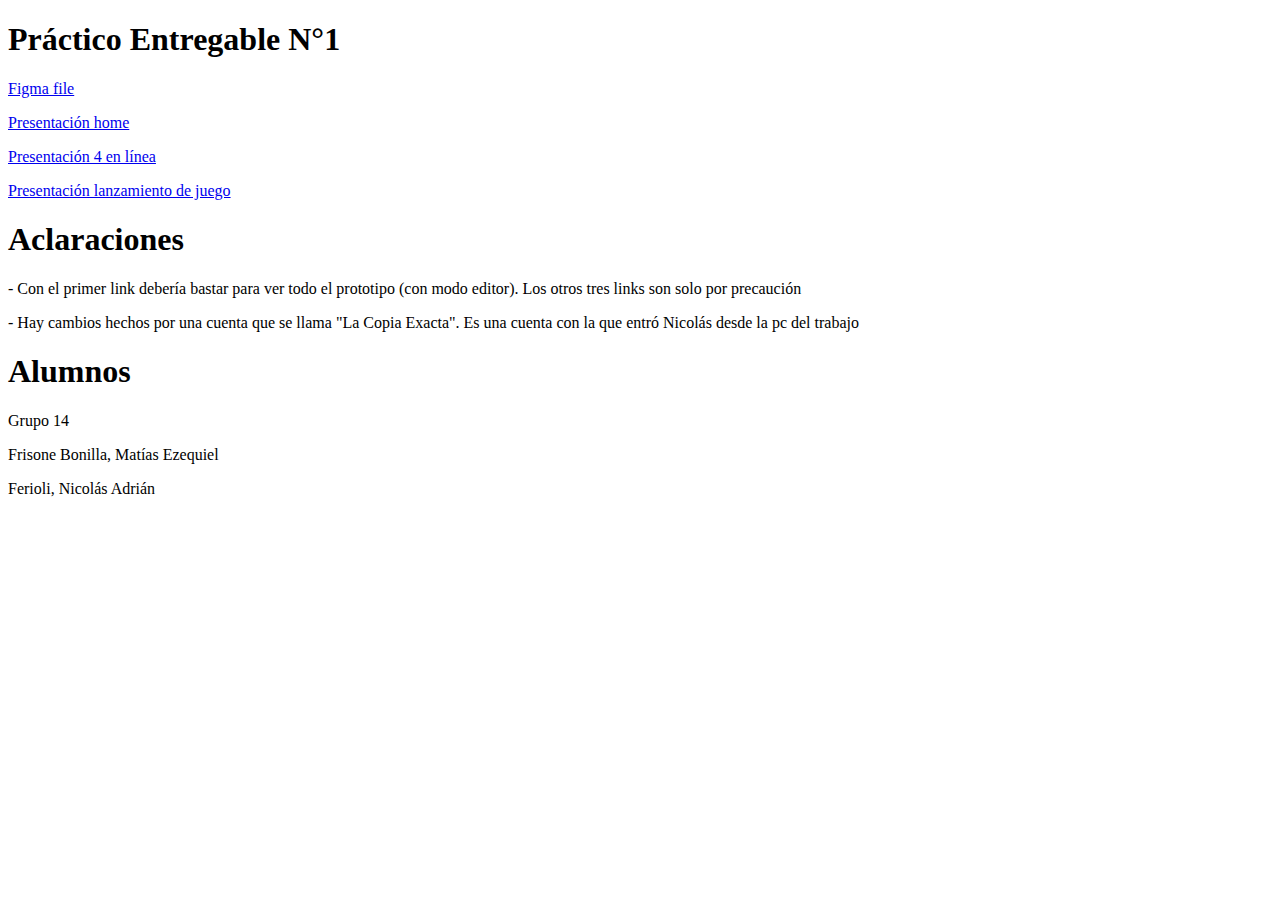
<file: PracticoEntregable1/index.html>
<!DOCTYPE html>
<html lang="en">
<head>
    <meta charset="UTF-8">
    <meta http-equiv="X-UA-Compatible" content="IE=edge">
    <meta name="viewport" content="width=device-width, initial-scale=1.0">
    <title>Interfaces TP Entregable N°1</title>
</head>
<body>
    <h1>Práctico Entregable N°1</h1>

    <p><a href="https://www.figma.com/file/3TPklhjRBPXNDnGFhrrcsS/Pr%C3%A1ctico-Entregable?node-id=9%3A2">Figma file</a></p>

    <p><a href="https://www.figma.com/proto/3TPklhjRBPXNDnGFhrrcsS/Pr%C3%A1ctico-Entregable?node-id=653%3A3817&scaling=min-zoom&page-id=0%3A1&starting-point-node-id=653%3A3817">Presentación home</a></p>

    <p><a href="https://www.figma.com/proto/3TPklhjRBPXNDnGFhrrcsS/Pr%C3%A1ctico-Entregable?node-id=128%3A758&scaling=min-zoom&page-id=0%3A1&starting-point-node-id=15%3A10">Presentación 4 en línea</a></p>

    <p><a href="https://www.figma.com/proto/3TPklhjRBPXNDnGFhrrcsS/Pr%C3%A1ctico-Entregable?node-id=657%3A4994&scaling=min-zoom&page-id=0%3A1&starting-point-node-id=653%3A3817">Presentación lanzamiento de juego</a></p>

    <h1>Aclaraciones</h1>

    <p>- Con el primer link debería bastar para ver todo el prototipo (con modo editor). Los otros tres links son solo por precaución</p>
    <p>- Hay cambios hechos por una cuenta que se llama "La Copia Exacta". Es una cuenta con la que entró Nicolás desde la pc del trabajo</p>

    <h1>Alumnos</h1>

    <p>Grupo 14</p>
    <p>Frisone Bonilla, Matías Ezequiel </p>
    <p>Ferioli, Nicolás Adrián</p>
</body>
</html>
</file>
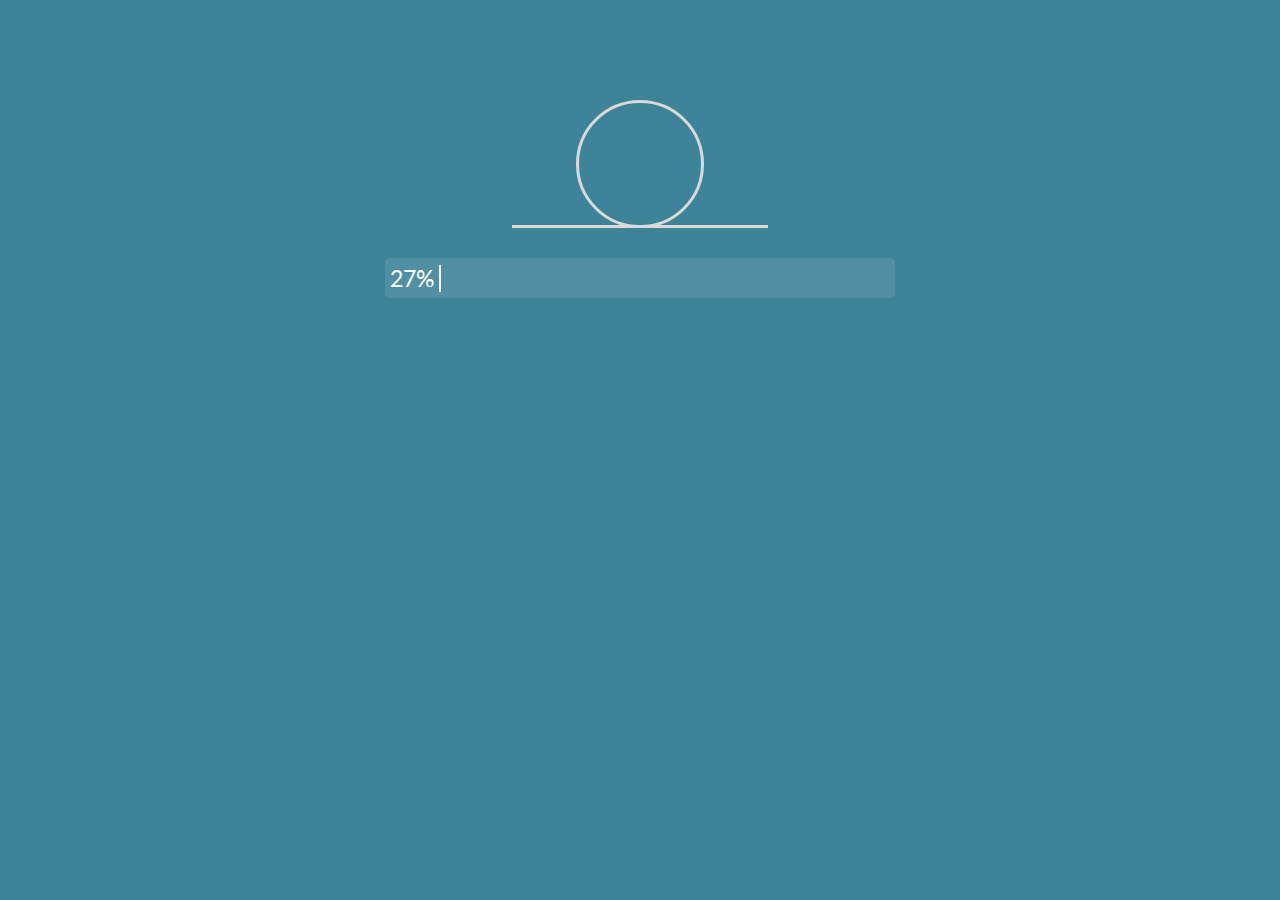
<file: PracticoEntregable2/index.html>
<!DOCTYPE html>
<html lang="en">
<head>
    <meta charset="UTF-8">
    <meta http-equiv="X-UA-Compatible" content="IE=edge">
    <meta name="viewport" content="width=device-width, initial-scale=1.0">
    <link rel="preconnect" href="https://fonts.googleapis.com">
    <link rel="preconnect" href="https://fonts.gstatic.com" crossorigin>
    <link href="https://fonts.googleapis.com/css2?family=Lato&display=swap" rel="stylesheet">
    <link rel="stylesheet" href="css/style.css">
    <title>Muchos Juegos</title>
</head>
<body>
    <div class="loader-barra visible">
        <div class="loader">
            <span></span>
            <span></span>
            <span></span>
        </div>
        <div class="barra">
            <p><span class="porcentaje-progreso"></span>%</p>
            <div class="barra-value"></div>
        </div>
    </div>
    <header> <!-- Carrito y notificaciones en el menú desplegable del usuario en mobile -->
        <div>
            <img src="img/Icono menu v2.svg" alt="Menú hamburguesa" class="icono-menu-hamburguesa">
            <a href="./index.html"><img src="img/Logo.svg" alt="Logo" class="header-logo"></a>
        </div>

        <input type="text" name="busqueda-input" id="busqueda-input" class="busqueda-input" placeholder="Buscá un juego">
        <img src="img/Icono busqueda v2.svg" alt="Icono de búsqueda" class="icono-busqueda">

        <div>
            <img src="img/Icono carrito v2.svg" alt="Icono de carrito" class="icono-carrito">
            <img src="img/Icono campana v3.svg" alt="Icono notificación" class="icono-campana">

            <div class="perfil-header">
                <img src="img/perfil-img/doom-perfil.png" alt="Foto de perfil">
                <img src="img/Flecha menú perfil.svg" alt="Flecha del menú del perfil">
            </div>
        </div>
    </header>
    <nav class="menu">
        <img src="./img/fondo-juegos v4.png" alt="Imagen de fondo">
        <img src="./img/Icono cruz.svg" alt="Icono cruz" class="cruz-menu">
        <ul>
            <a href="./index.html"><li><img src="./img/Icono home.svg" alt="Icono home">Inicio</li></a>
            <li><img src="./img/Icono gratis menu.svg" alt="Icono gratis">Juegos gratis</li>
            <li><img src="./img/Icono nuevo menu.svg" alt="Icono nuevo">Juego nuevos</li>
            <li><img src="./img/Icono premium.svg" alt="Icono premium">Juego premium</li>
            <li><img src="./img/Icono estrella llena.svg" alt="Icono estrella">Favoritos</li>
            <li><img src="./img/Icono reloj.svg" alt="Icono reloj">Jugados recientemente</li>
            <li><img src="./img/Icono categorias.svg" alt="Icono categorias">Categorías</li>
            <a href="./proximo-lanzamiento.html"><li><img src="./img/Icono lanzamiento.svg" alt="Icono proximo lanzamiento"> Próximo lanzamiento</li></a>
        </ul>
        <div class="redes">
            <a href="https://twitter.com/?lang=es" target="_blank">
                <div>
                    <img src="./img/Icono twitter.svg" alt="Icono de twitter">
                </div> 
            </a>
            <a href="https://www.instagram.com" target="_blank">
                <div>
                    <img src="./img/Icono instagram.svg" alt="Icono de twitter">
                </div> 
            </a>
            <a href="https://www.facebook.com/" target="_blank">
                <div>
                    <img src="./img/Icono facebook.svg" alt="Icono de twitter">
                </div> 
            </a>
        </div>
    </nav>
    <nav class="menu-perfil">
        <ul>
            <li>Perfil</li>
            <li>Cuenta</li>
            <li>Amigos</li>
            <li>Notificaciones</li>
            <li>Carrito</li>
            <li>Cerrar sesión</li>
        </ul>
    </nav>
    <main class="inicio">
        <section class="mas-jugados">
            <h1 class="super">Más jugados</h1>
            <div class="cards-mas-jugados">
                <article class="gratis nuevo">
                    <a href="./4-en-linea.html">
                        <img src="./img/juegos-img/cuatro-en-linea.webp" alt="Portada cuatro en linea">
                        <div class="iconosCard">
                            <img src="./img/Icono gratis.svg" alt="">
                            <img src="./img/Icono Nuevo.svg" alt="">
                        </div>
                        <div class="precioCard">
                            <img src="./img/Icono corona.svg" alt="">
                            <p>$112</p>
                        </div>
                        <div class="contenedorTitulo">
                            <img src="./img/Icono carrito card.svg" alt="">
                            <p>Final Fantasy Tactics in Line</p>
                            <img src="./img/Icono estrella vacía.svg" alt="">
                        </div>
                    </a>
                </article>
                <article class="pago nuevo">
                    <a>
                        <img src="./img/juegos-img/hades.webp" alt="Portada hades">
                        <div class="iconosCard">
                            <img src="./img/Icono gratis.svg" alt="">
                            <img src="./img/Icono Nuevo.svg" alt="">
                        </div>
                        <div class="precioCard">
                            <img src="./img/Icono corona.svg" alt="">
                            <p>$2124</p>
                        </div>
                        <div class="contenedorTitulo">
                            <img src="./img/Icono carrito card.svg" alt="">
                            <p>Hades</p>
                            <img src="./img/Icono estrella vacía.svg" alt="">
                        </div>
                    </a>
                </article>
                <article class="gratis">
                    <a>
                        <img src="./img/juegos-img/minecraft.jpg" alt="Portada minecraft">
                        <div class="iconosCard">
                            <img src="./img/Icono gratis.svg" alt="">
                            <img src="./img/Icono Nuevo.svg" alt="">
                        </div>
                        <div class="precioCard">
                            <img src="./img/Icono corona.svg" alt="">
                            <p>$3057</p>
                        </div>
                        <div class="contenedorTitulo">
                            <img src="./img/Icono carrito card.svg" alt="">
                            <p>Minecraft</p>
                            <img src="./img/Icono estrella vacía.svg" alt="">
                        </div>
                    </a>
                </article>
                <article class="pago nuevo">
                    <a>
                        <img src="./img/juegos-img/fnaf.jpg" alt="Portada five night's at freddys">
                        <div class="iconosCard">
                            <img src="./img/Icono gratis.svg" alt="">
                            <img src="./img/Icono Nuevo.svg" alt="">
                        </div>
                        <div class="precioCard">
                            <img src="./img/Icono corona.svg" alt="">
                            <p>$1100</p>
                        </div>
                        <div class="contenedorTitulo">
                            <img src="./img/Icono carrito card.svg" alt="">
                            <p>Five Nights At Freddys</p>
                            <img src="./img/Icono estrella vacía.svg" alt="">
                        </div>
                    </a>
                </article>
                <article class="pago nuevo">
                    <a>
                        <img src="./img/juegos-img/among-us.jpg" alt="Portada among us">
                        <div class="iconosCard">
                            <img src="./img/Icono gratis.svg" alt="">
                            <img src="./img/Icono Nuevo.svg" alt="">
                        </div>
                        <div class="precioCard">
                            <img src="./img/Icono corona.svg" alt="">
                            <p>$224</p>
                        </div>
                        <div class="contenedorTitulo">
                            <img src="./img/Icono carrito card.svg" alt="">
                            <p>Among us</p>
                            <img src="./img/Icono estrella vacía.svg" alt="">
                        </div>
                    </a>
                </article>
                <article class="pago nuevo">
                    <a>
                        <img src="./img/juegos-img/poppy-playtime.jpg" alt="Portada poppy playtime">
                        <div class="iconosCard">
                            <img src="./img/Icono gratis.svg" alt="">
                            <img src="./img/Icono Nuevo.svg" alt="">
                        </div>
                        <div class="precioCard">
                            <img src="./img/Icono corona.svg" alt="">
                            <p>$1500</p>
                        </div>
                        <div class="contenedorTitulo">
                            <img src="./img/Icono carrito card.svg" alt="">
                            <p>Poppy Playtime</p>
                            <img src="./img/Icono estrella vacía.svg" alt="">
                        </div>
                    </a>
                </article>
            </div>
        </section>
        
        <div class="carrousel">
            <div>
                <h2 class="bold">Recomendado para vos</h2>
                <button>Ver más</button>
            </div>
            <div class="contenedorCarrousel">
                <div class="btnCarrousel btnCarrouselAtras btnApagado"></div>
                <ul class="contenedorCards">
                    <!--Es importante que la ultima clase de <li> siempre sea "pagina1"
                        las demas clases que puede tomar <li> son:
                            - .pago
                            - .nuevo
                            - .gratis -->
                    <li class="gratis nuevo pagina1">
                        <a href="./4-en-linea.html">
                            <img src="img/juegos-img/cuatro-en-linea.webp" alt="cuatro en linea">
                            <div class="iconosCard">
                                <img src="./img/Icono gratis.svg" alt="">
                                <img src="./img/Icono Nuevo.svg" alt="">
                            </div>
                            <div class="precioCard">
                                <img src="./img/Icono corona.svg" alt="">
                                <p>$3057</p>
                            </div>
                            <div class="contenedorTitulo">
                                <img src="./img/Icono carrito card.svg" alt="">
                                <p>Final Fantasy Tactics in Line</p>
                                <img src="./img/Icono estrella vacía.svg" alt="">
                            </div>
                        </a>
                    </li>
                    <li class="pago pagina1">
                        <a>
                            <img src="img/juegos-img/recomendado/street_fighter.jpg" alt="street fighters">
                            <div class="iconosCard">
                                <img src="./img/Icono gratis.svg" alt="">
                                <img src="./img/Icono Nuevo.svg" alt="">
                            </div>
                            <div class="precioCard">
                                <img src="./img/Icono corona.svg" alt="">
                                <p>$224</p>
                            </div>
                            <div class="contenedorTitulo">
                                <img src="./img/Icono carrito card.svg" alt="">
                                <p>Street Fighter V</p>
                                <img src="./img/Icono estrella vacía.svg" alt="">
                            </div>
                        </a>
                    </li>
                    <li class="nuevo pago pagina1">
                        <a>
                            <img src="img/juegos-img/recomendado/cuphead.jpg" alt="cuphead">
                            <div class="iconosCard">
                                <img src="./img/Icono gratis.svg" alt="">
                                <img src="./img/Icono Nuevo.svg" alt="">
                            </div>
                            <div class="precioCard">
                                <img src="./img/Icono corona.svg" alt="">
                                <p>$560</p>
                            </div>
                            <div class="contenedorTitulo">
                                <img src="./img/Icono carrito card.svg" alt="">
                                <p>Cuphead</p>
                                <img src="./img/Icono estrella vacía.svg" alt="">
                            </div>
                        </a>
                    </li>
                    <li class="nuevo gratis pagina1">
                        <a>
                            <img src="img/juegos-img/recomendado/fireboy.jpg" alt="fireboy and watergirl">
                            <div class="iconosCard">
                                <img src="./img/Icono gratis.svg" alt="">
                                <img src="./img/Icono Nuevo.svg" alt="">
                            </div>
                            <div class="precioCard">
                                <img src="./img/Icono corona.svg" alt="">
                                <p>$3057</p>
                            </div>
                            <div class="contenedorTitulo">
                                <img src="./img/Icono carrito card.svg" alt="">
                                <p>Fireboy and Watergirl</p>
                                <img src="./img/Icono estrella vacía.svg" alt="">
                            </div>
                        </a>
                    </li>
                    <li class="nuevo gratis pagina1">
                        <a>
                            <img src="img/juegos-img/recomendado/bomberman.jpg" alt="bomberman">
                            <div class="iconosCard">
                                <img src="./img/Icono gratis.svg" alt="">
                                <img src="./img/Icono Nuevo.svg" alt="">
                            </div>
                            <div class="precioCard">
                                <img src="./img/Icono corona.svg" alt="">
                                <p>$3057</p>
                            </div>
                            <div class="contenedorTitulo">
                                <img src="./img/Icono carrito card.svg" alt="">
                                <p>Bomberman Deluxe</p>
                                <img src="./img/Icono estrella vacía.svg" alt="">
                            </div>
                        </a>
                    </li>
                    <li class="pago pagina1">
                        <a>
                            <img src="img/juegos-img/recomendado/metro_last.jpg" alt="metro last light">
                            <div class="iconosCard">
                                <img src="./img/Icono gratis.svg" alt="">
                                <img src="./img/Icono Nuevo.svg" alt="">
                            </div>
                            <div class="precioCard">
                                <img src="./img/Icono corona.svg" alt="">
                                <p>$540</p>
                            </div>
                            <div class="contenedorTitulo">
                                <img src="./img/Icono carrito card.svg" alt="">
                                <p>Metro Last Light</p>
                                <img src="./img/Icono estrella vacía.svg" alt="">
                            </div>
                        </a>
                    </li>
                    <li class="pago pagina1">
                        <a>
                            <img src="img/juegos-img/recomendado/stalker.jpg" alt="stalker">
                            <div class="iconosCard">
                                <img src="./img/Icono gratis.svg" alt="">
                                <img src="./img/Icono Nuevo.svg" alt="">
                            </div>
                            <div class="precioCard">
                                <img src="./img/Icono corona.svg" alt="">
                                <p>$360</p>
                            </div>
                            <div class="contenedorTitulo">
                                <img src="./img/Icono carrito card.svg" alt="">
                                <p>Stalker Call of Pripyat</p>
                                <img src="./img/Icono estrella vacía.svg" alt="">
                            </div>
                        </a>
                    </li>
                    <li class="gratis pagina1">
                        <a>
                            <img src="img/juegos-img/recomendado/brawlhalla.jpg" alt="brawlhalla">
                            <div class="iconosCard">
                                <img src="./img/Icono gratis.svg" alt="">
                                <img src="./img/Icono Nuevo.svg" alt="">
                            </div>
                            <div class="precioCard">
                                <img src="./img/Icono corona.svg" alt="">
                                <p>$3057</p>
                            </div>
                            <div class="contenedorTitulo">
                                <img src="./img/Icono carrito card.svg" alt="">
                                <p>Brawlhalla</p>
                                <img src="./img/Icono estrella vacía.svg" alt="">
                            </div>
                        </a>
                    </li>
                </ul>
                <div class="btnCarrousel btnCarrouselSig"></div>
            </div>
        </div>

        <div class="carrousel">
            <div>
                <h2 class="bold">Juegos de acción</h2>
                <button>Ver más</button>
            </div>
            <div class="contenedorCarrousel">
                <div class="btnCarrousel btnCarrouselAtras btnApagado"></div>
                <ul class="contenedorCards">
                    <li class="pago pagina1">
                        <a>
                            <img src="img/juegos-img/accion/superhot.jpg" alt="superhot">
                            <div class="iconosCard">
                                <img src="./img/Icono gratis.svg" alt="">
                                <img src="./img/Icono Nuevo.svg" alt="">
                            </div>
                            <div class="precioCard">
                                <img src="./img/Icono corona.svg" alt="">
                                <p>$1124</p>
                            </div>
                            <div class="contenedorTitulo">
                                <img src="./img/Icono carrito card.svg" alt="">
                                <p>Superhot</p>
                                <img src="./img/Icono estrella vacía.svg" alt="">
                            </div>
                        </a>
                    </li>
                    <li class="pago nuevo pagina1">
                        <a>
                            <img src="img/juegos-img/accion/tombraider.jpg" alt="tomb raider">
                            <div class="iconosCard">
                                <img src="./img/Icono gratis.svg" alt="">
                                <img src="./img/Icono Nuevo.svg" alt="">
                            </div>
                            <div class="precioCard">
                                <img src="./img/Icono corona.svg" alt="">
                                <p>$4200</p>
                            </div>
                            <div class="contenedorTitulo">
                                <img src="./img/Icono carrito card.svg" alt="">
                                <p>Shadow of the Tomb Raider</p>
                                <img src="./img/Icono estrella vacía.svg" alt="">
                            </div>
                        </a>
                    </li>
                    <li class="pago pagina1">
                        <a>
                            <img src="img/juegos-img/accion/TMNT.jpg" alt="tortugas ninja">
                            <div class="iconosCard">
                                <img src="./img/Icono gratis.svg" alt="">
                                <img src="./img/Icono Nuevo.svg" alt="">
                            </div>
                            <div class="precioCard">
                                <img src="./img/Icono corona.svg" alt="">
                                <p>$800</p>
                            </div>
                            <div class="contenedorTitulo">
                                <img src="./img/Icono carrito card.svg" alt="">
                                <p>Tortugas ninja Shreddder's revenge</p>
                                <img src="./img/Icono estrella vacía.svg" alt="">
                            </div>
                        </a>
                    </li>
                    <li class="gratis pagina1">
                        <a>
                            <img src="img/juegos-img/accion/worloftanks.jpg" alt="world of tanks">
                            <div class="iconosCard">
                                <img src="./img/Icono gratis.svg" alt="">
                                <img src="./img/Icono Nuevo.svg" alt="">
                            </div>
                            <div class="precioCard">
                                <img src="./img/Icono corona.svg" alt="">
                                <p>$3057</p>
                            </div>
                            <div class="contenedorTitulo">
                                <img src="./img/Icono carrito card.svg" alt="">
                                <p>World of Tanks</p>
                                <img src="./img/Icono estrella vacía.svg" alt="">
                            </div>
                        </a>
                    </li>
                    <li class="gratis nuevo pagina1">
                        <a>
                            <img src="img/juegos-img/accion/stickman.jpg" alt="stickman">
                            <div class="iconosCard">
                                <img src="./img/Icono gratis.svg" alt="">
                                <img src="./img/Icono Nuevo.svg" alt="">
                            </div>
                            <div class="precioCard">
                                <img src="./img/Icono corona.svg" alt="">
                                <p>$3057</p>
                            </div>
                            <div class="contenedorTitulo">
                                <img src="./img/Icono carrito card.svg" alt="">
                                <p>Stickman Infinity</p>
                                <img src="./img/Icono estrella vacía.svg" alt="">
                            </div>
                        </a>
                    </li>
                    <li class="gratis pagina1">
                        <a>
                            <img src="img/juegos-img/accion/superfighters.png" alt="superfighters">
                            <div class="iconosCard">
                                <img src="./img/Icono gratis.svg" alt="">
                                <img src="./img/Icono Nuevo.svg" alt="">
                            </div>
                            <div class="precioCard">
                                <img src="./img/Icono corona.svg" alt="">
                                <p>$3057</p>
                            </div>
                            <div class="contenedorTitulo">
                                <img src="./img/Icono carrito card.svg" alt="">
                                <p>Superfighters</p>
                                <img src="./img/Icono estrella vacía.svg" alt="">
                            </div>
                        </a>
                    </li>
                    <li class="pago pagina1">
                        <a>
                            <img src="img/juegos-img/accion/rivalsofaether.jpg" alt="rivals of aether">
                            <div class="iconosCard">
                                <img src="./img/Icono gratis.svg" alt="">
                                <img src="./img/Icono Nuevo.svg" alt="">
                            </div>
                            <div class="precioCard">
                                <img src="./img/Icono corona.svg" alt="">
                                <p>$330</p>
                            </div>
                            <div class="contenedorTitulo">
                                <img src="./img/Icono carrito card.svg" alt="">
                                <p>Rivals of Aether</p>
                                <img src="./img/Icono estrella vacía.svg" alt="">
                            </div>
                        </a>
                    </li>
                    <li class="pago pagina1">
                        <a>
                            <img src="img/juegos-img/accion/godofwar.jpeg" alt="god of war">
                            <div class="iconosCard">
                                <img src="./img/Icono gratis.svg" alt="">
                                <img src="./img/Icono Nuevo.svg" alt="">
                            </div>
                            <div class="precioCard">
                                <img src="./img/Icono corona.svg" alt="">
                                <p>$2985</p>
                            </div>
                            <div class="contenedorTitulo">
                                <img src="./img/Icono carrito card.svg" alt="">
                                <p>God of War</p>
                                <img src="./img/Icono estrella vacía.svg" alt="">
                            </div>
                        </a>
                    </li>
                </ul>
                <div class="btnCarrousel btnCarrouselSig"></div>
            </div>
        </div>

        <div class="carrousel">
            <div>
                <h2 class="bold">Juegos de plataforma</h2>
                <button>Ver más</button>
            </div>
            <div class="contenedorCarrousel">
                <div class="btnCarrousel btnCarrouselAtras btnApagado"></div>
                <ul class="contenedorCards">
                    <li class="gratis nuevo pagina1">
                        <a>
                            <img src="img/juegos-img/plataformas/strumble_guys.jpg" alt="strumble guys">
                            <div class="iconosCard">
                                <img src="./img/Icono gratis.svg" alt="">
                                <img src="./img/Icono Nuevo.svg" alt="">
                            </div>
                            <div class="precioCard">
                                <img src="./img/Icono corona.svg" alt="">
                                <p>$3057</p>
                            </div>
                            <div class="contenedorTitulo">
                                <img src="./img/Icono carrito card.svg" alt="">
                                <p>Strumble Guys</p>
                                <img src="./img/Icono estrella vacía.svg" alt="">
                            </div>
                        </a>
                    </li>
                    <li class="pago pagina1">
                        <a>
                            <img src="img/juegos-img/plataformas/inside.jpg" alt="inside">
                            <div class="iconosCard">
                                <img src="./img/Icono gratis.svg" alt="">
                                <img src="./img/Icono Nuevo.svg" alt="">
                            </div>
                            <div class="precioCard">
                                <img src="./img/Icono corona.svg" alt="">
                                <p>$942</p>
                            </div>
                            <div class="contenedorTitulo">
                                <img src="./img/Icono carrito card.svg" alt="">
                                <p>Inside</p>
                                <img src="./img/Icono estrella vacía.svg" alt="">
                            </div>
                        </a>
                    </li>
                    <li class="nuevo pago pagina1">
                        <a>
                            <img src="img/juegos-img/plataformas/spelunky.jpg" alt="spelunky">
                            <div class="iconosCard">
                                <img src="./img/Icono gratis.svg" alt="">
                                <img src="./img/Icono Nuevo.svg" alt="">
                            </div>
                            <div class="precioCard">
                                <img src="./img/Icono corona.svg" alt="">
                                <p>$2000</p>
                            </div>
                            <div class="contenedorTitulo">
                                <img src="./img/Icono carrito card.svg" alt="">
                                <p>Spelunky 2</p>
                                <img src="./img/Icono estrella vacía.svg" alt="">
                            </div>
                        </a>
                    </li>
                    <li class="pago pagina1">
                        <a>
                            <img src="img/juegos-img/plataformas/Sackboy.jpg" alt="sackboy">
                            <div class="iconosCard">
                                <img src="./img/Icono gratis.svg" alt="">
                                <img src="./img/Icono Nuevo.svg" alt="">
                            </div>
                            <div class="precioCard">
                                <img src="./img/Icono corona.svg" alt="">
                                <p>$3057</p>
                            </div>
                            <div class="contenedorTitulo">
                                <img src="./img/Icono carrito card.svg" alt="">
                                <p>Sackboy</p>
                                <img src="./img/Icono estrella vacía.svg" alt="">
                            </div>
                        </a>
                    </li>
                    <li class="gratis nuevo pagina1">
                        <a>
                            <img src="img/juegos-img/plataformas/caveStory.jpg" alt="cave story">
                            <div class="iconosCard">
                                <img src="./img/Icono gratis.svg" alt="">
                                <img src="./img/Icono Nuevo.svg" alt="">
                            </div>
                            <div class="precioCard">
                                <img src="./img/Icono corona.svg" alt="">
                                <p>$3057</p>
                            </div>
                            <div class="contenedorTitulo">
                                <img src="./img/Icono carrito card.svg" alt="">
                                <p>Cave Story</p>
                                <img src="./img/Icono estrella vacía.svg" alt="">
                            </div>
                        </a>
                    </li>
                    <li class="gratis pagina1">
                        <a>
                            <img src="img/juegos-img/plataformas/a_story_about_my_uncle.jpg" alt="a story about my uncle">
                            <div class="iconosCard">
                                <img src="./img/Icono gratis.svg" alt="">
                                <img src="./img/Icono Nuevo.svg" alt="">
                            </div>
                            <div class="precioCard">
                                <img src="./img/Icono corona.svg" alt="">
                                <p>$3057</p>
                            </div>
                            <div class="contenedorTitulo">
                                <img src="./img/Icono carrito card.svg" alt="">
                                <p>A Story About my Uncle</p>
                                <img src="./img/Icono estrella vacía.svg" alt="">
                            </div>
                        </a>
                    </li>
                    <li class="gratis pagina1">
                        <a>
                            <img src="img/juegos-img/plataformas/sonic_mania.jpg" alt="sonic mania">
                            <div class="iconosCard">
                                <img src="./img/Icono gratis.svg" alt="">
                                <img src="./img/Icono Nuevo.svg" alt="">
                            </div>
                            <div class="precioCard">
                                <img src="./img/Icono corona.svg" alt="">
                                <p>$3057</p>
                            </div>
                            <div class="contenedorTitulo">
                                <img src="./img/Icono carrito card.svg" alt="">
                                <p>Sonic Mania</p>
                                <img src="./img/Icono estrella vacía.svg" alt="">
                            </div>
                        </a>
                    </li>
                    <li class="gratis nuevo pagina1">
                        <a>
                            <img src="img/juegos-img/plataformas/multiversus.jpg" alt="multiversus">
                            <div class="iconosCard">
                                <img src="./img/Icono gratis.svg" alt="">
                                <img src="./img/Icono Nuevo.svg" alt="">
                            </div>
                            <div class="precioCard">
                                <img src="./img/Icono corona.svg" alt="">
                                <p>$3057</p>
                            </div>
                            <div class="contenedorTitulo">
                                <img src="./img/Icono carrito card.svg" alt="">
                                <p>Multiversus</p>
                                <img src="./img/Icono estrella vacía.svg" alt="">
                            </div>
                        </a>
                    </li>
                </ul>
                <div class="btnCarrousel btnCarrouselSig"></div>
            </div>
        </div>

        <div class="carrousel">
            <div>
                <h2 class="bold">Juegos de deportes</h2>
                <button>Ver más</button>
            </div>
            <div class="contenedorCarrousel">
                <div class="btnCarrousel btnCarrouselAtras btnApagado"></div>
                <ul class="contenedorCards">
                    <li class="gratis pagina1">
                        <a>
                            <img src="img/juegos-img/deportes/zeepkist.jpg" alt="zeepkist">
                            <div class="iconosCard">
                                <img src="./img/Icono gratis.svg" alt="">
                                <img src="./img/Icono Nuevo.svg" alt="">
                            </div>
                            <div class="precioCard">
                                <img src="./img/Icono corona.svg" alt="">
                                <p>$3057</p>
                            </div>
                            <div class="contenedorTitulo">
                                <img src="./img/Icono carrito card.svg" alt="">
                                <p>Zeepkist</p>
                                <img src="./img/Icono estrella vacía.svg" alt="">
                            </div>
                        </a>
                    </li>
                    <li class="nuevo pago pagina1">
                        <a>
                            <img src="img/juegos-img/deportes/hotwheels.jpg" alt="hotwheels unleashed">
                            <div class="iconosCard">
                                <img src="./img/Icono gratis.svg" alt="">
                                <img src="./img/Icono Nuevo.svg" alt="">
                            </div>
                            <div class="precioCard">
                                <img src="./img/Icono corona.svg" alt="">
                                <p>$2545</p>
                            </div>
                            <div class="contenedorTitulo">
                                <img src="./img/Icono carrito card.svg" alt="">
                                <p>Hotwheels Unleashed</p>
                                <img src="./img/Icono estrella vacía.svg" alt="">
                            </div>
                        </a>
                    </li>
                    <li class="nuevo gratis pagina1">
                        <a>
                            <img src="img/juegos-img/deportes/golfgang.jpg" alt="golf gang">
                            <div class="iconosCard">
                                <img src="./img/Icono gratis.svg" alt="">
                                <img src="./img/Icono Nuevo.svg" alt="">
                            </div>
                            <div class="precioCard">
                                <img src="./img/Icono corona.svg" alt="">
                                <p>$3057</p>
                            </div>
                            <div class="contenedorTitulo">
                                <img src="./img/Icono carrito card.svg" alt="">
                                <p>Golf Gang</p>
                                <img src="./img/Icono estrella vacía.svg" alt="">
                            </div>
                        </a>
                    </li>
                    <li class="gratis pagina1">
                        <a>
                            <img src="img/juegos-img/deportes/golazo.jpg" alt="golazo!">
                            <div class="iconosCard">
                                <img src="./img/Icono gratis.svg" alt="">
                                <img src="./img/Icono Nuevo.svg" alt="">
                            </div>
                            <div class="precioCard">
                                <img src="./img/Icono corona.svg" alt="">
                                <p>$3057</p>
                            </div>
                            <div class="contenedorTitulo">
                                <img src="./img/Icono carrito card.svg" alt="">
                                <p>Golazo!</p>
                                <img src="./img/Icono estrella vacía.svg" alt="">
                            </div>
                        </a>
                    </li>
                    <li class="pago pagina1">
                        <a>
                            <img src="img/juegos-img/deportes/footballmanager.jpg" alt="football manager">
                            <div class="iconosCard">
                                <img src="./img/Icono gratis.svg" alt="">
                                <img src="./img/Icono Nuevo.svg" alt="">
                            </div>
                            <div class="precioCard">
                                <img src="./img/Icono corona.svg" alt="">
                                <p>$10283</p>
                            </div>
                            <div class="contenedorTitulo">
                                <img src="./img/Icono carrito card.svg" alt="">
                                <p>Football Manager</p>
                                <img src="./img/Icono estrella vacía.svg" alt="">
                            </div>
                        </a>
                    </li>
                    <li class="gratis nuevo pagina1">
                        <a>
                            <img src="img/juegos-img/deportes/sunsetbike.jpg" alt="sunset bike rider">
                            <div class="iconosCard">
                                <img src="./img/Icono gratis.svg" alt="">
                                <img src="./img/Icono Nuevo.svg" alt="">
                            </div>
                            <div class="precioCard">
                                <img src="./img/Icono corona.svg" alt="">
                                <p>$3057</p>
                            </div>
                            <div class="contenedorTitulo">
                                <img src="./img/Icono carrito card.svg" alt="">
                                <p>Sunset Bike</p>
                                <img src="./img/Icono estrella vacía.svg" alt="">
                            </div>
                        </a>
                    </li>
                    <li class="nuevo pago pagina1">
                        <a>
                            <img src="img/juegos-img/deportes/motogp.jpg" alt="moto gp">
                            <div class="iconosCard">
                                <img src="./img/Icono gratis.svg" alt="">
                                <img src="./img/Icono Nuevo.svg" alt="">
                            </div>
                            <div class="precioCard">
                                <img src="./img/Icono corona.svg" alt="">
                                <p>$12000</p>
                            </div>
                            <div class="contenedorTitulo">
                                <img src="./img/Icono carrito card.svg" alt="">
                                <p>MotoGp 2023</p>
                                <img src="./img/Icono estrella vacía.svg" alt="">
                            </div>
                        </a>
                    </li>
                    <li class="pago pagina1">
                        <a>
                            <img src="img/juegos-img/deportes/aotennis2.png" alt="ao tennis 2">
                            <div class="iconosCard">
                                <img src="./img/Icono gratis.svg" alt="">
                                <img src="./img/Icono Nuevo.svg" alt="">
                            </div>
                            <div class="precioCard">
                                <img src="./img/Icono corona.svg" alt="">
                                <p>$4982</p>
                            </div>
                            <div class="contenedorTitulo">
                                <img src="./img/Icono carrito card.svg" alt="">
                                <p>AO Tennis 2</p>
                                <img src="./img/Icono estrella vacía.svg" alt="">
                            </div>
                        </a>
                    </li>
                </ul>
                <div class="btnCarrousel btnCarrouselSig"></div>
            </div>
        </div>

        <div class="carrousel">
            <div>
                <h2 class="bold">Juegos de 2 jugadores</h2>
                <button>Ver más</button>
            </div>
            <div class="contenedorCarrousel">
                <div class="btnCarrousel btnCarrouselAtras btnApagado"></div>
                <ul class="contenedorCards">
                    <li class="pago pagina1">
                        <a>
                            <img src="img/juegos-img/2jugadores/dontstarve.jpeg" alt="dont starve together">
                            <div class="iconosCard">
                                <img src="./img/Icono gratis.svg" alt="">
                                <img src="./img/Icono Nuevo.svg" alt="">
                            </div>
                            <div class="precioCard">
                                <img src="./img/Icono corona.svg" alt="">
                                <p>$612</p>
                            </div>
                            <div class="contenedorTitulo">
                                <img src="./img/Icono carrito card.svg" alt="">
                                <p>Don't Starve Together</p>
                                <img src="./img/Icono estrella vacía.svg" alt="">
                            </div>
                        </a>
                    </li>
                    <li class="gratis pagina1">
                        <a>
                            <img src="img/juegos-img/2jugadores/pong.jpg" alt="pong">
                            <div class="iconosCard">
                                <img src="./img/Icono gratis.svg" alt="">
                                <img src="./img/Icono Nuevo.svg" alt="">
                            </div>
                            <div class="precioCard">
                                <img src="./img/Icono corona.svg" alt="">
                                <p>$3057</p>
                            </div>
                            <div class="contenedorTitulo">
                                <img src="./img/Icono carrito card.svg" alt="">
                                <p>Pong</p>
                                <img src="./img/Icono estrella vacía.svg" alt="">
                            </div>
                        </a>
                    </li>

                    <li class="nuevo gratis pagina1">
                        <a>
                            <img src="img/juegos-img/2jugadores/chess.jpg" alt="chess">
                            <div class="iconosCard">
                                <img src="./img/Icono gratis.svg" alt="">
                                <img src="./img/Icono Nuevo.svg" alt="">
                            </div>
                            <div class="precioCard">
                                <img src="./img/Icono corona.svg" alt="">
                                <p>$3057</p>
                            </div>
                            <div class="contenedorTitulo">
                                <img src="./img/Icono carrito card.svg" alt="">
                                <p>Chess Online</p>
                                <img src="./img/Icono estrella vacía.svg" alt="">
                            </div>
                        </a>
                    </li>
                    <li class="gratis nuevo pagina1">
                        <a>
                            <img src="img/juegos-img/2jugadores/efootball.webp" alt="efootball">
                            <div class="iconosCard">
                                <img src="./img/Icono gratis.svg" alt="">
                                <img src="./img/Icono Nuevo.svg" alt="">
                            </div>
                            <div class="precioCard">
                                <img src="./img/Icono corona.svg" alt="">
                                <p>$3057</p>
                            </div>
                            <div class="contenedorTitulo">
                                <img src="./img/Icono carrito card.svg" alt="">
                                <p>Efootball</p>
                                <img src="./img/Icono estrella vacía.svg" alt="">
                            </div>
                        </a>
                    </li>
                    <li class="pago pagina1">
                        <a>
                            <img src="img/juegos-img/2jugadores/guiltygear.webp" alt="guilty gear">
                            <div class="iconosCard">
                                <img src="./img/Icono gratis.svg" alt="">
                                <img src="./img/Icono Nuevo.svg" alt="">
                            </div>
                            <div class="precioCard">
                                <img src="./img/Icono corona.svg" alt="">
                                <p>$5072</p>
                            </div>
                            <div class="contenedorTitulo">
                                <img src="./img/Icono carrito card.svg" alt="">
                                <p>Guilty Gear Strive</p>
                                <img src="./img/Icono estrella vacía.svg" alt="">
                            </div>
                        </a>
                    </li>
                    <li class="pago pagina1">
                        <a>
                            <img src="img/juegos-img/2jugadores/unravel.jpg" alt="unravel 2">
                            <div class="iconosCard">
                                <img src="./img/Icono gratis.svg" alt="">
                                <img src="./img/Icono Nuevo.svg" alt="">
                            </div>
                            <div class="precioCard">
                                <img src="./img/Icono corona.svg" alt="">
                                <p>$1100</p>
                            </div>
                            <div class="contenedorTitulo">
                                <img src="./img/Icono carrito card.svg" alt="">
                                <p>Unravel 2</p>
                                <img src="./img/Icono estrella vacía.svg" alt="">
                            </div>
                        </a>
                    </li>
                    <li class="nuevo gratis pagina1">
                        <a>
                            <img src="img/juegos-img/2jugadores/chensoclub.jpg" alt="chenso club">
                            <div class="iconosCard">
                                <img src="./img/Icono gratis.svg" alt="">
                                <img src="./img/Icono Nuevo.svg" alt="">
                            </div>
                            <div class="precioCard">
                                <img src="./img/Icono corona.svg" alt="">
                                <p>$3057</p>
                            </div>
                            <div class="contenedorTitulo">
                                <img src="./img/Icono carrito card.svg" alt="">
                                <p>Chenso Club</p>
                                <img src="./img/Icono estrella vacía.svg" alt="">
                            </div>
                        </a>
                    </li>
                    <li class="pago nuevo pagina1">
                        <a>
                            <img src="img/juegos-img/2jugadores/streetfighter.jpg" alt="street fighter 6">
                            <div class="iconosCard">
                                <img src="./img/Icono gratis.svg" alt="">
                                <img src="./img/Icono Nuevo.svg" alt="">
                            </div>
                            <div class="precioCard">
                                <img src="./img/Icono corona.svg" alt="">
                                <p>$15000</p>
                            </div>
                            <div class="contenedorTitulo">
                                <img src="./img/Icono carrito card.svg" alt="">
                                <p>Street Fighter 6</p>
                                <img src="./img/Icono estrella vacía.svg" alt="">
                            </div>
                        </a>
                    </li>
                </ul>
                <div class="btnCarrousel btnCarrouselSig"></div>
            </div>
        </div>

        <div class="carrousel categorias">
            <div>
                <h2 class="bold">Categorías más buscadas</h2>
                <button>Ver más</button>
            </div>
            <div class="contenedorCarrousel">
                <div class="btnCarrousel btnCarrouselAtras btnApagado"></div>
                <ul class="contenedorCardsCategorias">
                    <li class="cardCarrouselDoble pagina1">
                        <img src="./img/categoria/accion.svg" alt="">
                        <img src="./img/categoria/belleza.svg" alt="">
                    </li>
                    <li class="cardCarrouselDoble pagina1">
                        <img src="./img/categoria/deporte.svg" alt="">
                        <img src="./img/categoria/clasicos.svg" alt="">
                    </li>
                    <li class="cardCarrouselDoble pagina1">
                        <img src="./img/categoria/estrategia.svg" alt="">
                        <img src="./img/categoria/2jugadores.svg" alt="">
                    </li>
                    <li class="cardCarrouselDoble pagina1">
                        <img src="./img/categoria/disparos v2.svg" alt="">
                        <img src="./img/categoria/aventura v2.svg" alt="">
                    </li>
                    <li class="cardCarrouselDoble pagina1">
                        <img src="./img/categoria/carreras.svg" alt="">
                        <img src="./img/categoria/plataformas.svg" alt="">
                    </li>
                    <li class="cardCarrouselDoble pagina1">
                        <img src="./img/categoria/terror.svg" alt="">
                        <img src="./img/categoria/cartas.svg" alt="">
                    </li>
                </ul>
                <div class="btnCarrousel btnCarrouselSig"></div>
            </div>
        </div>
    </main>
    <footer id="fat-footer">
        <section>
            <p class="bold">Secciones</p>
            <a href="./index.html"><p>Inicio</p></a>
            <a href="#fat-footer"><p>Perfil</p></a>
            <a href="#fat-footer"><p>Cuenta</p></a>
            <a href="#fat-footer"><p>Amigos</p></a>
            <a href="./proximo-lanzamiento.html"><p>Último lanzamiento</p></a>
            <a href="#fat-footer"><p>Juegos gratis</p></a>
            <a href="#fat-footer"><p>Favoritos</p></a>
            <a href="#fat-footer"><p>Juegos nuevos</p></a>
            <a href="#fat-footer"><p>Jugados recientemente</p></a>
            <a href="#fat-footer"><p>Juegos premium</p></a>
            <a href="#fat-footer"><p>Categorías</p></a>
        </section>
        <section>
            <p class="bold">Acerca de</p>
            <a href="#fat-footer"><p>Servicio</p></a>
            <a href="#fat-footer"><p>Accesibilidad</p></a>
            <a href="#fat-footer"><p>Derechos de autor</p></a>
            <a href="#fat-footer"><p>Reclamaciones</p></a>
            <a href="#fat-footer"><p>Políticas de privacidad</p></a>
            <a href="#fat-footer"><p>Términos y servicios</p></a>
        </section>
        <section>
            <p class="bold">Soporte</p>
            <a href="#fat-footer"><p>Centro de ayuda</p></a>
            <a href="#fat-footer"><p>API de desarrollador</p></a>
            <a href="#fat-footer"><p>Contacto</p></a>
        </section>
        <section>
            <a href="./index.html" class="footer-logo"><img src="./img/Logo footer.svg" alt="Logo del sitio"></a>

            <div class="redes">
                <a href="https://twitter.com/?lang=es" target="_blank">
                    <div>
                        <img src="./img/Icono twitter.svg" alt="Icono de twitter">
                    </div> 
                </a>
                <a href="https://www.instagram.com" target="_blank">
                    <div>
                        <img src="./img/Icono instagram.svg" alt="Icono de twitter">
                    </div> 
                </a>
                <a href="https://www.facebook.com/" target="_blank">
                    <div>
                        <img src="./img/Icono facebook.svg" alt="Icono de twitter">
                    </div> 
                </a>
            </div>
        </section>
    </footer>
    <script src="./js/loader.js"></script>
    <script src="js/carrousel.js"></script>
    <script src="js/cards.js"></script>
    <script src="js/menu-y-busqueda.js"></script>
</body>
</html>
</file>
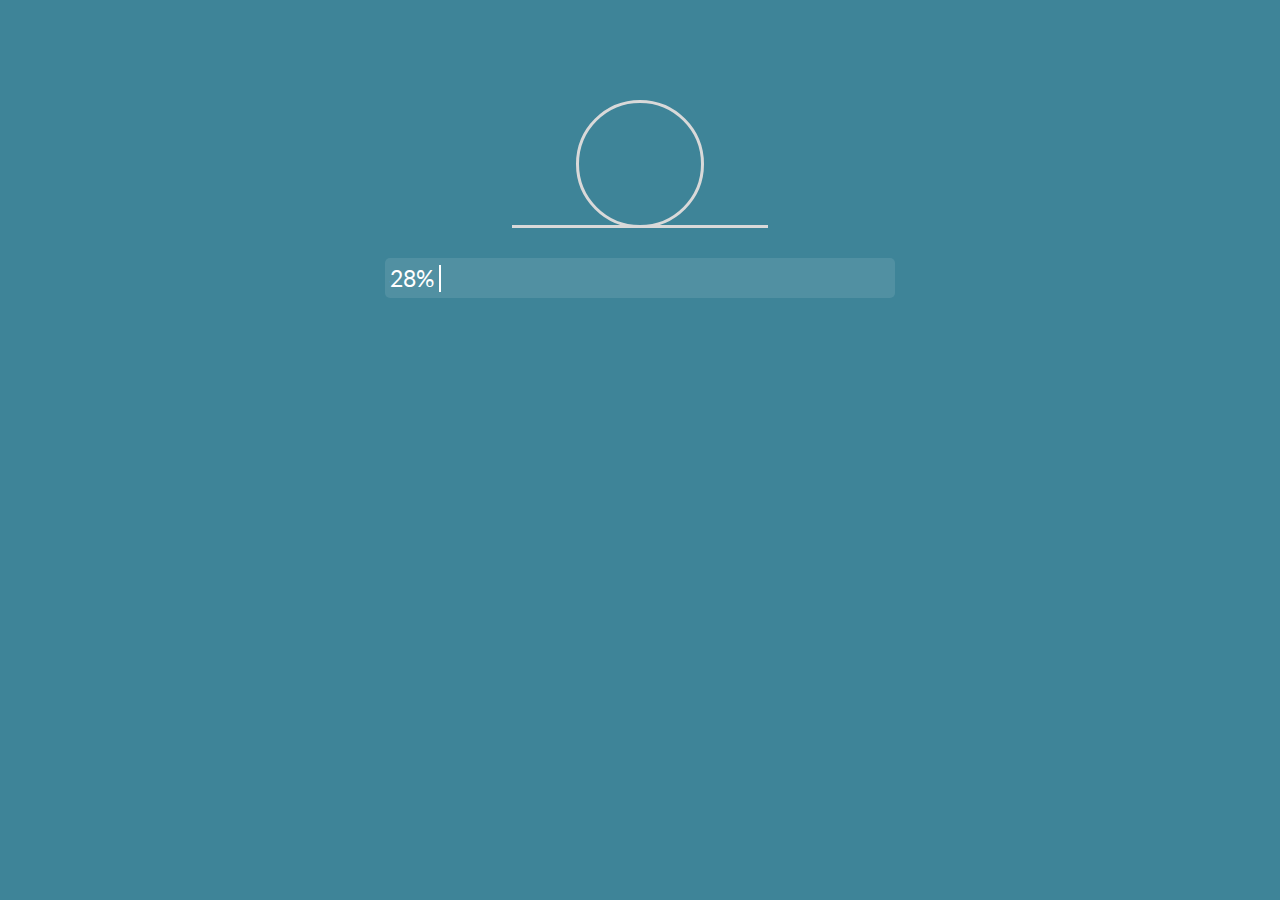
<file: PracticoEntregable4/index.html>
<!DOCTYPE html>
<html lang="en">
<head>
    <meta charset="UTF-8">
    <meta http-equiv="X-UA-Compatible" content="IE=edge">
    <meta name="viewport" content="width=device-width, initial-scale=1.0">
    <link rel="preconnect" href="https://fonts.googleapis.com">
    <link rel="preconnect" href="https://fonts.gstatic.com" crossorigin>
    <link href="https://fonts.googleapis.com/css2?family=Lato&display=swap" rel="stylesheet">
    <link rel="stylesheet" href="css/style.css">
    <title>Muchos Juegos</title>
</head>
<body>
    <div class="loader-barra visible">
        <div class="loader">
            <span></span>
            <span></span>
            <span></span>
        </div>
        <div class="barra">
            <p><span class="porcentaje-progreso"></span>%</p>
            <div class="barra-value"></div>
        </div>
    </div>
    <header class="header-nav"> <!-- Carrito y notificaciones en el menú desplegable del usuario en mobile -->
        <div>
            <div class="menu-hamburguesa-v2">
                <span class="linea-arriba"></span>
                <span class="linea-medio"></span>
                <span class="linea-abajo"></span>
            </div>
            <a href="./index.html"><img src="img/Logo.svg" alt="Logo" class="header-logo"></a>
        </div>

        <input type="text" name="busqueda-input" id="busqueda-input" class="busqueda-input" placeholder="Buscá un juego">
        <img src="img/Icono busqueda v2.svg" alt="Icono de búsqueda" class="icono-busqueda">

        <div>
            <img src="img/Icono carrito v2.svg" alt="Icono de carrito" class="icono-carrito">
            <img src="img/Icono campana v3.svg" alt="Icono notificación" class="icono-campana">

            <div class="perfil-header">
                <img src="img/perfil-img/doom-perfil.png" alt="Foto de perfil">
                <img src="img/Flecha menú perfil.svg" alt="Flecha del menú del perfil">
            </div>
        </div>
    </header>
    <nav class="menu">
        <img src="./img/fondo-juegos v4.png" alt="Imagen de fondo">
        <img src="./img/Icono cruz.svg" alt="Icono cruz" class="cruz-menu">
        <ul class="lista-btns-menu">
            <a href="./index.html"><li><img src="./img/Icono home.svg" alt="Icono home">Inicio</li></a>
            <li><img src="./img/Icono gratis menu.svg" alt="Icono gratis">Juegos gratis</li>
            <li><img src="./img/Icono nuevo menu.svg" alt="Icono nuevo">Juego nuevos</li>
            <li><img src="./img/Icono premium.svg" alt="Icono premium">Juego premium</li>
            <li><img src="./img/Icono estrella llena.svg" alt="Icono estrella">Favoritos</li>
            <li><img src="./img/Icono reloj.svg" alt="Icono reloj">Jugados recientemente</li>
            <li><img src="./img/Icono categorias.svg" alt="Icono categorias">Categorías</li>
            <a href="./proximo-lanzamiento.html"><li><img src="./img/Icono lanzamiento.svg" alt="Icono proximo lanzamiento"> Próximo lanzamiento</li></a>
        </ul>
        <div class="redes">
            <a href="https://twitter.com/?lang=es" target="_blank">
                <div>
                    <img src="./img/Icono twitter.svg" alt="Icono de twitter">
                </div> 
            </a>
            <a href="https://www.instagram.com" target="_blank">
                <div>
                    <img src="./img/Icono instagram.svg" alt="Icono de twitter">
                </div> 
            </a>
            <a href="https://www.facebook.com/" target="_blank">
                <div>
                    <img src="./img/Icono facebook.svg" alt="Icono de twitter">
                </div> 
            </a>
        </div>
    </nav>
    <nav class="menu-perfil">
        <ul>
            <li>Perfil</li>
            <li>Cuenta</li>
            <li>Amigos</li>
            <li>Notificaciones</li>
            <li>Carrito</li>
            <li>Cerrar sesión</li>
        </ul>
    </nav>
    <main class="inicio">
        <section class="mas-jugados">
            <h1 class="super">Más jugados</h1>
            <div class="cards-mas-jugados">
                <article class="gratis nuevo">
                    <a href="./4-en-linea.html">
                        <img src="./img/juegos-img/cuatro-en-linea.webp" alt="Portada cuatro en linea">
                        <div class="iconosCard">
                            <img src="./img/Icono gratis.svg" alt="">
                            <img src="./img/Icono Nuevo.svg" alt="">
                        </div>
                        <div class="precioCard">
                            <img src="./img/Icono corona.svg" alt="">
                            <p>$112</p>
                        </div>
                        <div class="contenedorTitulo">
                            <img src="./img/Icono carrito card.svg" alt="">
                            <p>Final Fantasy Tactics in Line</p>
                            <img src="./img/Icono estrella vacía.svg" alt="">
                        </div>
                    </a>
                </article>
                <article class="pago nuevo">
                    <a>
                        <img src="./img/juegos-img/hades.webp" alt="Portada hades">
                        <div class="iconosCard">
                            <img src="./img/Icono gratis.svg" alt="">
                            <img src="./img/Icono Nuevo.svg" alt="">
                        </div>
                        <div class="precioCard">
                            <img src="./img/Icono corona.svg" alt="">
                            <p>$2124</p>
                        </div>
                        <div class="contenedorTitulo">
                            <img src="./img/Icono carrito card.svg" alt="">
                            <p>Hades</p>
                            <img src="./img/Icono estrella vacía.svg" alt="">
                        </div>
                    </a>
                </article>
                <article class="gratis">
                    <a>
                        <img src="./img/juegos-img/minecraft.jpg" alt="Portada minecraft">
                        <div class="iconosCard">
                            <img src="./img/Icono gratis.svg" alt="">
                            <img src="./img/Icono Nuevo.svg" alt="">
                        </div>
                        <div class="precioCard">
                            <img src="./img/Icono corona.svg" alt="">
                            <p>$3057</p>
                        </div>
                        <div class="contenedorTitulo">
                            <img src="./img/Icono carrito card.svg" alt="">
                            <p>Minecraft</p>
                            <img src="./img/Icono estrella vacía.svg" alt="">
                        </div>
                    </a>
                </article>
                <article class="pago nuevo">
                    <a>
                        <img src="./img/juegos-img/fnaf.jpg" alt="Portada five night's at freddys">
                        <div class="iconosCard">
                            <img src="./img/Icono gratis.svg" alt="">
                            <img src="./img/Icono Nuevo.svg" alt="">
                        </div>
                        <div class="precioCard">
                            <img src="./img/Icono corona.svg" alt="">
                            <p>$1100</p>
                        </div>
                        <div class="contenedorTitulo">
                            <img src="./img/Icono carrito card.svg" alt="">
                            <p>Five Nights At Freddys</p>
                            <img src="./img/Icono estrella vacía.svg" alt="">
                        </div>
                    </a>
                </article>
                <article class="pago nuevo">
                    <a>
                        <img src="./img/juegos-img/among-us.jpg" alt="Portada among us">
                        <div class="iconosCard">
                            <img src="./img/Icono gratis.svg" alt="">
                            <img src="./img/Icono Nuevo.svg" alt="">
                        </div>
                        <div class="precioCard">
                            <img src="./img/Icono corona.svg" alt="">
                            <p>$224</p>
                        </div>
                        <div class="contenedorTitulo">
                            <img src="./img/Icono carrito card.svg" alt="">
                            <p>Among us</p>
                            <img src="./img/Icono estrella vacía.svg" alt="">
                        </div>
                    </a>
                </article>
                <article class="pago nuevo">
                    <a>
                        <img src="./img/juegos-img/poppy-playtime.jpg" alt="Portada poppy playtime">
                        <div class="iconosCard">
                            <img src="./img/Icono gratis.svg" alt="">
                            <img src="./img/Icono Nuevo.svg" alt="">
                        </div>
                        <div class="precioCard">
                            <img src="./img/Icono corona.svg" alt="">
                            <p>$1500</p>
                        </div>
                        <div class="contenedorTitulo">
                            <img src="./img/Icono carrito card.svg" alt="">
                            <p>Poppy Playtime</p>
                            <img src="./img/Icono estrella vacía.svg" alt="">
                        </div>
                    </a>
                </article>
            </div>
        </section>
        
        <div class="carrousel">
            <div>
                <h2 class="bold">Recomendado para vos</h2>
                <button>Ver más</button>
            </div>
            <div class="contenedorCarrousel">
                <div class="btnCarrousel btnCarrouselAtras btnApagado"></div>
                <ul class="contenedorCards">
                    <!--Es importante que la ultima clase de <li> siempre sea "pagina1"
                        las demas clases que puede tomar <li> son:
                            - .pago
                            - .nuevo
                            - .gratis -->
                    <li class="gratis nuevo pagina1">
                        <a href="./4-en-linea.html">
                            <img src="img/juegos-img/cuatro-en-linea.webp" alt="cuatro en linea">
                            <div class="iconosCard">
                                <img src="./img/Icono gratis.svg" alt="">
                                <img src="./img/Icono Nuevo.svg" alt="">
                            </div>
                            <div class="precioCard">
                                <img src="./img/Icono corona.svg" alt="">
                                <p>$3057</p>
                            </div>
                            <div class="contenedorTitulo">
                                <img src="./img/Icono carrito card.svg" alt="">
                                <p>Final Fantasy Tactics in Line</p>
                                <img src="./img/Icono estrella vacía.svg" alt="">
                            </div>
                        </a>
                    </li>
                    <li class="pago pagina1">
                        <a>
                            <img src="img/juegos-img/recomendado/street_fighter.jpg" alt="street fighters">
                            <div class="iconosCard">
                                <img src="./img/Icono gratis.svg" alt="">
                                <img src="./img/Icono Nuevo.svg" alt="">
                            </div>
                            <div class="precioCard">
                                <img src="./img/Icono corona.svg" alt="">
                                <p>$224</p>
                            </div>
                            <div class="contenedorTitulo">
                                <img src="./img/Icono carrito card.svg" alt="">
                                <p>Street Fighter V</p>
                                <img src="./img/Icono estrella vacía.svg" alt="">
                            </div>
                        </a>
                    </li>
                    <li class="nuevo pago pagina1">
                        <a>
                            <img src="img/juegos-img/recomendado/cuphead.jpg" alt="cuphead">
                            <div class="iconosCard">
                                <img src="./img/Icono gratis.svg" alt="">
                                <img src="./img/Icono Nuevo.svg" alt="">
                            </div>
                            <div class="precioCard">
                                <img src="./img/Icono corona.svg" alt="">
                                <p>$560</p>
                            </div>
                            <div class="contenedorTitulo">
                                <img src="./img/Icono carrito card.svg" alt="">
                                <p>Cuphead</p>
                                <img src="./img/Icono estrella vacía.svg" alt="">
                            </div>
                        </a>
                    </li>
                    <li class="nuevo gratis pagina1">
                        <a>
                            <img src="img/juegos-img/recomendado/fireboy.jpg" alt="fireboy and watergirl">
                            <div class="iconosCard">
                                <img src="./img/Icono gratis.svg" alt="">
                                <img src="./img/Icono Nuevo.svg" alt="">
                            </div>
                            <div class="precioCard">
                                <img src="./img/Icono corona.svg" alt="">
                                <p>$3057</p>
                            </div>
                            <div class="contenedorTitulo">
                                <img src="./img/Icono carrito card.svg" alt="">
                                <p>Fireboy and Watergirl</p>
                                <img src="./img/Icono estrella vacía.svg" alt="">
                            </div>
                        </a>
                    </li>
                    <li class="nuevo gratis pagina1">
                        <a>
                            <img src="img/juegos-img/recomendado/bomberman.jpg" alt="bomberman">
                            <div class="iconosCard">
                                <img src="./img/Icono gratis.svg" alt="">
                                <img src="./img/Icono Nuevo.svg" alt="">
                            </div>
                            <div class="precioCard">
                                <img src="./img/Icono corona.svg" alt="">
                                <p>$3057</p>
                            </div>
                            <div class="contenedorTitulo">
                                <img src="./img/Icono carrito card.svg" alt="">
                                <p>Bomberman Deluxe</p>
                                <img src="./img/Icono estrella vacía.svg" alt="">
                            </div>
                        </a>
                    </li>
                    <li class="pago pagina1">
                        <a>
                            <img src="img/juegos-img/recomendado/metro_last.jpg" alt="metro last light">
                            <div class="iconosCard">
                                <img src="./img/Icono gratis.svg" alt="">
                                <img src="./img/Icono Nuevo.svg" alt="">
                            </div>
                            <div class="precioCard">
                                <img src="./img/Icono corona.svg" alt="">
                                <p>$540</p>
                            </div>
                            <div class="contenedorTitulo">
                                <img src="./img/Icono carrito card.svg" alt="">
                                <p>Metro Last Light</p>
                                <img src="./img/Icono estrella vacía.svg" alt="">
                            </div>
                        </a>
                    </li>
                    <li class="pago pagina1">
                        <a>
                            <img src="img/juegos-img/recomendado/stalker.jpg" alt="stalker">
                            <div class="iconosCard">
                                <img src="./img/Icono gratis.svg" alt="">
                                <img src="./img/Icono Nuevo.svg" alt="">
                            </div>
                            <div class="precioCard">
                                <img src="./img/Icono corona.svg" alt="">
                                <p>$360</p>
                            </div>
                            <div class="contenedorTitulo">
                                <img src="./img/Icono carrito card.svg" alt="">
                                <p>Stalker Call of Pripyat</p>
                                <img src="./img/Icono estrella vacía.svg" alt="">
                            </div>
                        </a>
                    </li>
                    <li class="gratis pagina1">
                        <a>
                            <img src="img/juegos-img/recomendado/brawlhalla.jpg" alt="brawlhalla">
                            <div class="iconosCard">
                                <img src="./img/Icono gratis.svg" alt="">
                                <img src="./img/Icono Nuevo.svg" alt="">
                            </div>
                            <div class="precioCard">
                                <img src="./img/Icono corona.svg" alt="">
                                <p>$3057</p>
                            </div>
                            <div class="contenedorTitulo">
                                <img src="./img/Icono carrito card.svg" alt="">
                                <p>Brawlhalla</p>
                                <img src="./img/Icono estrella vacía.svg" alt="">
                            </div>
                        </a>
                    </li>
                </ul>
                <div class="btnCarrousel btnCarrouselSig"></div>
            </div>
        </div>

        <div class="carrousel">
            <div>
                <h2 class="bold">Juegos de acción</h2>
                <button>Ver más</button>
            </div>
            <div class="contenedorCarrousel">
                <div class="btnCarrousel btnCarrouselAtras btnApagado"></div>
                <ul class="contenedorCards">
                    <li class="pago pagina1">
                        <a>
                            <img src="img/juegos-img/accion/superhot.jpg" alt="superhot">
                            <div class="iconosCard">
                                <img src="./img/Icono gratis.svg" alt="">
                                <img src="./img/Icono Nuevo.svg" alt="">
                            </div>
                            <div class="precioCard">
                                <img src="./img/Icono corona.svg" alt="">
                                <p>$1124</p>
                            </div>
                            <div class="contenedorTitulo">
                                <img src="./img/Icono carrito card.svg" alt="">
                                <p>Superhot</p>
                                <img src="./img/Icono estrella vacía.svg" alt="">
                            </div>
                        </a>
                    </li>
                    <li class="pago nuevo pagina1">
                        <a>
                            <img src="img/juegos-img/accion/tombraider.jpg" alt="tomb raider">
                            <div class="iconosCard">
                                <img src="./img/Icono gratis.svg" alt="">
                                <img src="./img/Icono Nuevo.svg" alt="">
                            </div>
                            <div class="precioCard">
                                <img src="./img/Icono corona.svg" alt="">
                                <p>$4200</p>
                            </div>
                            <div class="contenedorTitulo">
                                <img src="./img/Icono carrito card.svg" alt="">
                                <p>Shadow of the Tomb Raider</p>
                                <img src="./img/Icono estrella vacía.svg" alt="">
                            </div>
                        </a>
                    </li>
                    <li class="pago pagina1">
                        <a>
                            <img src="img/juegos-img/accion/TMNT.jpg" alt="tortugas ninja">
                            <div class="iconosCard">
                                <img src="./img/Icono gratis.svg" alt="">
                                <img src="./img/Icono Nuevo.svg" alt="">
                            </div>
                            <div class="precioCard">
                                <img src="./img/Icono corona.svg" alt="">
                                <p>$800</p>
                            </div>
                            <div class="contenedorTitulo">
                                <img src="./img/Icono carrito card.svg" alt="">
                                <p>Tortugas ninja Shreddder's revenge</p>
                                <img src="./img/Icono estrella vacía.svg" alt="">
                            </div>
                        </a>
                    </li>
                    <li class="gratis pagina1">
                        <a>
                            <img src="img/juegos-img/accion/worloftanks.jpg" alt="world of tanks">
                            <div class="iconosCard">
                                <img src="./img/Icono gratis.svg" alt="">
                                <img src="./img/Icono Nuevo.svg" alt="">
                            </div>
                            <div class="precioCard">
                                <img src="./img/Icono corona.svg" alt="">
                                <p>$3057</p>
                            </div>
                            <div class="contenedorTitulo">
                                <img src="./img/Icono carrito card.svg" alt="">
                                <p>World of Tanks</p>
                                <img src="./img/Icono estrella vacía.svg" alt="">
                            </div>
                        </a>
                    </li>
                    <li class="gratis nuevo pagina1">
                        <a>
                            <img src="img/juegos-img/accion/stickman.jpg" alt="stickman">
                            <div class="iconosCard">
                                <img src="./img/Icono gratis.svg" alt="">
                                <img src="./img/Icono Nuevo.svg" alt="">
                            </div>
                            <div class="precioCard">
                                <img src="./img/Icono corona.svg" alt="">
                                <p>$3057</p>
                            </div>
                            <div class="contenedorTitulo">
                                <img src="./img/Icono carrito card.svg" alt="">
                                <p>Stickman Infinity</p>
                                <img src="./img/Icono estrella vacía.svg" alt="">
                            </div>
                        </a>
                    </li>
                    <li class="gratis pagina1">
                        <a>
                            <img src="img/juegos-img/accion/superfighters.png" alt="superfighters">
                            <div class="iconosCard">
                                <img src="./img/Icono gratis.svg" alt="">
                                <img src="./img/Icono Nuevo.svg" alt="">
                            </div>
                            <div class="precioCard">
                                <img src="./img/Icono corona.svg" alt="">
                                <p>$3057</p>
                            </div>
                            <div class="contenedorTitulo">
                                <img src="./img/Icono carrito card.svg" alt="">
                                <p>Superfighters</p>
                                <img src="./img/Icono estrella vacía.svg" alt="">
                            </div>
                        </a>
                    </li>
                    <li class="pago pagina1">
                        <a>
                            <img src="img/juegos-img/accion/rivalsofaether.jpg" alt="rivals of aether">
                            <div class="iconosCard">
                                <img src="./img/Icono gratis.svg" alt="">
                                <img src="./img/Icono Nuevo.svg" alt="">
                            </div>
                            <div class="precioCard">
                                <img src="./img/Icono corona.svg" alt="">
                                <p>$330</p>
                            </div>
                            <div class="contenedorTitulo">
                                <img src="./img/Icono carrito card.svg" alt="">
                                <p>Rivals of Aether</p>
                                <img src="./img/Icono estrella vacía.svg" alt="">
                            </div>
                        </a>
                    </li>
                    <li class="pago pagina1">
                        <a>
                            <img src="img/juegos-img/accion/godofwar.jpeg" alt="god of war">
                            <div class="iconosCard">
                                <img src="./img/Icono gratis.svg" alt="">
                                <img src="./img/Icono Nuevo.svg" alt="">
                            </div>
                            <div class="precioCard">
                                <img src="./img/Icono corona.svg" alt="">
                                <p>$2985</p>
                            </div>
                            <div class="contenedorTitulo">
                                <img src="./img/Icono carrito card.svg" alt="">
                                <p>God of War</p>
                                <img src="./img/Icono estrella vacía.svg" alt="">
                            </div>
                        </a>
                    </li>
                </ul>
                <div class="btnCarrousel btnCarrouselSig"></div>
            </div>
        </div>

        <div class="carrousel">
            <div>
                <h2 class="bold">Juegos de plataforma</h2>
                <button>Ver más</button>
            </div>
            <div class="contenedorCarrousel">
                <div class="btnCarrousel btnCarrouselAtras btnApagado"></div>
                <ul class="contenedorCards">
                    <li class="gratis nuevo pagina1">
                        <a>
                            <img src="img/juegos-img/plataformas/strumble_guys.jpg" alt="strumble guys">
                            <div class="iconosCard">
                                <img src="./img/Icono gratis.svg" alt="">
                                <img src="./img/Icono Nuevo.svg" alt="">
                            </div>
                            <div class="precioCard">
                                <img src="./img/Icono corona.svg" alt="">
                                <p>$3057</p>
                            </div>
                            <div class="contenedorTitulo">
                                <img src="./img/Icono carrito card.svg" alt="">
                                <p>Strumble Guys</p>
                                <img src="./img/Icono estrella vacía.svg" alt="">
                            </div>
                        </a>
                    </li>
                    <li class="pago pagina1">
                        <a>
                            <img src="img/juegos-img/plataformas/inside.jpg" alt="inside">
                            <div class="iconosCard">
                                <img src="./img/Icono gratis.svg" alt="">
                                <img src="./img/Icono Nuevo.svg" alt="">
                            </div>
                            <div class="precioCard">
                                <img src="./img/Icono corona.svg" alt="">
                                <p>$942</p>
                            </div>
                            <div class="contenedorTitulo">
                                <img src="./img/Icono carrito card.svg" alt="">
                                <p>Inside</p>
                                <img src="./img/Icono estrella vacía.svg" alt="">
                            </div>
                        </a>
                    </li>
                    <li class="nuevo pago pagina1">
                        <a>
                            <img src="img/juegos-img/plataformas/spelunky.jpg" alt="spelunky">
                            <div class="iconosCard">
                                <img src="./img/Icono gratis.svg" alt="">
                                <img src="./img/Icono Nuevo.svg" alt="">
                            </div>
                            <div class="precioCard">
                                <img src="./img/Icono corona.svg" alt="">
                                <p>$2000</p>
                            </div>
                            <div class="contenedorTitulo">
                                <img src="./img/Icono carrito card.svg" alt="">
                                <p>Spelunky 2</p>
                                <img src="./img/Icono estrella vacía.svg" alt="">
                            </div>
                        </a>
                    </li>
                    <li class="pago pagina1">
                        <a>
                            <img src="img/juegos-img/plataformas/Sackboy.jpg" alt="sackboy">
                            <div class="iconosCard">
                                <img src="./img/Icono gratis.svg" alt="">
                                <img src="./img/Icono Nuevo.svg" alt="">
                            </div>
                            <div class="precioCard">
                                <img src="./img/Icono corona.svg" alt="">
                                <p>$3057</p>
                            </div>
                            <div class="contenedorTitulo">
                                <img src="./img/Icono carrito card.svg" alt="">
                                <p>Sackboy</p>
                                <img src="./img/Icono estrella vacía.svg" alt="">
                            </div>
                        </a>
                    </li>
                    <li class="gratis nuevo pagina1">
                        <a>
                            <img src="img/juegos-img/plataformas/caveStory.jpg" alt="cave story">
                            <div class="iconosCard">
                                <img src="./img/Icono gratis.svg" alt="">
                                <img src="./img/Icono Nuevo.svg" alt="">
                            </div>
                            <div class="precioCard">
                                <img src="./img/Icono corona.svg" alt="">
                                <p>$3057</p>
                            </div>
                            <div class="contenedorTitulo">
                                <img src="./img/Icono carrito card.svg" alt="">
                                <p>Cave Story</p>
                                <img src="./img/Icono estrella vacía.svg" alt="">
                            </div>
                        </a>
                    </li>
                    <li class="gratis pagina1">
                        <a>
                            <img src="img/juegos-img/plataformas/a_story_about_my_uncle.jpg" alt="a story about my uncle">
                            <div class="iconosCard">
                                <img src="./img/Icono gratis.svg" alt="">
                                <img src="./img/Icono Nuevo.svg" alt="">
                            </div>
                            <div class="precioCard">
                                <img src="./img/Icono corona.svg" alt="">
                                <p>$3057</p>
                            </div>
                            <div class="contenedorTitulo">
                                <img src="./img/Icono carrito card.svg" alt="">
                                <p>A Story About my Uncle</p>
                                <img src="./img/Icono estrella vacía.svg" alt="">
                            </div>
                        </a>
                    </li>
                    <li class="gratis pagina1">
                        <a>
                            <img src="img/juegos-img/plataformas/sonic_mania.jpg" alt="sonic mania">
                            <div class="iconosCard">
                                <img src="./img/Icono gratis.svg" alt="">
                                <img src="./img/Icono Nuevo.svg" alt="">
                            </div>
                            <div class="precioCard">
                                <img src="./img/Icono corona.svg" alt="">
                                <p>$3057</p>
                            </div>
                            <div class="contenedorTitulo">
                                <img src="./img/Icono carrito card.svg" alt="">
                                <p>Sonic Mania</p>
                                <img src="./img/Icono estrella vacía.svg" alt="">
                            </div>
                        </a>
                    </li>
                    <li class="gratis nuevo pagina1">
                        <a>
                            <img src="img/juegos-img/plataformas/multiversus.jpg" alt="multiversus">
                            <div class="iconosCard">
                                <img src="./img/Icono gratis.svg" alt="">
                                <img src="./img/Icono Nuevo.svg" alt="">
                            </div>
                            <div class="precioCard">
                                <img src="./img/Icono corona.svg" alt="">
                                <p>$3057</p>
                            </div>
                            <div class="contenedorTitulo">
                                <img src="./img/Icono carrito card.svg" alt="">
                                <p>Multiversus</p>
                                <img src="./img/Icono estrella vacía.svg" alt="">
                            </div>
                        </a>
                    </li>
                </ul>
                <div class="btnCarrousel btnCarrouselSig"></div>
            </div>
        </div>

        <div class="carrousel">
            <div>
                <h2 class="bold">Juegos de deportes</h2>
                <button>Ver más</button>
            </div>
            <div class="contenedorCarrousel">
                <div class="btnCarrousel btnCarrouselAtras btnApagado"></div>
                <ul class="contenedorCards">
                    <li class="gratis pagina1">
                        <a>
                            <img src="img/juegos-img/deportes/zeepkist.jpg" alt="zeepkist">
                            <div class="iconosCard">
                                <img src="./img/Icono gratis.svg" alt="">
                                <img src="./img/Icono Nuevo.svg" alt="">
                            </div>
                            <div class="precioCard">
                                <img src="./img/Icono corona.svg" alt="">
                                <p>$3057</p>
                            </div>
                            <div class="contenedorTitulo">
                                <img src="./img/Icono carrito card.svg" alt="">
                                <p>Zeepkist</p>
                                <img src="./img/Icono estrella vacía.svg" alt="">
                            </div>
                        </a>
                    </li>
                    <li class="nuevo pago pagina1">
                        <a>
                            <img src="img/juegos-img/deportes/hotwheels.jpg" alt="hotwheels unleashed">
                            <div class="iconosCard">
                                <img src="./img/Icono gratis.svg" alt="">
                                <img src="./img/Icono Nuevo.svg" alt="">
                            </div>
                            <div class="precioCard">
                                <img src="./img/Icono corona.svg" alt="">
                                <p>$2545</p>
                            </div>
                            <div class="contenedorTitulo">
                                <img src="./img/Icono carrito card.svg" alt="">
                                <p>Hotwheels Unleashed</p>
                                <img src="./img/Icono estrella vacía.svg" alt="">
                            </div>
                        </a>
                    </li>
                    <li class="nuevo gratis pagina1">
                        <a>
                            <img src="img/juegos-img/deportes/golfgang.jpg" alt="golf gang">
                            <div class="iconosCard">
                                <img src="./img/Icono gratis.svg" alt="">
                                <img src="./img/Icono Nuevo.svg" alt="">
                            </div>
                            <div class="precioCard">
                                <img src="./img/Icono corona.svg" alt="">
                                <p>$3057</p>
                            </div>
                            <div class="contenedorTitulo">
                                <img src="./img/Icono carrito card.svg" alt="">
                                <p>Golf Gang</p>
                                <img src="./img/Icono estrella vacía.svg" alt="">
                            </div>
                        </a>
                    </li>
                    <li class="gratis pagina1">
                        <a>
                            <img src="img/juegos-img/deportes/golazo.jpg" alt="golazo!">
                            <div class="iconosCard">
                                <img src="./img/Icono gratis.svg" alt="">
                                <img src="./img/Icono Nuevo.svg" alt="">
                            </div>
                            <div class="precioCard">
                                <img src="./img/Icono corona.svg" alt="">
                                <p>$3057</p>
                            </div>
                            <div class="contenedorTitulo">
                                <img src="./img/Icono carrito card.svg" alt="">
                                <p>Golazo!</p>
                                <img src="./img/Icono estrella vacía.svg" alt="">
                            </div>
                        </a>
                    </li>
                    <li class="pago pagina1">
                        <a>
                            <img src="img/juegos-img/deportes/footballmanager.jpg" alt="football manager">
                            <div class="iconosCard">
                                <img src="./img/Icono gratis.svg" alt="">
                                <img src="./img/Icono Nuevo.svg" alt="">
                            </div>
                            <div class="precioCard">
                                <img src="./img/Icono corona.svg" alt="">
                                <p>$10283</p>
                            </div>
                            <div class="contenedorTitulo">
                                <img src="./img/Icono carrito card.svg" alt="">
                                <p>Football Manager</p>
                                <img src="./img/Icono estrella vacía.svg" alt="">
                            </div>
                        </a>
                    </li>
                    <li class="gratis nuevo pagina1">
                        <a>
                            <img src="img/juegos-img/deportes/sunsetbike.jpg" alt="sunset bike rider">
                            <div class="iconosCard">
                                <img src="./img/Icono gratis.svg" alt="">
                                <img src="./img/Icono Nuevo.svg" alt="">
                            </div>
                            <div class="precioCard">
                                <img src="./img/Icono corona.svg" alt="">
                                <p>$3057</p>
                            </div>
                            <div class="contenedorTitulo">
                                <img src="./img/Icono carrito card.svg" alt="">
                                <p>Sunset Bike</p>
                                <img src="./img/Icono estrella vacía.svg" alt="">
                            </div>
                        </a>
                    </li>
                    <li class="nuevo pago pagina1">
                        <a>
                            <img src="img/juegos-img/deportes/motogp.jpg" alt="moto gp">
                            <div class="iconosCard">
                                <img src="./img/Icono gratis.svg" alt="">
                                <img src="./img/Icono Nuevo.svg" alt="">
                            </div>
                            <div class="precioCard">
                                <img src="./img/Icono corona.svg" alt="">
                                <p>$12000</p>
                            </div>
                            <div class="contenedorTitulo">
                                <img src="./img/Icono carrito card.svg" alt="">
                                <p>MotoGp 2023</p>
                                <img src="./img/Icono estrella vacía.svg" alt="">
                            </div>
                        </a>
                    </li>
                    <li class="pago pagina1">
                        <a>
                            <img src="img/juegos-img/deportes/aotennis2.png" alt="ao tennis 2">
                            <div class="iconosCard">
                                <img src="./img/Icono gratis.svg" alt="">
                                <img src="./img/Icono Nuevo.svg" alt="">
                            </div>
                            <div class="precioCard">
                                <img src="./img/Icono corona.svg" alt="">
                                <p>$4982</p>
                            </div>
                            <div class="contenedorTitulo">
                                <img src="./img/Icono carrito card.svg" alt="">
                                <p>AO Tennis 2</p>
                                <img src="./img/Icono estrella vacía.svg" alt="">
                            </div>
                        </a>
                    </li>
                </ul>
                <div class="btnCarrousel btnCarrouselSig"></div>
            </div>
        </div>

        <div class="carrousel">
            <div>
                <h2 class="bold">Juegos de 2 jugadores</h2>
                <button>Ver más</button>
            </div>
            <div class="contenedorCarrousel">
                <div class="btnCarrousel btnCarrouselAtras btnApagado"></div>
                <ul class="contenedorCards">
                    <li class="pago pagina1">
                        <a>
                            <img src="img/juegos-img/2jugadores/dontstarve.jpeg" alt="dont starve together">
                            <div class="iconosCard">
                                <img src="./img/Icono gratis.svg" alt="">
                                <img src="./img/Icono Nuevo.svg" alt="">
                            </div>
                            <div class="precioCard">
                                <img src="./img/Icono corona.svg" alt="">
                                <p>$612</p>
                            </div>
                            <div class="contenedorTitulo">
                                <img src="./img/Icono carrito card.svg" alt="">
                                <p>Don't Starve Together</p>
                                <img src="./img/Icono estrella vacía.svg" alt="">
                            </div>
                        </a>
                    </li>
                    <li class="gratis pagina1">
                        <a>
                            <img src="img/juegos-img/2jugadores/pong.jpg" alt="pong">
                            <div class="iconosCard">
                                <img src="./img/Icono gratis.svg" alt="">
                                <img src="./img/Icono Nuevo.svg" alt="">
                            </div>
                            <div class="precioCard">
                                <img src="./img/Icono corona.svg" alt="">
                                <p>$3057</p>
                            </div>
                            <div class="contenedorTitulo">
                                <img src="./img/Icono carrito card.svg" alt="">
                                <p>Pong</p>
                                <img src="./img/Icono estrella vacía.svg" alt="">
                            </div>
                        </a>
                    </li>

                    <li class="nuevo gratis pagina1">
                        <a>
                            <img src="img/juegos-img/2jugadores/chess.jpg" alt="chess">
                            <div class="iconosCard">
                                <img src="./img/Icono gratis.svg" alt="">
                                <img src="./img/Icono Nuevo.svg" alt="">
                            </div>
                            <div class="precioCard">
                                <img src="./img/Icono corona.svg" alt="">
                                <p>$3057</p>
                            </div>
                            <div class="contenedorTitulo">
                                <img src="./img/Icono carrito card.svg" alt="">
                                <p>Chess Online</p>
                                <img src="./img/Icono estrella vacía.svg" alt="">
                            </div>
                        </a>
                    </li>
                    <li class="gratis nuevo pagina1">
                        <a>
                            <img src="img/juegos-img/2jugadores/efootball.webp" alt="efootball">
                            <div class="iconosCard">
                                <img src="./img/Icono gratis.svg" alt="">
                                <img src="./img/Icono Nuevo.svg" alt="">
                            </div>
                            <div class="precioCard">
                                <img src="./img/Icono corona.svg" alt="">
                                <p>$3057</p>
                            </div>
                            <div class="contenedorTitulo">
                                <img src="./img/Icono carrito card.svg" alt="">
                                <p>Efootball</p>
                                <img src="./img/Icono estrella vacía.svg" alt="">
                            </div>
                        </a>
                    </li>
                    <li class="pago pagina1">
                        <a>
                            <img src="img/juegos-img/2jugadores/guiltygear.webp" alt="guilty gear">
                            <div class="iconosCard">
                                <img src="./img/Icono gratis.svg" alt="">
                                <img src="./img/Icono Nuevo.svg" alt="">
                            </div>
                            <div class="precioCard">
                                <img src="./img/Icono corona.svg" alt="">
                                <p>$5072</p>
                            </div>
                            <div class="contenedorTitulo">
                                <img src="./img/Icono carrito card.svg" alt="">
                                <p>Guilty Gear Strive</p>
                                <img src="./img/Icono estrella vacía.svg" alt="">
                            </div>
                        </a>
                    </li>
                    <li class="pago pagina1">
                        <a>
                            <img src="img/juegos-img/2jugadores/unravel.jpg" alt="unravel 2">
                            <div class="iconosCard">
                                <img src="./img/Icono gratis.svg" alt="">
                                <img src="./img/Icono Nuevo.svg" alt="">
                            </div>
                            <div class="precioCard">
                                <img src="./img/Icono corona.svg" alt="">
                                <p>$1100</p>
                            </div>
                            <div class="contenedorTitulo">
                                <img src="./img/Icono carrito card.svg" alt="">
                                <p>Unravel 2</p>
                                <img src="./img/Icono estrella vacía.svg" alt="">
                            </div>
                        </a>
                    </li>
                    <li class="nuevo gratis pagina1">
                        <a>
                            <img src="img/juegos-img/2jugadores/chensoclub.jpg" alt="chenso club">
                            <div class="iconosCard">
                                <img src="./img/Icono gratis.svg" alt="">
                                <img src="./img/Icono Nuevo.svg" alt="">
                            </div>
                            <div class="precioCard">
                                <img src="./img/Icono corona.svg" alt="">
                                <p>$3057</p>
                            </div>
                            <div class="contenedorTitulo">
                                <img src="./img/Icono carrito card.svg" alt="">
                                <p>Chenso Club</p>
                                <img src="./img/Icono estrella vacía.svg" alt="">
                            </div>
                        </a>
                    </li>
                    <li class="pago nuevo pagina1">
                        <a>
                            <img src="img/juegos-img/2jugadores/streetfighter.jpg" alt="street fighter 6">
                            <div class="iconosCard">
                                <img src="./img/Icono gratis.svg" alt="">
                                <img src="./img/Icono Nuevo.svg" alt="">
                            </div>
                            <div class="precioCard">
                                <img src="./img/Icono corona.svg" alt="">
                                <p>$15000</p>
                            </div>
                            <div class="contenedorTitulo">
                                <img src="./img/Icono carrito card.svg" alt="">
                                <p>Street Fighter 6</p>
                                <img src="./img/Icono estrella vacía.svg" alt="">
                            </div>
                        </a>
                    </li>
                </ul>
                <div class="btnCarrousel btnCarrouselSig"></div>
            </div>
        </div>

        <div class="carrousel categorias">
            <div>
                <h2 class="bold">Categorías más buscadas</h2>
                <button>Ver más</button>
            </div>
            <div class="contenedorCarrousel">
                <div class="btnCarrousel btnCarrouselAtras btnApagado"></div>
                <ul class="contenedorCardsCategorias">
                    <li class="cardCarrouselDoble pagina1">
                        <img src="./img/categoria/accion.svg" alt="">
                        <img src="./img/categoria/belleza.svg" alt="">
                    </li>
                    <li class="cardCarrouselDoble pagina1">
                        <img src="./img/categoria/deporte.svg" alt="">
                        <img src="./img/categoria/clasicos.svg" alt="">
                    </li>
                    <li class="cardCarrouselDoble pagina1">
                        <img src="./img/categoria/estrategia.svg" alt="">
                        <img src="./img/categoria/2jugadores.svg" alt="">
                    </li>
                    <li class="cardCarrouselDoble pagina1">
                        <img src="./img/categoria/disparos v2.svg" alt="">
                        <img src="./img/categoria/aventura v2.svg" alt="">
                    </li>
                    <li class="cardCarrouselDoble pagina1">
                        <img src="./img/categoria/carreras.svg" alt="">
                        <img src="./img/categoria/plataformas.svg" alt="">
                    </li>
                    <li class="cardCarrouselDoble pagina1">
                        <img src="./img/categoria/terror.svg" alt="">
                        <img src="./img/categoria/cartas.svg" alt="">
                    </li>
                </ul>
                <div class="btnCarrousel btnCarrouselSig"></div>
            </div>
        </div>
    </main>
    <footer id="fat-footer">
        <section>
            <p class="bold">Secciones</p>
            <a href="./index.html"><p>Inicio</p></a>
            <a href="#fat-footer"><p>Perfil</p></a>
            <a href="#fat-footer"><p>Cuenta</p></a>
            <a href="#fat-footer"><p>Amigos</p></a>
            <a href="./proximo-lanzamiento.html"><p>Último lanzamiento</p></a>
            <a href="#fat-footer"><p>Juegos gratis</p></a>
            <a href="#fat-footer"><p>Favoritos</p></a>
            <a href="#fat-footer"><p>Juegos nuevos</p></a>
            <a href="#fat-footer"><p>Jugados recientemente</p></a>
            <a href="#fat-footer"><p>Juegos premium</p></a>
            <a href="#fat-footer"><p>Categorías</p></a>
        </section>
        <section>
            <p class="bold">Acerca de</p>
            <a href="#fat-footer"><p>Servicio</p></a>
            <a href="#fat-footer"><p>Accesibilidad</p></a>
            <a href="#fat-footer"><p>Derechos de autor</p></a>
            <a href="#fat-footer"><p>Reclamaciones</p></a>
            <a href="#fat-footer"><p>Políticas de privacidad</p></a>
            <a href="#fat-footer"><p>Términos y servicios</p></a>
        </section>
        <section>
            <p class="bold">Soporte</p>
            <a href="#fat-footer"><p>Centro de ayuda</p></a>
            <a href="#fat-footer"><p>API de desarrollador</p></a>
            <a href="#fat-footer"><p>Contacto</p></a>
        </section>
        <section>
            <a href="./index.html" class="footer-logo"><img src="./img/Logo footer.svg" alt="Logo del sitio"></a>

            <div class="redes">
                <a href="https://twitter.com/?lang=es" target="_blank">
                    <div>
                        <img src="./img/Icono twitter.svg" alt="Icono de twitter">
                    </div> 
                </a>
                <a href="https://www.instagram.com" target="_blank">
                    <div>
                        <img src="./img/Icono instagram.svg" alt="Icono de twitter">
                    </div> 
                </a>
                <a href="https://www.facebook.com/" target="_blank">
                    <div>
                        <img src="./img/Icono facebook.svg" alt="Icono de twitter">
                    </div> 
                </a>
            </div>
        </section>
    </footer>
    <script src="./js/loader.js"></script>
    <script src="js/carrousel.js"></script>
    <script src="js/cards.js"></script>
    <script src="js/menu-y-busqueda.js"></script>
    <script src="./js/scrollHeader.js"></script>
</body>
</html>
</file>
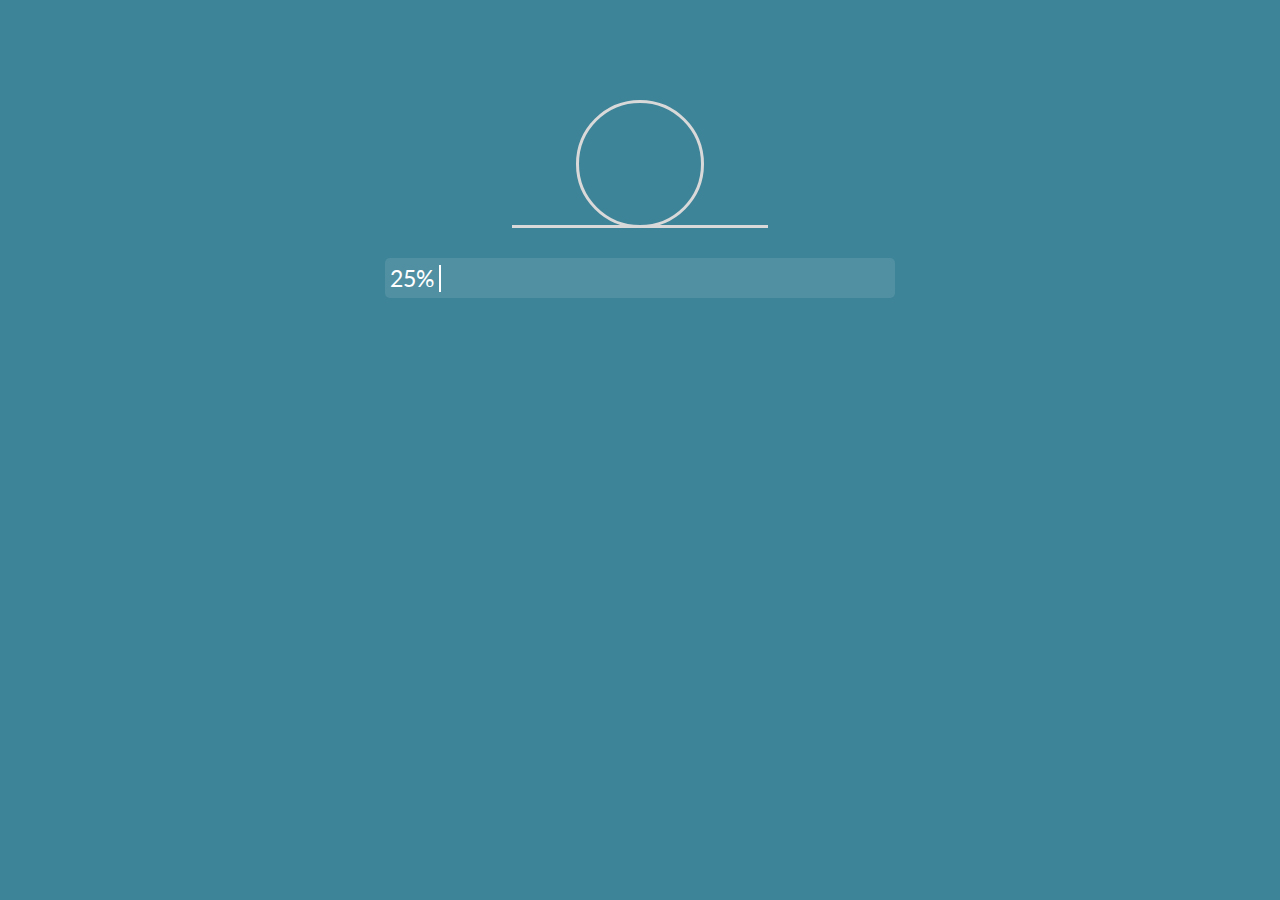
<file: PracticoEntregable2/4-en-linea.html>
<!DOCTYPE html>
<html lang="en">
<head>
    <meta charset="UTF-8">
    <meta http-equiv="X-UA-Compatible" content="IE=edge">
    <meta name="viewport" content="width=device-width, initial-scale=1.0">
    <link rel="preconnect" href="https://fonts.googleapis.com">
    <link rel="preconnect" href="https://fonts.gstatic.com" crossorigin>
    <link href="https://fonts.googleapis.com/css2?family=Lato&display=swap" rel="stylesheet">
    <link rel="stylesheet" href="css/style.css">
    <title>Final Fantasy Tactics in Line</title>
</head>
<body>
    <div class="loader-barra visible">
        <div class="loader">
            <span></span>
            <span></span>
            <span></span>
        </div>
        <div class="barra">
            <p><span class="porcentaje-progreso"></span>%</p>
            <div class="barra-value"></div>
        </div>
    </div>
    <header> <!-- Carrito y notificaciones en el menú desplegable del usuario en mobile -->
        <div>
            <img src="img/Icono menu v2.svg" alt="Menú hamburguesa" class="icono-menu-hamburguesa">
            <a href="./index.html"><img src="img/Logo.svg" alt="Logo" class="header-logo"></a>
        </div>

        <input type="text" name="busqueda-input" id="busqueda-input" class="busqueda-input" placeholder="Buscá un juego">
        <img src="img/Icono busqueda v2.svg" alt="Icono de búsqueda" class="icono-busqueda">

        <div>
            <img src="img/Icono carrito v2.svg" alt="Icono de carrito" class="icono-carrito">
            <img src="img/Icono campana v3.svg" alt="Icono notificación" class="icono-campana">

            <div class="perfil-header">
                <img src="img/perfil-img/doom-perfil.png" alt="Foto de perfil">
                <img src="img/Flecha menú perfil.svg" alt="Flecha del menú del perfil">
            </div>
        </div>
    </header>
    <nav class="menu">
        <img src="./img/fondo-juegos v2.png" alt="Imagen de fondo">
        <img src="./img/Icono cruz.svg" alt="Icono cruz" class="cruz-menu">
        <ul>
            <a href="./index.html"><li><img src="./img/Icono home.svg" alt="Icono home">Inicio</li></a>
            <li><img src="./img/Icono gratis menu.svg" alt="Icono gratis">Juegos gratis</li>
            <li><img src="./img/Icono nuevo menu.svg" alt="Icono nuevo">Juego nuevos</li>
            <li><img src="./img/Icono premium.svg" alt="Icono premium">Juego premium</li>
            <li><img src="./img/Icono estrella llena.svg" alt="Icono estrella">Favoritos</li>
            <li><img src="./img/Icono reloj.svg" alt="Icono reloj">Jugados recientemente</li>
            <li><img src="./img/Icono categorias.svg" alt="Icono categorias">Categorías</li>
            <a href="./proximo-lanzamiento.html"><li><img src="./img/Icono lanzamiento.svg" alt="Icono proximo lanzamiento"> Próximo lanzamiento</li></a>
        </ul>
        <div class="redes">
            <a href="https://twitter.com/?lang=es" target="_blank">
                <div>
                    <img src="./img/Icono twitter.svg" alt="Icono de twitter">
                </div> 
            </a>
            <a href="https://www.instagram.com" target="_blank">
                <div>
                    <img src="./img/Icono instagram.svg" alt="Icono de twitter">
                </div> 
            </a>
            <a href="https://www.facebook.com/" target="_blank">
                <div>
                    <img src="./img/Icono facebook.svg" alt="Icono de twitter">
                </div> 
            </a>
        </div>
    </nav>
    <nav class="menu-perfil">
        <ul>
            <li>Perfil</li>
            <li>Cuenta</li>
            <li>Amigos</li>
            <li>Notificaciones</li>
            <li>Carrito</li>
            <li>Cerrar sesión</li>
        </ul>
    </nav>
    <main class="juego-pagina">
        <section class="breadcrumb">
            <a href="./index.html">Inicio</a>
            <p>></p>
            <a href="#">Juegos de Mesa</a>
            <p>></p>
            <a href="./4-en-linea.html">Final Fantasy Tactics in Line</a>
        </section>

        <h1 class="juego-titulo">Final Fantasy Tactics in Line</h1>
        <article class="juego">
            <div>
                <button class="bold">Jugar</button>
            </div>
        </article>
        <img src="./img/Icono compartir.svg" alt="Botón de compartir">
        <article class="juego-detalles">
            <section class="como-jugar">
                <h1>¿Cómo jugar?</h1>
                <p>
                    Arrastrá tu ficha al tablero, esta caerá lo más bajo que pueda. Luego será turno del rival. Gana el primero en alinear 4 fichas. ¡Recordá que podés cambiar la cantidad de fichas necesarias para ganar!
                </p>
            </section>
            <section class="controles">
                <h1>Controles</h1>
                <p>
                    <img src="./img/Icono click izq.svg" alt="Icono click izquierdo">
                    Mantener click izquierdo para llevas una ficha - Soltar el click para soltar la ficha
                </p>
            
                <p>
                    <img src="./img/Icono click der.svg" alt="Icono click derecho">
                    Volver una jugada atrás (2 veces por nivel en el modo campaña)
                </p>
            
                <p>
                    <img src="./img/Icono tecla a.svg" alt="Icono tecla a">
                    Mostrar consejos
                </p>
            
                <p>
                    <img src="./img/Icono tecla z.svg" alt="Icono tecla z">
                    Resetear nivel
                </p>
            </section>
            <section class="imagenes">
                <h1>Imágenes</h1>
                <div class="carrousel imgs-juego">
                    <div class="contenedorCarrousel">
                        <div class="btnCarrousel btnCarrouselAtras btnApagado"></div>
                        <ul class="contenedorCards">
                            <li class="pagina1">
                                <a>
                                    <img src="./img/imgs-juego/ff-tactics-advance-pjs.jpg" alt="Imagen del juego">
                                </a>
                            </li>
                            <li class="pagina1">
                                <a>
                                    <img src="./img/imgs-juego/ff-tactics-advance-pjs2.jpg" alt="Imagen del juego">
                                </a>
                            </li>
                            <li class="pagina1">
                                <a>
                                    <img src="./img/imgs-juego/ff-tactics-advance-imagen.jpg" alt="Imagen del juego">
                                </a>
                            </li>
                            <li class="pagina1">
                                <a>
                                    <img src="./img/imgs-juego/ff-tactics-advance-imagen2.jpg" alt="Imagen del juego">
                                </a>
                            </li>
                            <li class="pagina1">
                                <a>
                                    <img src="./img/imgs-juego/ff-tactics-advance-imagen3.jpg" alt="Imagen del juego">
                                </a>
                            </li>
                            <li class="pagina1">
                                <a>
                                    <img src="./img/imgs-juego/ff-tactics-advance-imagen4.jpg" alt="Imagen del juego">
                                </a>
                            </li>
                        </ul>
                        <div class="btnCarrousel btnCarrouselSig"></div>
                    </div>
                </div>
            </section>
            <section class="tutorial">
                <h1>Tutorial</h1>
                <img src="./img/video-tutorial.png" alt="Video tutorial">
            </section>
            <section class="concepto">
                <h1>Concepto</h1>
                <p>
                    Elegí tu raza y enfrentate a los jueces más importantes del continente que abusan de su poder !
                    Los humanos, bangaas, moguris, vieras y nu mous se unen para derrocar a los que están en el poder. Pero esto no es lo más curioso, sino que lo más increíble es que todos estos enfrentamientos se decidirán en partidas de <span class="bold">4 en línea !</span>
                </p>
            </section>
            <section class="comentarios">
                <h1>Comentarios</h1>
                <form action="">
                    <label for="comentario-input">Dejá tu comentario:</label>
                    <input type="text" id="comentario-input" class="comentario-input" placeholder="Escribí tu comentario...">
                    <button class="bold">Comentar</button>
                </form>
                <article>
                    <div>
                        <img src="./img/perfil-img/dota-perfil.png" alt="Foto de perfil">
                        <p>Bulldozer49</p>
                        <p>Hace 2 días</p>
                    </div>
                    <img src="./img/opciones-comentario.svg" alt="Opciones del comentario" class="comentario-opciones">
                    <p class="comentario-contenido">
                        Este juego es muy bueno !!! Lo estuve jugando por horas y horas!!!!!! 100% recomendado. 10/10, 5 estrellas.
                        No se arrepentirán de jugarlo jamas!
                    </p>
                    <p class="comentario-btn-responder">Responder</p>
                    <div>
                        <img src="./img/corazon-vacio.svg" alt="Corazón vacío">
                        <p>22</p>
                    </div>
                </article>
                <article class="comentario-respuesta">
                    <div>
                        <img src="./img/perfil-img/gandalf-perfil.png" alt="Foto de perfil">
                        <p>Alejoxx</p>
                        <p>Hace 1 hora</p>
                    </div>
                    <img src="./img/opciones-comentario.svg" alt="Opciones del comentario" class="comentario-opciones">
                    <p class="comentario-contenido">
                        De acuerdo con el desconocido
                    </p>
                    <p class="comentario-btn-responder">Responder</p>
                    <div>
                        <img src="./img/corazon-vacio.svg" alt="Corazón vacío">
                        <p>1</p>
                    </div>
                </article>
                <article>
                    <div>
                        <img src="./img/perfil-img/fall-guys-perfil.png" alt="Foto de perfil">
                        <p>Froggy</p>
                        <p>Hace 1 semana</p>
                    </div>
                    <img src="./img/opciones-comentario.svg" alt="Opciones del comentario" class="comentario-opciones">
                    <p class="comentario-contenido">
                        El último jefe me costó una bandix :P
                    </p>
                    <p class="comentario-btn-responder">Responder</p>
                    <div>
                        <img src="./img/corazon-vacio.svg" alt="Corazón vacío">
                        <p></p>
                    </div>
                </article>
            </section>
        </article>
    </main>
    <footer id="fat-footer">
        <section>
            <p class="bold">Secciones</p>
            <a href="./index.html"><p>Inicio</p></a>
            <a href="#fat-footer"><p>Perfil</p></a>
            <a href="#fat-footer"><p>Cuenta</p></a>
            <a href="#fat-footer"><p>Amigos</p></a>
            <a href="./proximo-lanzamiento.html"><p>Último lanzamiento</p></a>
            <a href="#fat-footer"><p>Juegos gratis</p></a>
            <a href="#fat-footer"><p>Favoritos</p></a>
            <a href="#fat-footer"><p>Juegos nuevos</p></a>
            <a href="#fat-footer"><p>Jugados recientemente</p></a>
            <a href="#fat-footer"><p>Juegos premium</p></a>
            <a href="#fat-footer"><p>Categorías</p></a>
        </section>
        <section>
            <p class="bold">Acerca de</p>
            <a href="#fat-footer"><p>Servicio</p></a>
            <a href="#fat-footer"><p>Accesibilidad</p></a>
            <a href="#fat-footer"><p>Derechos de autor</p></a>
            <a href="#fat-footer"><p>Reclamaciones</p></a>
            <a href="#fat-footer"><p>Políticas de privacidad</p></a>
            <a href="#fat-footer"><p>Términos y servicios</p></a>
        </section>
        <section>
            <p class="bold">Soporte</p>
            <a href="#fat-footer"><p>Centro de ayuda</p></a>
            <a href="#fat-footer"><p>API de desarrollador</p></a>
            <a href="#fat-footer"><p>Contacto</p></a>
        </section>
        <section>
            <a href="./index.html" class="footer-logo"><img src="./img/Logo footer.svg" alt="Logo del sitio"></a>

            <div class="redes">
                <a href="https://twitter.com/?lang=es" target="_blank">
                    <div>
                        <img src="./img/Icono twitter.svg" alt="Icono de twitter">
                    </div> 
                </a>
                <a href="https://www.instagram.com" target="_blank">
                    <div>
                        <img src="./img/Icono instagram.svg" alt="Icono de twitter">
                    </div> 
                </a>
                <a href="https://www.facebook.com/" target="_blank">
                    <div>
                        <img src="./img/Icono facebook.svg" alt="Icono de twitter">
                    </div> 
                </a>
            </div>
        </section>
    </footer>
    <script src="./js/loader.js"></script>
    <script src="js/menu-y-busqueda.js"></script>
    <script src="js/carrousel.js"></script>
</body>
</html>
</file>
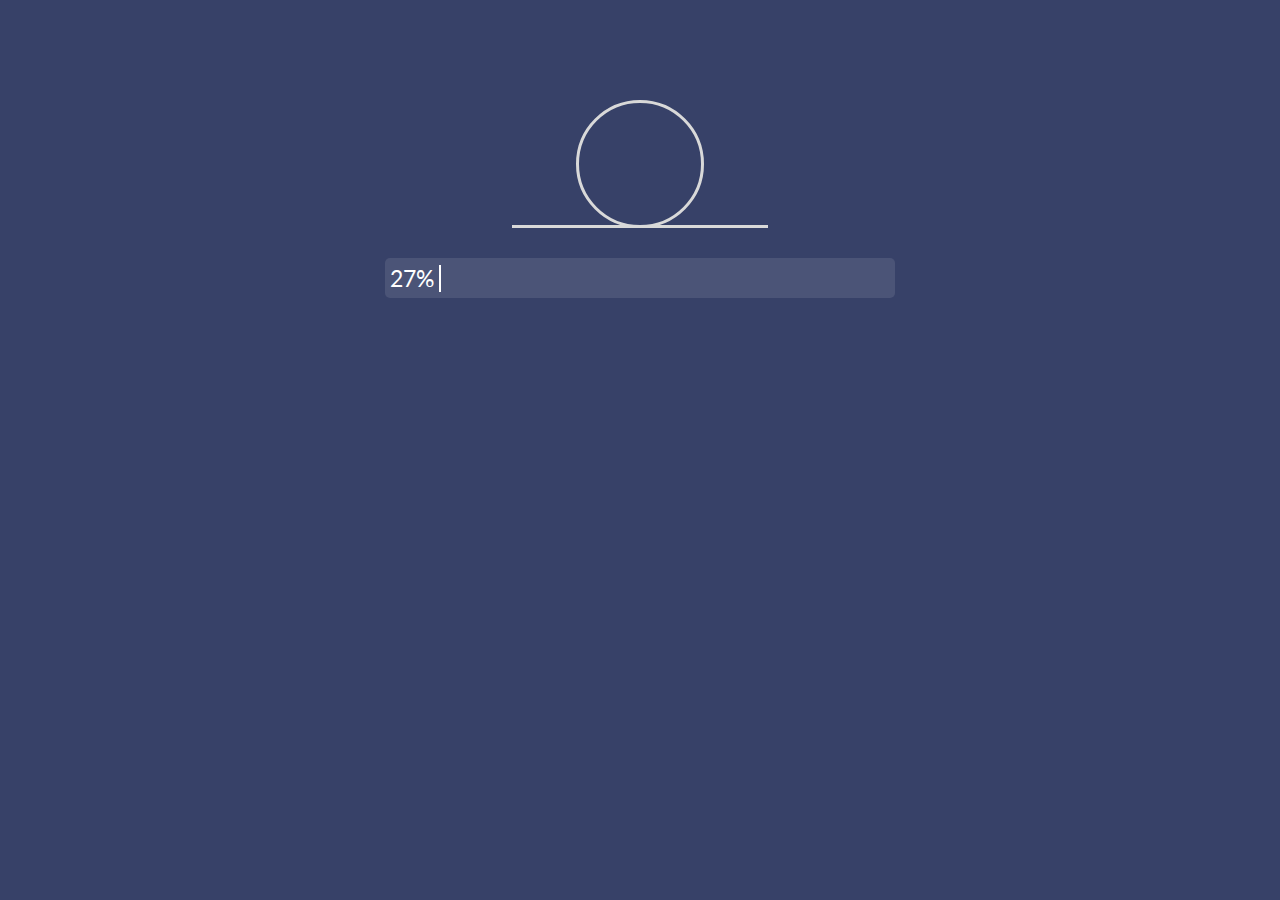
<file: PracticoEntregable2/proximo-lanzamiento.html>
<!DOCTYPE html>
<html lang="en">
<head>
    <meta charset="UTF-8">
    <meta http-equiv="X-UA-Compatible" content="IE=edge">
    <meta name="viewport" content="width=device-width, initial-scale=1.0">
    <link rel="preconnect" href="https://fonts.googleapis.com">
    <link rel="preconnect" href="https://fonts.gstatic.com" crossorigin>
    <link href="https://fonts.googleapis.com/css2?family=Lato&display=swap" rel="stylesheet">
    <link rel="stylesheet" href="css/style.css">
    <title>Próximo lanzamiento</title>
</head>
<body class="hero">
    <div class="loader-barra visible">
        <div class="loader">
            <span></span>
            <span></span>
            <span></span>
        </div>
        <div class="barra">
            <p><span class="porcentaje-progreso"></span>%</p>
            <div class="barra-value"></div>
        </div>
    </div>
    <header class="hero"> <!-- Carrito y notificaciones en el menú desplegable del usuario en mobile -->
        <div>
            <img src="img/Icono menu v2.svg" alt="Menú hamburguesa" class="icono-menu-hamburguesa">
            <a href="./index.html"><img src="img/Logo.svg" alt="Logo" class="header-logo"></a>
        </div>

        <input type="text" name="busqueda-input" id="busqueda-input" class="busqueda-input" placeholder="Buscá un juego">
        <img src="img/Icono busqueda v2.svg" alt="Icono de búsqueda" class="icono-busqueda">

        <div>
            <img src="img/Icono carrito v2.svg" alt="Icono de carrito" class="icono-carrito">
            <img src="img/Icono campana v3.svg" alt="Icono notificación" class="icono-campana">

            <div class="perfil-header">
                <img src="img/perfil-img/doom-perfil.png" alt="Foto de perfil">
                <img src="img/Flecha menú perfil.svg" alt="Flecha del menú del perfil">
            </div>
        </div>
    </header>
    <nav class="menu hero">
        <img src="./img/fondo-juegos v2.png" alt="Imagen de fondo">
        <img src="./img/Icono cruz.svg" alt="Icono cruz" class="cruz-menu">
        <ul>
            <a href="./index.html"><li><img src="./img/seccion-hero/icono home hero.svg" alt="Icono home">Inicio</li></a>
            <li><img src="./img/seccion-hero/icono gratis hero.svg" alt="Icono gratis">Juegos gratis</li>
            <li><img src="./img/seccion-hero/icono nuevo hero.svg" alt="Icono nuevo">Juego nuevos</li>
            <li><img src="./img/seccion-hero/icono premium hero.svg" alt="Icono premium">Juego premium</li>
            <li><img src="./img/seccion-hero/icono estrella llena hero.svg" alt="Icono estrella">Favoritos</li>
            <li><img src="./img/seccion-hero/icono reloj hero.svg" alt="Icono reloj">Jugados recientemente</li>
            <li><img src="./img/seccion-hero/Icono categorias hero.svg" alt="Icono categorias">Categorías</li>
            <a href="./proximo-lanzamiento.html"><li><img src="./img/seccion-hero/icono lanzamiento hero.svg" alt="Icono proximo lanzamiento"> Próximo lanzamiento</li></a>
        </ul>
        <div class="redes">
            <a href="https://twitter.com/?lang=es" target="_blank">
                <div>
                    <img src="./img/icono twitter hero.svg" alt="Icono de twitter">
                </div> 
            </a>
            <a href="https://www.instagram.com" target="_blank">
                <div>
                    <img src="./img/icono instragram hero.svg" alt="Icono de twitter">
                </div> 
            </a>
            <a href="https://www.facebook.com/" target="_blank">
                <div>
                    <img src="./img/icono facebook hero.svg" alt="Icono de twitter">
                </div> 
            </a>
        </div>
    </nav>
    <nav class="menu-perfil hero">
        <ul>
            <li>Perfil</li>
            <li>Cuenta</li>
            <li>Amigos</li>
            <li>Notificaciones</li>
            <li>Carrito</li>
            <li>Cerrar sesión</li>
        </ul>
    </nav>
    <main class="hero">
        <section class="imagenes-superpuestas">
            <section class="breadcrumb">
                <a href="./index.html">Inicio</a>
                <p>></p>
                <a href="./proximo-lanzamiento.html">Próximo lanzamiento</a>
            </section>
            <img src="./img/seccion-hero/gunfire-reborn-logo-v2.png" alt="Logo gunfire reborn">
            <img src="./img/seccion-hero/gunfire-reborn-ao-bai.webp" alt="Personaje ao bai">
            <img src="./img/seccion-hero/gunfire-reborn-crown-prince.png" alt="Personaje crown prince">
        </section>
        <section class="inicio-hero">
            <h1>La mejor experiencia roguelite</h1>
            <button class="bold">Precomprar ahora</button>
            <img src="./img/seccion-hero/Fecha y plataformas.svg" alt="Fecha de lanzamiento y plataformas">
        </section>
        <article class="tiempo-salida">
            <p>
                <img src="./img/icono twitter hero.svg" alt="Icono de twitter">
                #GunfireReborn
            </p>
            <img src="./img/seccion-hero/linea-vertical.svg" alt="Linea vertical">
            <p>Tiempo restante para su salida: 186 días : 20 horas : 43 minutos</p>
        </article>
        <section class="historia">
            <h1 class="super">Historia</h1>
            <p>
                En el mundo de Gunfire Reborn existen infinidad de monstruosidades que amenazan con el bienestar del mundo y sólo unos pocos elegidos por los dioses del Cronolimpo serán capaces de enfrentarlos. Con diferentes talentos, armas, elementos y experiencia podrán poner fin a esta era de destrucción.
            </p>
            <p>
                La mayor virtud de estos aclamados héroes no son sus habilidades de combate, sino el poder de volver a la vida una vez que son derrotados por los terrores que acechan en el mundo. Gracias a esta habilidad vuelven de las cenizas y aprenden de sus muertes y experiencias en el combate para volver a intentarlo.
            </p>
            <p>Elegí a tu personaje favorito y adentrate en este mundo sin fin !</p>
            <img src="./img/seccion-hero/gunfire-reborn-sprite-gif.gif" alt="Gif del personaje crown prince">
        </section>
        <section class="personajes">
            <h1 class="super">Personajes</h1>
            <div class="carrousel">
                <div class="contenedorCarrousel">
                    <div class="btnCarrousel btnCarrouselAtras btnApagado hero"></div>
                    <ul class="contenedorCards hero">
                        <li class="pagina1">
                            <ul>
                                <li>
                                    <div>
                                        <img src="./img/seccion-hero/habilidades/gunfire-reborn-vida.webp" alt="icono de vida">
                                        <p><span>Vida:</span></p>
                                    </div>
                                    <p>65 - 90</p>
                                </li>
                                <li>
                                    <div>
                                        <img src="./img/seccion-hero/habilidades/gunfire-reborn-escudo.webp" alt="icono de escudo">
                                        <p><span>Escudo:</span></p>
                                    </div>
                                    <p>65 - 110</p>
                                </li>
                                <li>
                                    <div>
                                        <img src="./img/seccion-hero/habilidades/escudo ratio.png" alt="icono de escudo ratio">
                                        <p><span>Ratio del escudo:</span></p>
                                    </div>
                                    <p>10% / s</p>
                                </li>
                                <li>
                                    <div>
                                        <img src="./img/seccion-hero/habilidades/escudo delay.png" alt="icono de escudo delay">
                                        <p><span>Delay del escudo:</span></p>
                                    </div>
                                    <p>3s</p>
                                </li>
                                <li>
                                    <div>
                                        <img src="./img/seccion-hero/habilidades/gunfire-reborn-velocidad.webp" alt="icono de velocidad">
                                        <p><span>Velocidad:</span></p>
                                    </div>
                                    <p>5.0</p>
                                </li>
                                <li>
                                    <p><span>Primario:</span></p>
                                    <div>
                                        <img src="./img/seccion-hero/habilidades/gunfire-reborn-primario-prince.webp" alt="icono habilidad primaria">
                                        <p>Orbe de energía</p>
                                    </div>
                                </li>
                                <li>
                                    <p><span>Secundario:</span></p>
                                    <div>
                                        <img src="./img/seccion-hero/habilidades/gunfire-reborn-secundario-prince.webp" alt="icono habilidad secundaria">
                                        <p>Granada de humo</p>
                                    </div>
                                </li>
                            </ul>
                            <div>
                                <h2 class="bold">Príncipe heredero</h2>
                                <img src="./img/seccion-hero/crown prince icono.png" alt="Icono personaje crown prince">
                                <p>
                                    Un visitante misterioso del Reino de los Espíritus que domina <span>la alquimia</span> y <span>las artes elementales</span>. Con su experiencia en alquimia, el <span>Príncipe Heredero</span> es capaz de atrapar y congelar el movimiento de sus enemigos con su <span>Orbe de Energía</span>. Sus talentos ocultos y su trasfondo lo hacen aún más en sintonía con los elementos, lo que le permite combinarlos hábilmente para crear efectos extraordinarios
                                </p>
                            </div>
                        </li>
                        <li class="pagina1">
                            <ul>
                                <li>
                                    <div>
                                        <img src="./img/seccion-hero/habilidades/gunfire-reborn-vida.webp" alt="icono de vida">
                                        <p><span>Vida:</span></p>
                                    </div>
                                    <p>100 - 155</p>
                                </li>
                                <li>
                                    <div>
                                        <img src="./img/seccion-hero/habilidades/gunfire-reborn-escudo.webp" alt="icono de escudo">
                                        <p><span>Escudo:</span></p>
                                    </div>
                                    <p>30 - 55</p>
                                </li>
                                <li>
                                    <div>
                                        <img src="./img/seccion-hero/habilidades/escudo ratio.png" alt="icono de escudo ratio">
                                        <p><span>Ratio del escudo:</span></p>
                                    </div>
                                    <p>10% / s</p>
                                </li>
                                <li>
                                    <div>
                                        <img src="./img/seccion-hero/habilidades/escudo delay.png" alt="icono de escudo delay">
                                        <p><span>Delay del escudo:</span></p>
                                    </div>
                                    <p>4s</p>
                                </li>
                                <li>
                                    <div>
                                        <img src="./img/seccion-hero/habilidades/gunfire-reborn-velocidad.webp" alt="icono de velocidad">
                                        <p><span>Velocidad:</span></p>
                                    </div>
                                    <p>5.2</p>
                                </li>
                                <li>
                                    <p><span>Primario:</span></p>
                                    <div>
                                        <img src="./img/seccion-hero/habilidades/gunfire-reborn-primario-ao.webp" alt="icono habilidad primaria">
                                        <p>Empuñadura doble</p>
                                    </div>
                                </li>
                                <li>
                                    <p><span>Secundario:</span></p>
                                    <div>
                                        <img src="./img/seccion-hero/habilidades/gunfire-reborn-secundario-ao-bai.webp" alt="icono habilidad secundaria">
                                        <p>Granada explosiva</p>
                                    </div>
                                </li>
                            </ul>
                            <div>
                                <h2 class="bold">Ao Bai</h2>
                                <img src="./img/seccion-hero/ai bai icono.png" alt="Icono personaje ao bai">
                                <p>
                                    Un maestro de <span>las explosiones</span> y <span>las armas de fuego</span>. La experiencia de <span>Ao Bai</span> con las armas de fuego le permite controlar dos armas al mismo tiempo. Además, debido a su pasión por las explosiones, siempre ha sido capaz de fabricar poderosos explosivos
                                </p>
                            </div>
                        </li>
                        <li class="pagina1">
                            <ul>
                                <li>
                                    <div>
                                        <img src="./img/seccion-hero/habilidades/gunfire-reborn-vida.webp" alt="icono de vida">
                                        <p><span>Vida:</span></p>
                                    </div>
                                    <p>70 - 115</p>
                                </li>
                                <li>
                                    <div>
                                        <img src="./img/seccion-hero/habilidades/gunfire-reborn-escudo.webp" alt="icono de escudo">
                                        <p><span>Escudo:</span></p>
                                    </div>
                                    <p>70 - 115</p>
                                </li>
                                <li>
                                    <div>
                                        <img src="./img/seccion-hero/habilidades/escudo ratio.png" alt="icono de escudo ratio">
                                        <p><span>Ratio del escudo:</span></p>
                                    </div>
                                    <p>10% / s</p>
                                </li>
                                <li>
                                    <div>
                                        <img src="./img/seccion-hero/habilidades/escudo delay.png" alt="icono de escudo delay">
                                        <p><span>Delay del escudo:</span></p>
                                    </div>
                                    <p>3s</p>
                                </li>
                                <li>
                                    <div>
                                        <img src="./img/seccion-hero/habilidades/gunfire-reborn-velocidad.webp" alt="icono de velocidad">
                                        <p><span>Velocidad:</span></p>
                                    </div>
                                    <p>5.5</p>
                                </li>
                                <li>
                                    <p><span>Primario:</span></p>
                                    <div>
                                        <img src="./img/seccion-hero/habilidades/gunfire-reborn-primario-qing-yan.webp" alt="icono habilidad primaria">
                                        <p>Salto</p>
                                    </div>
                                </li>
                                <li>
                                    <p><span>Secundario:</span></p>
                                    <div>
                                        <img src="./img/seccion-hero/habilidades/gunfire-reborn-secundario-qing-yan.webp" alt="icono habilidad secundaria">
                                        <p>Tajo</p>
                                    </div>
                                </li>
                            </ul>
                            <div>
                                <h2 class="bold">Qing Yan</h2>
                                <img src="./img/seccion-hero/qing yan icono.png" alt="Icono personaje qing yan">
                                <p>
                                    <span>Qing Yan</span> es una hábil artista marcial que se mueve como el viento y es tan escurridizo como las sombras. A diferencia de otros, no le gusta la alquimia y los escudos y, en cambio, se entrega al <span>combate cuerpo a cuerpo</span> y <span>la armadura</span>. Con su destreza en las artes marciales, <span>Qing Yan</span> salta a la refriega para dividir a los enemigos. Dicho esto, también disfruta del humo y los sonidos de una escopeta
                                </p>
                            </div>
                        </li>
                        <li class="pagina1">
                            <ul>
                                <li>
                                    <div>
                                        <img src="./img/seccion-hero/habilidades/gunfire-reborn-vida.webp" alt="icono de vida">
                                        <p><span>Vida:</span></p>
                                    </div>
                                    <p>50 - 75</p>
                                </li>
                                <li>
                                    <div>
                                        <img src="./img/seccion-hero/habilidades/gunfire-reborn-escudo.webp" alt="icono de escudo">
                                        <p><span>Escudo:</span></p>
                                    </div>
                                    <p>60 - 85</p>
                                </li>
                                <li>
                                    <div>
                                        <img src="./img/seccion-hero/habilidades/escudo ratio.png" alt="icono de escudo ratio">
                                        <p><span>Ratio del escudo:</span></p>
                                    </div>
                                    <p>12% / s</p>
                                </li>
                                <li>
                                    <div>
                                        <img src="./img/seccion-hero/habilidades/escudo delay.png" alt="icono de escudo delay">
                                        <p><span>Delay del escudo:</span></p>
                                    </div>
                                    <p>3.5s</p>
                                </li>
                                <li>
                                    <div>
                                        <img src="./img/seccion-hero/habilidades/gunfire-reborn-velocidad.webp" alt="icono de velocidad">
                                        <p><span>Velocidad:</span></p>
                                    </div>
                                    <p>6.0</p>
                                </li>
                                <li>
                                    <p><span>Primario:</span></p>
                                    <div>
                                        <img src="./img/seccion-hero/habilidades/gunfire-reborn-primario-lei-luo.webp" alt="icono habilidad primaria">
                                        <p>Corriente fatal</p>
                                    </div>
                                </li>
                                <li>
                                    <p><span>Secundario:</span></p>
                                    <div>
                                        <img src="./img/seccion-hero/habilidades/gunfire-reborn-secundario-lei-luo.webp" alt="icono habilidad secundaria">
                                        <p>Relámpago en cadena</p>
                                    </div>
                                </li>
                            </ul>
                            <div>
                                <h2 class="bold">Lei Luo</h2>
                                <img src="./img/seccion-hero/lei luo icono.png" alt="Icono personaje lei luo">
                                <p>
                                    <span>Lei Luo</span>, que nació con tatuajes de truenos, <span>puede manipular fácilmente los rayos</span> para golpear a los enemigos. A través del entrenamiento continuo, puede integrar sus talentos con las habilidades con las armas de fuego para hacer un tiro increíble
                                </p>
                            </div>
                        </li>
                        <li class="pagina1">
                            <ul>
                                <li>
                                    <div>
                                        <img src="./img/seccion-hero/habilidades/gunfire-reborn-vida.webp" alt="icono de vida">
                                        <p><span>Vida:</span></p>
                                    </div>
                                    <p>50 - 75</p>
                                </li>
                                <li>
                                    <div>
                                        <img src="./img/seccion-hero/habilidades/gunfire-reborn-escudo.webp" alt="icono de escudo">
                                        <p><span>Escudo:</span></p>
                                    </div>
                                    <p>80 - 105</p>
                                </li>
                                <li>
                                    <div>
                                        <img src="./img/seccion-hero/habilidades/escudo ratio.png" alt="icono de escudo ratio">
                                        <p><span>Ratio del escudo:</span></p>
                                    </div>
                                    <p>8% / s</p>
                                </li>
                                <li>
                                    <div>
                                        <img src="./img/seccion-hero/habilidades/escudo delay.png" alt="icono de escudo delay">
                                        <p><span>Delay del escudo:</span></p>
                                    </div>
                                    <p>3.5s</p>
                                </li>
                                <li>
                                    <div>
                                        <img src="./img/seccion-hero/habilidades/gunfire-reborn-velocidad.webp" alt="icono de velocidad">
                                        <p><span>Velocidad:</span></p>
                                    </div>
                                    <p>5.2</p>
                                </li>
                                <li>
                                    <p><span>Primario:</span></p>
                                    <div>
                                        <img src="./img/seccion-hero/habilidades/gunfire-reborn-primario-tao.webp" alt="icono habilidad primaria">
                                        <p>Espadas fuera</p>
                                    </div>
                                </li>
                                <li>
                                    <p><span>Secundario:</span></p>
                                    <div>
                                        <img src="./img/seccion-hero/habilidades/gunfire-reborn-secundario-tao.webp" alt="icono habilidad secundaria">
                                        <p>Florecimiento mortal</p>
                                    </div>
                                </li>
                            </ul>
                            <div>
                                <h2 class="bold">Tao</h2>
                                <img src="./img/seccion-hero/tao icono.png" alt="Icono personaje tao">
                                <p>
                                    <span>Tao</span>, que es una maestra en <span>el arte del control de la espada</span>, manipula su espada voladora real para atacar a todos los enemigos. Mientras tanto, puede condensar su energía en pétalos, infligiendo heridas ocultas a los enemigos con su <span>Floración fatal</span>
                                </p>
                            </div>
                        </li>
                        <li class="pagina1">
                            <ul>
                                <li>
                                    <div>
                                        <img src="./img/seccion-hero/habilidades/gunfire-reborn-vida.webp" alt="icono de vida">
                                        <p><span>Vida:</span></p>
                                    </div>
                                    <p>60 - 85</p>
                                </li>
                                <li>
                                    <div>
                                        <img src="./img/seccion-hero/habilidades/gunfire-reborn-escudo.webp" alt="icono de escudo">
                                        <p><span>Escudo:</span></p>
                                    </div>
                                    <p>90 - 135</p>
                                </li>
                                <li>
                                    <div>
                                        <img src="./img/seccion-hero/habilidades/escudo ratio.png" alt="icono de escudo ratio">
                                        <p><span>Ratio del escudo:</span></p>
                                    </div>
                                    <p>12% / s</p>
                                </li>
                                <li>
                                    <div>
                                        <img src="./img/seccion-hero/habilidades/escudo delay.png" alt="icono de escudo delay">
                                        <p><span>Delay del escudo:</span></p>
                                    </div>
                                    <p>2.8s</p>
                                </li>
                                <li>
                                    <div>
                                        <img src="./img/seccion-hero/habilidades/gunfire-reborn-velocidad.webp" alt="icono de velocidad">
                                        <p><span>Velocidad:</span></p>
                                    </div>
                                    <p>5.2</p>
                                </li>
                                <li>
                                    <p><span>Primario:</span></p>
                                    <div>
                                        <img src="./img/seccion-hero/habilidades/gunfire-reborn-primario-qian-sui.webp" alt="icono habilidad primaria">
                                        <p>Aspis de marea</p>
                                    </div>
                                </li>
                                <li>
                                    <p><span>Secundario:</span></p>
                                    <div>
                                        <img src="./img/seccion-hero/habilidades/gunfire-reborn-secundario-qian-sui.webp" alt="icono habilidad secundaria">
                                        <p>Golpe imparable</p>
                                    </div>
                                </li>
                            </ul>
                            <div>
                                <h2 class="bold">Qian Sui</h2>
                                <img src="./img/seccion-hero/qian sui icono.png" alt="Icono personaje qian sui">
                                <p>
                                    El valiente <span>Qian Sui</span> se especializa en <span>el arte del combate cuerpo a cuerpo</span>, atravesando el campo de batalla mientras muestra su inmensa fuerza. Al estar asociado con el agua, <span>Qian Sui</span> es capaz de convocar a un <span>Tidal Aspis</span> para bloquear los feroces ataques de sus enemigos mientras aplasta a cualquier enemigo que se atreva a interponerse en su camino
                                </p>
                            </div>
                        </li>
                        <li class="pagina1">
                            <ul>
                                <li>
                                    <div>
                                        <img src="./img/seccion-hero/habilidades/gunfire-reborn-vida.webp" alt="icono de vida">
                                        <p><span>Vida:</span></p>
                                    </div>
                                    <p>35 - 75</p>
                                </li>
                                <li>
                                    <div>
                                        <img src="./img/seccion-hero/habilidades/gunfire-reborn-escudo.webp" alt="icono de escudo">
                                        <p><span>Escudo:</span></p>
                                    </div>
                                    <p>75 - 115</p>
                                </li>
                                <li>
                                    <div>
                                        <img src="./img/seccion-hero/habilidades/escudo ratio.png" alt="icono de escudo ratio">
                                        <p><span>Ratio del escudo:</span></p>
                                    </div>
                                    <p>12% / s</p>
                                </li>
                                <li>
                                    <div>
                                        <img src="./img/seccion-hero/habilidades/escudo delay.png" alt="icono de escudo delay">
                                        <p><span>Delay del escudo:</span></p>
                                    </div>
                                    <p>3.2s</p>
                                </li>
                                <li>
                                    <div>
                                        <img src="./img/seccion-hero/habilidades/gunfire-reborn-velocidad.webp" alt="icono de velocidad">
                                        <p><span>Velocidad:</span></p>
                                    </div>
                                    <p>5.5</p>
                                </li>
                                <li>
                                    <p><span>Primario:</span></p>
                                    <div>
                                        <img src="./img/seccion-hero/habilidades/gunfire-reborn-primario-xing-zhe.webp" alt="icono habilidad primaria">
                                        <p>Golpe de alma</p>
                                    </div>
                                </li>
                                <li>
                                    <p><span>Secundario:</span></p>
                                    <div>
                                        <img src="./img/seccion-hero/habilidades/gunfire-reborn-secundario-xing-zhe.webp" alt="icono habilidad secundaria">
                                        <p>Cadena de esencia</p>
                                    </div>
                                </li>
                            </ul>
                            <div>
                                <h2 class="bold">Xing Zhe</h2>
                                <img src="./img/seccion-hero/xing zhe icono.png" alt="Icono personaje zing zhe">
                                <p>
                                    <span>Capaz de cambiar de forma</span> y persistente en la caza de demonios, el origen de <span>Xing Zhe</span> sigue siendo desconocido. Es capaz de convocar a un clon que golpea a sus enemigos de varias maneras. <span>Xing Zhe</span> también usa su <span>Cadena de esencia</span> para extraer el poder de sus enemigos y convertirlo en su propia fuerza
                                </p>
                            </div>
                        </li>
                        <li class="pagina1">
                            <ul>
                                <li>
                                    <div>
                                        <img src="./img/seccion-hero/habilidades/gunfire-reborn-vida.webp" alt="icono de vida">
                                        <p><span>Vida:</span></p>
                                    </div>
                                    <p>50 - 75</p>
                                </li>
                                <li>
                                    <div>
                                        <img src="./img/seccion-hero/habilidades/gunfire-reborn-escudo.webp" alt="icono de escudo">
                                        <p><span>Escudo:</span></p>
                                    </div>
                                    <p>50 - 95</p>
                                </li>
                                <li>
                                    <div>
                                        <img src="./img/seccion-hero/habilidades/escudo ratio.png" alt="icono de escudo ratio">
                                        <p><span>Ratio del escudo:</span></p>
                                    </div>
                                    <p>10% / s</p>
                                </li>
                                <li>
                                    <div>
                                        <img src="./img/seccion-hero/habilidades/escudo delay.png" alt="icono de escudo delay">
                                        <p><span>Delay del escudo:</span></p>
                                    </div>
                                    <p>3.5s</p>
                                </li>
                                <li>
                                    <div>
                                        <img src="./img/seccion-hero/habilidades/gunfire-reborn-velocidad.webp" alt="icono de velocidad">
                                        <p><span>Velocidad:</span></p>
                                    </div>
                                    <p>5.2</p>
                                </li>
                                <li>
                                    <p><span>Primario:</span></p>
                                    <div>
                                        <img src="./img/seccion-hero/habilidades/gunfire-reborn-primario-li.webp" alt="icono habilidad primaria">
                                        <p>Llama espiritual</p>
                                    </div>
                                </li>
                                <li>
                                    <p><span>Secundario:</span></p>
                                    <div>
                                        <img src="./img/seccion-hero/habilidades/gunfire-reborn-secundario-li.webp" alt="icono habilidad secundaria">
                                        <p>Meteoro ardiente</p>
                                    </div>
                                </li>
                            </ul>
                            <div>
                                <h2 class="bold">Li</h2>
                                <img src="./img/seccion-hero/li icono.png" alt="Icono personaje li">
                                <p>
                                    <span>Domina el espíritu y enciende el cielo con llamas carmesí</span>. Como descendiente de Qingqiu Gens, <span>Li</span> es capaz de consumir a sus enemigos con llamas abrasadoras y convocar al espíritu ardiente para acabar con las cosas. <span>Li</span> también pensó en combinar sus técnicas de llamas con poderosas armas de fuego, lo que le permite acabar con los enemigos de manera eficiente, pero elegante
                                </p>
                            </div>
                        </li>
                    </ul>
                    <div class="btnCarrousel btnCarrouselSig hero"></div>
                </div>
            </div>
        </section>
        <section class="caracteristicas">
            <h1 class="super">Características</h1>
            <article>
                <div>
                    <h2 class="bold">
                        <img src="./img/seccion-hero/gunfire-reborn-modo-juego.webp" alt="Icono de modos de juego">
                        Modos de juego
                    </h2>
                    <p>Sueño bizarro</p>
                    <p>Enlace espiritual</p>
                    <p>Jokul misterioso</p>
                </div>
            </article>
            <article>
                <div>
                    <h2 class="bold">
                        <img src="./img/seccion-hero/gunfire-reborn-desafios.webp" alt="Icono de desafios">
                        Desafíos diarios
                    </h2>
                    <p>Cazatalentos</p>
                    <p>Recirugía</p>
                    <p>Presión económica</p>
                    <p>Sniper de élite</p>
                    <p>Mundo elemental</p>
                </div>
            </article>
            <article>
                <div>
                    <h2 class="bold">
                        <img src="./img/seccion-hero/gunfire-reborn-dificultad.webp" alt="Icono de dificultades">
                        Dificultades
                    </h2>
                    <p>Normal</p>
                    <p>Élite</p>
                    <p>Pesadilla</p>
                    <p>Reencarnación</p>
                </div>
            </article>
            <article>
                <div>
                    <h2 class="bold">
                        <img src="./img/seccion-hero/gunfire-reborn-multiplayer.webp" alt="Icono de multijugador">
                        Multijugador
                    </h2>
                    <p>Ventajas en modo multijugador</p>
                    <p>Desventajas en modo multijugador</p>
                    <p>Efectos específicos para el modo multijugador</p>
                </div>
            </article>
            <article>
                <div>
                    <h2 class="bold">
                        <img src="./img/seccion-hero/gunfire-reborn-aleatoriedad.webp" alt="Icono de aleatoriedad">
                        Aleatoriedad
                    </h2>
                    <p>Niveles</p>
                    <p>Enemigos</p>
                    <p>Armas</p>
                    <p>Objectos</p>
                </div>
            </article>
            <article>
                <div>
                    <h2 class="bold">
                        <img src="./img/seccion-hero/gunfire-reborn-actos.webp" alt="Icono de actos">
                        Actos
                    </h2>
                    <p>Acto 1: Tumba anhelante</p>
                    <p>Actos 2: Desierto de Anxi</p>
                    <p>Acto 3: Duo Fjord</p>
                    <p>Acto 4: Jokul hiperbóreo</p>
                </div>
            </article>
        </section>
        <section class="informacion">
            <img src="./img/seccion-hero/gunfire-reborn-logo.png" alt="Logo de gunfire reborn">
            <div>
                <p>Gunfire Reborn</p>
                <p>
                    Plataformas :
                    <img src="img/seccion-hero/plataformas.svg" alt="Plataformas del juego">
                </p>
                <p>Género : Acción - Roguelite</p>
                <p>Fecha de lanzamiento : Disponible en 2023</p>
                <p>
                    Clasificación :
                    <img src="./img/seccion-hero/pegi-12.svg" alt="Pegi 12">
                </p>
            </div>
        </section>
    </main>
    <footer class="hero" id="fat-footer">
        <section>
            <p class="bold">Secciones</p>
            <a href="./index.html"><p>Inicio</p></a>
            <a href="#fat-footer"><p>Perfil</p></a>
            <a href="#fat-footer"><p>Cuenta</p></a>
            <a href="#fat-footer"><p>Amigos</p></a>
            <a href="./proximo-lanzamiento.html"><p>Último lanzamiento</p></a>
            <a href="#fat-footer"><p>Juegos gratis</p></a>
            <a href="#fat-footer"><p>Favoritos</p></a>
            <a href="#fat-footer"><p>Juegos nuevos</p></a>
            <a href="#fat-footer"><p>Jugados recientemente</p></a>
            <a href="#fat-footer"><p>Juegos premium</p></a>
            <a href="#fat-footer"><p>Categorías</p></a>
        </section>
        <section>
            <p class="bold">Acerca de</p>
            <a href="#fat-footer"><p>Servicio</p></a>
            <a href="#fat-footer"><p>Accesibilidad</p></a>
            <a href="#fat-footer"><p>Derechos de autor</p></a>
            <a href="#fat-footer"><p>Reclamaciones</p></a>
            <a href="#fat-footer"><p>Políticas de privacidad</p></a>
            <a href="#fat-footer"><p>Términos y servicios</p></a>
        </section>
        <section>
            <p class="bold">Soporte</p>
            <a href="#fat-footer"><p>Centro de ayuda</p></a>
            <a href="#fat-footer"><p>API de desarrollador</p></a>
            <a href="#fat-footer"><p>Contacto</p></a>
        </section>
        <section>
            <a href="./index.html" class="footer-logo"><img src="./img/Logo footer hero.svg" alt="Logo del sitio"></a>

            <div class="redes">
                <a href="https://twitter.com/?lang=es" target="_blank">
                    <div>
                        <img src="./img/icono twitter hero.svg" alt="Icono de twitter">
                    </div> 
                </a>
                <a href="https://www.instagram.com" target="_blank">
                    <div>
                        <img src="./img/icono instragram hero.svg" alt="Icono de twitter">
                    </div> 
                </a>
                <a href="https://www.facebook.com/" target="_blank">
                    <div>
                        <img src="./img/icono facebook hero.svg" alt="Icono de twitter">
                    </div> 
                </a>
            </div>
        </section>
    </footer>
    <script src="./js/loader.js"></script>
    <script src="js/menu-y-busqueda.js"></script>
    <script src="./js/carrousel.js"></script>
    <script src="./js/cards-hero.js"></script>
</body>
</html>
</file>
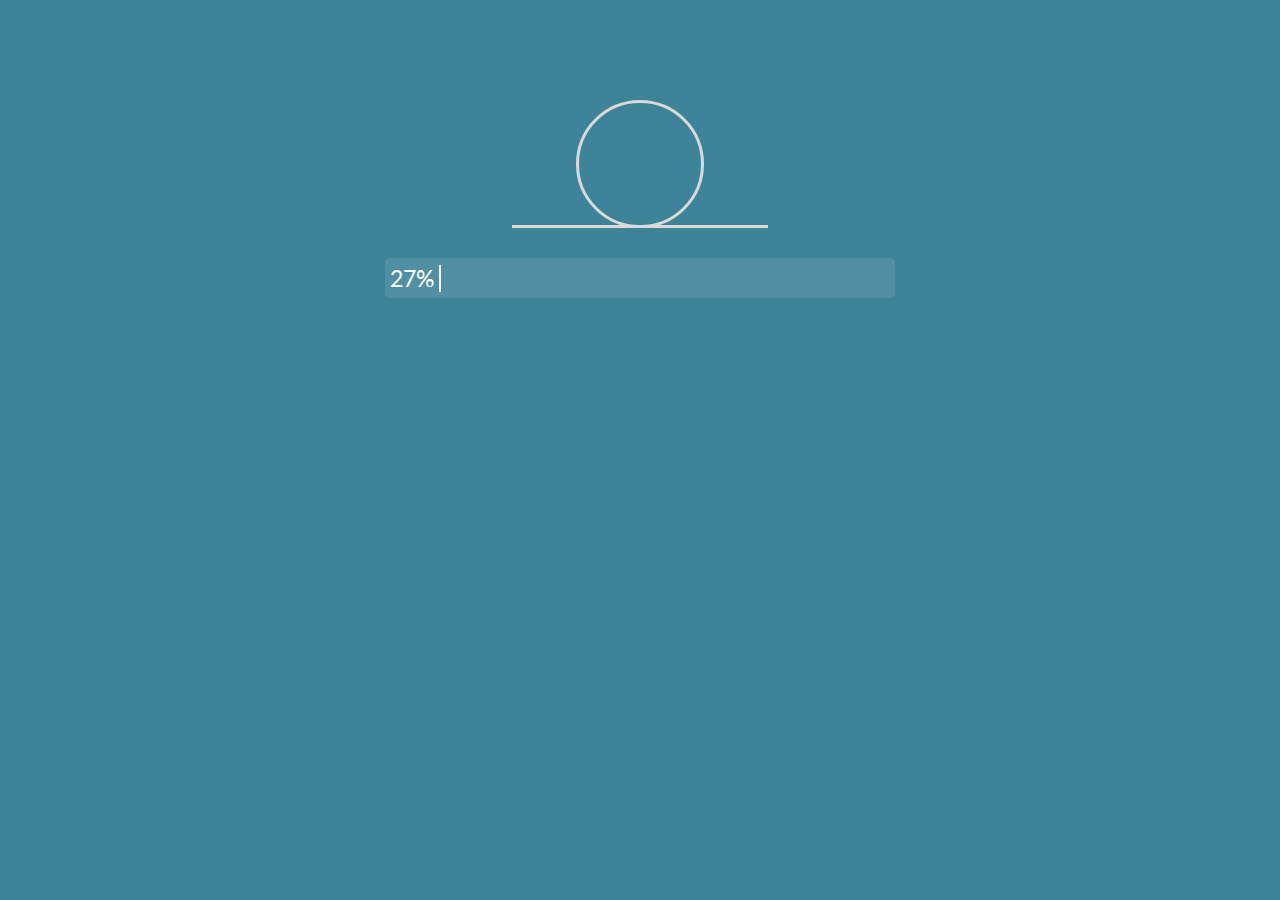
<file: PracticoEntregable3/4-en-linea.html>
<!DOCTYPE html>
<html lang="en">
<head>
    <meta charset="UTF-8">
    <meta http-equiv="X-UA-Compatible" content="IE=edge">
    <meta name="viewport" content="width=device-width, initial-scale=1.0">
    <link rel="preconnect" href="https://fonts.googleapis.com">
    <link rel="preconnect" href="https://fonts.gstatic.com" crossorigin>
    <link href="https://fonts.googleapis.com/css2?family=Lato&display=swap" rel="stylesheet">
    <link rel="stylesheet" href="css/style.css">
    <script src="./js/ocultar-previa.js"></script>
    <script src="./js/juego/main.js"></script>
    <title>Final Fantasy Tactics in Line</title>
</head>
<body>
    <div class="loader-barra visible">
        <div class="loader">
            <span></span>
            <span></span>
            <span></span>
        </div>
        <div class="barra">
            <p><span class="porcentaje-progreso"></span>%</p>
            <div class="barra-value"></div>
        </div>
    </div>
    <header> <!-- Carrito y notificaciones en el menú desplegable del usuario en mobile -->
        <div>
            <img src="img/Icono menu v2.svg" alt="Menú hamburguesa" class="icono-menu-hamburguesa">
            <a href="./index.html"><img src="img/Logo.svg" alt="Logo" class="header-logo"></a>
        </div>

        <input type="text" name="busqueda-input" id="busqueda-input" class="busqueda-input" placeholder="Buscá un juego">
        <img src="img/Icono busqueda v2.svg" alt="Icono de búsqueda" class="icono-busqueda">

        <div>
            <img src="img/Icono carrito v2.svg" alt="Icono de carrito" class="icono-carrito">
            <img src="img/Icono campana v3.svg" alt="Icono notificación" class="icono-campana">

            <div class="perfil-header">
                <img src="img/perfil-img/doom-perfil.png" alt="Foto de perfil">
                <img src="img/Flecha menú perfil.svg" alt="Flecha del menú del perfil">
            </div>
        </div>
    </header>
    <nav class="menu">
        <img src="./img/fondo-juegos v2.png" alt="Imagen de fondo">
        <img src="./img/Icono cruz.svg" alt="Icono cruz" class="cruz-menu">
        <ul>
            <a href="./index.html"><li><img src="./img/Icono home.svg" alt="Icono home">Inicio</li></a>
            <li><img src="./img/Icono gratis menu.svg" alt="Icono gratis">Juegos gratis</li>
            <li><img src="./img/Icono nuevo menu.svg" alt="Icono nuevo">Juego nuevos</li>
            <li><img src="./img/Icono premium.svg" alt="Icono premium">Juego premium</li>
            <li><img src="./img/Icono estrella llena.svg" alt="Icono estrella">Favoritos</li>
            <li><img src="./img/Icono reloj.svg" alt="Icono reloj">Jugados recientemente</li>
            <li><img src="./img/Icono categorias.svg" alt="Icono categorias">Categorías</li>
            <a href="./proximo-lanzamiento.html"><li><img src="./img/Icono lanzamiento.svg" alt="Icono proximo lanzamiento"> Próximo lanzamiento</li></a>
        </ul>
        <div class="redes">
            <a href="https://twitter.com/?lang=es" target="_blank">
                <div>
                    <img src="./img/Icono twitter.svg" alt="Icono de twitter">
                </div> 
            </a>
            <a href="https://www.instagram.com" target="_blank">
                <div>
                    <img src="./img/Icono instagram.svg" alt="Icono de twitter">
                </div> 
            </a>
            <a href="https://www.facebook.com/" target="_blank">
                <div>
                    <img src="./img/Icono facebook.svg" alt="Icono de twitter">
                </div> 
            </a>
        </div>
    </nav>
    <nav class="menu-perfil">
        <ul>
            <li>Perfil</li>
            <li>Cuenta</li>
            <li>Amigos</li>
            <li>Notificaciones</li>
            <li>Carrito</li>
            <li>Cerrar sesión</li>
        </ul>
    </nav>
    <main class="juego-pagina">
        <section class="breadcrumb">
            <a href="./index.html">Inicio</a>
            <p>></p>
            <a href="#">Juegos de Mesa</a>
            <p>></p>
            <a href="./4-en-linea.html">Final Fantasy Tactics in Line</a>
        </section>

        <h1 class="juego-titulo">Final Fantasy Tactics in Line</h1>
        <!-- imagenes ocultas -->
        <img src="./img/4-en-linea/porcion-tablero.png" alt="Porcion de tablero" class="porcion-tablero oculto">
        <img src="./img/4-en-linea/humano4.png" alt="Personaje humano" class="pj-humano oculto">
        <img src="./img/4-en-linea/moguri.png" alt="Personaje moguri" class="pj-moguri oculto">
        <img src="./img/4-en-linea/bangaa.png" alt="Personaje bangaa" class="pj-bangaa oculto">
        <img src="./img/4-en-linea/juez1.webp" alt="Personaje juez" class="pj-juez1 oculto">
        <img src="./img/4-en-linea/juez2.webp" alt="Personaje juez" class="pj-juez2 oculto">
        <img src="./img/4-en-linea/juez3.webp" alt="Personaje soldado" class="pj-juez3 oculto">
        <img src="./img/4-en-linea/fondo-juego.png" alt="Imagen de fondo del juego" class="fondo-juego oculto">
        <img src="./img/4-en-linea/número-3-azul.jpg" alt="Numero 3" class="numero-3 oculto">
        <img src="./img/4-en-linea/número-4-azul.jpg" alt="Numero 4" class="numero-4 oculto">
        <img src="./img/4-en-linea/número-5-azul.jpg" alt="Numero 5" class="numero-5 oculto">
        <img src="./img/4-en-linea/restart.png" alt="Restart" class="btn-reset-img oculto">
        <!-- <button class="bold btn-reset">Resetear juego</button> -->
        <!-- <button class="bold btn-timer">no timer</button> -->
        <canvas class="canvas" width="1842.410" height="770" tabindex="1"></canvas> <!-- canvas: mismo tamanio que la previa del juego en 1920:1080 -->
        <article class="juego">
            <div>
                <button class="bold btn-jugar">Jugar</button>
            </div>
        </article>
        <img src="./img/Icono compartir.svg" alt="Botón de compartir">
        <article class="juego-detalles">
            <section class="como-jugar">
                <h1>¿Cómo jugar?</h1>
                <p>
                    Arrastrá tu ficha al tablero, esta caerá lo más bajo que pueda. Luego será turno del rival. Gana el primero en alinear 4 fichas. ¡Recordá que podés cambiar la cantidad de fichas necesarias para ganar!
                </p>
            </section>
            <section class="controles">
                <h1>Controles</h1>
                <p>
                    <img src="./img/Icono click izq.svg" alt="Icono click izquierdo">
                    Mantener click izquierdo para llevas una ficha - Soltar el click para soltar la ficha
                </p>
            
                <p>
                    <img src="./img/Icono click der.svg" alt="Icono click derecho">
                    Volver una jugada atrás (2 veces por nivel en el modo campaña)
                </p>
            
                <p>
                    <img src="./img/Icono tecla a.svg" alt="Icono tecla a">
                    Mostrar consejos
                </p>
            
                <p>
                    <img src="./img/Icono tecla z.svg" alt="Icono tecla z">
                    Resetear nivel
                </p>
            </section>
            <section class="imagenes">
                <h1>Imágenes</h1>
                <div class="carrousel imgs-juego">
                    <div class="contenedorCarrousel">
                        <div class="btnCarrousel btnCarrouselAtras btnApagado"></div>
                        <ul class="contenedorCards">
                            <li class="pagina1">
                                <a>
                                    <img src="./img/imgs-juego/ff-tactics-advance-pjs.jpg" alt="Imagen del juego">
                                </a>
                            </li>
                            <li class="pagina1">
                                <a>
                                    <img src="./img/imgs-juego/ff-tactics-advance-pjs2.jpg" alt="Imagen del juego">
                                </a>
                            </li>
                            <li class="pagina1">
                                <a>
                                    <img src="./img/imgs-juego/ff-tactics-advance-imagen.jpg" alt="Imagen del juego">
                                </a>
                            </li>
                            <li class="pagina1">
                                <a>
                                    <img src="./img/imgs-juego/ff-tactics-advance-imagen2.jpg" alt="Imagen del juego">
                                </a>
                            </li>
                            <li class="pagina1">
                                <a>
                                    <img src="./img/imgs-juego/ff-tactics-advance-imagen3.jpg" alt="Imagen del juego">
                                </a>
                            </li>
                            <li class="pagina1">
                                <a>
                                    <img src="./img/imgs-juego/ff-tactics-advance-imagen4.jpg" alt="Imagen del juego">
                                </a>
                            </li>
                        </ul>
                        <div class="btnCarrousel btnCarrouselSig"></div>
                    </div>
                </div>
            </section>
            <section class="tutorial">
                <h1>Tutorial</h1>
                <img src="./img/video-tutorial.png" alt="Video tutorial">
            </section>
            <section class="concepto">
                <h1>Concepto</h1>
                <p>
                    Elegí tu raza y enfrentate a los jueces más importantes del continente que abusan de su poder !
                    Los humanos, bangaas, moguris, vieras y nu mous se unen para derrocar a los que están en el poder. Pero esto no es lo más curioso, sino que lo más increíble es que todos estos enfrentamientos se decidirán en partidas de <span class="bold">4 en línea !</span>
                </p>
            </section>
            <section class="comentarios">
                <h1>Comentarios</h1>
                <form action="">
                    <label for="comentario-input">Dejá tu comentario:</label>
                    <input type="text" id="comentario-input" class="comentario-input" placeholder="Escribí tu comentario...">
                    <button class="bold">Comentar</button>
                </form>
                <article>
                    <div>
                        <img src="./img/perfil-img/dota-perfil.png" alt="Foto de perfil">
                        <p>Bulldozer49</p>
                        <p>Hace 2 días</p>
                    </div>
                    <img src="./img/opciones-comentario.svg" alt="Opciones del comentario" class="comentario-opciones">
                    <p class="comentario-contenido">
                        Este juego es muy bueno !!! Lo estuve jugando por horas y horas!!!!!! 100% recomendado. 10/10, 5 estrellas.
                        No se arrepentirán de jugarlo jamas!
                    </p>
                    <p class="comentario-btn-responder">Responder</p>
                    <div>
                        <img src="./img/corazon-vacio.svg" alt="Corazón vacío">
                        <p>22</p>
                    </div>
                </article>
                <article class="comentario-respuesta">
                    <div>
                        <img src="./img/perfil-img/gandalf-perfil.png" alt="Foto de perfil">
                        <p>Alejoxx</p>
                        <p>Hace 1 hora</p>
                    </div>
                    <img src="./img/opciones-comentario.svg" alt="Opciones del comentario" class="comentario-opciones">
                    <p class="comentario-contenido">
                        De acuerdo con el desconocido
                    </p>
                    <p class="comentario-btn-responder">Responder</p>
                    <div>
                        <img src="./img/corazon-vacio.svg" alt="Corazón vacío">
                        <p>1</p>
                    </div>
                </article>
                <article>
                    <div>
                        <img src="./img/perfil-img/fall-guys-perfil.png" alt="Foto de perfil">
                        <p>Froggy</p>
                        <p>Hace 1 semana</p>
                    </div>
                    <img src="./img/opciones-comentario.svg" alt="Opciones del comentario" class="comentario-opciones">
                    <p class="comentario-contenido">
                        El último jefe me costó una bandix :P
                    </p>
                    <p class="comentario-btn-responder">Responder</p>
                    <div>
                        <img src="./img/corazon-vacio.svg" alt="Corazón vacío">
                        <p></p>
                    </div>
                </article>
            </section>
        </article>
    </main>
    <footer id="fat-footer">
        <section>
            <p class="bold">Secciones</p>
            <a href="./index.html"><p>Inicio</p></a>
            <a href="#fat-footer"><p>Perfil</p></a>
            <a href="#fat-footer"><p>Cuenta</p></a>
            <a href="#fat-footer"><p>Amigos</p></a>
            <a href="./proximo-lanzamiento.html"><p>Último lanzamiento</p></a>
            <a href="#fat-footer"><p>Juegos gratis</p></a>
            <a href="#fat-footer"><p>Favoritos</p></a>
            <a href="#fat-footer"><p>Juegos nuevos</p></a>
            <a href="#fat-footer"><p>Jugados recientemente</p></a>
            <a href="#fat-footer"><p>Juegos premium</p></a>
            <a href="#fat-footer"><p>Categorías</p></a>
        </section>
        <section>
            <p class="bold">Acerca de</p>
            <a href="#fat-footer"><p>Servicio</p></a>
            <a href="#fat-footer"><p>Accesibilidad</p></a>
            <a href="#fat-footer"><p>Derechos de autor</p></a>
            <a href="#fat-footer"><p>Reclamaciones</p></a>
            <a href="#fat-footer"><p>Políticas de privacidad</p></a>
            <a href="#fat-footer"><p>Términos y servicios</p></a>
        </section>
        <section>
            <p class="bold">Soporte</p>
            <a href="#fat-footer"><p>Centro de ayuda</p></a>
            <a href="#fat-footer"><p>API de desarrollador</p></a>
            <a href="#fat-footer"><p>Contacto</p></a>
        </section>
        <section>
            <a href="./index.html" class="footer-logo"><img src="./img/Logo footer.svg" alt="Logo del sitio"></a>

            <div class="redes">
                <a href="https://twitter.com/?lang=es" target="_blank">
                    <div>
                        <img src="./img/Icono twitter.svg" alt="Icono de twitter">
                    </div> 
                </a>
                <a href="https://www.instagram.com" target="_blank">
                    <div>
                        <img src="./img/Icono instagram.svg" alt="Icono de twitter">
                    </div> 
                </a>
                <a href="https://www.facebook.com/" target="_blank">
                    <div>
                        <img src="./img/Icono facebook.svg" alt="Icono de twitter">
                    </div> 
                </a>
            </div>
        </section>
    </footer>
    <script src="./js/loader.js"></script>
    <script src="js/menu-y-busqueda.js"></script>
    <script src="js/carrousel.js"></script>
    <script src="./js/juego/Figura.js"></script>
    <script src="./js/juego/Juego.js"></script>
    <script src="./js/juego/Rectangulo.js"></script>
    <script src="./js/juego/Tablero.js"></script>
    <script src="./js/juego/Jugador.js"></script>
    <script src="./js/juego/Ficha.js"></script>
    <script src="./js/juego/PorcionTablero.js"></script>
    <script src="./js/juego/Boton.js"></script>
    <script src="./js/juego/BotonModo.js"></script>
    <script src="./js/juego/BotonRestart.js"></script>
    <script src="./js/juego/BotonEstiloFicha.js"></script>
</body>
</html>
</file>
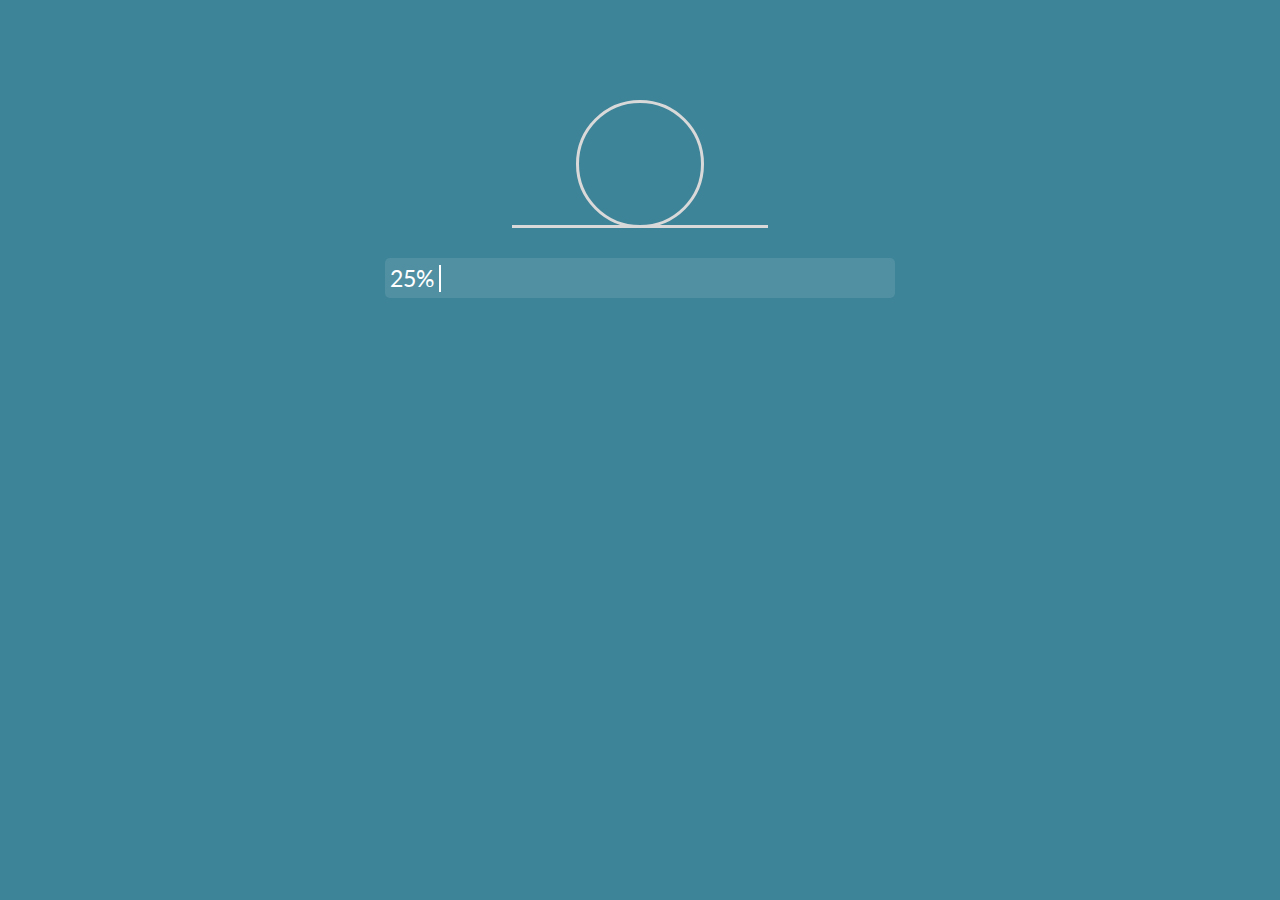
<file: PracticoEntregable4/4-en-linea.html>
<!DOCTYPE html>
<html lang="en">
<head>
    <meta charset="UTF-8">
    <meta http-equiv="X-UA-Compatible" content="IE=edge">
    <meta name="viewport" content="width=device-width, initial-scale=1.0">
    <link rel="preconnect" href="https://fonts.googleapis.com">
    <link rel="preconnect" href="https://fonts.gstatic.com" crossorigin>
    <link href="https://fonts.googleapis.com/css2?family=Lato&display=swap" rel="stylesheet">
    <link rel="stylesheet" href="css/style.css">
    <script src="./js/ocultar-previa.js"></script>
    <script src="./js/juego/main.js"></script>
    <title>Final Fantasy Tactics in Line</title>
</head>
<body>
    <div class="loader-barra visible">
        <div class="loader">
            <span></span>
            <span></span>
            <span></span>
        </div>
        <div class="barra">
            <p><span class="porcentaje-progreso"></span>%</p>
            <div class="barra-value"></div>
        </div>
    </div>
    <header class="header-nav"> <!-- Carrito y notificaciones en el menú desplegable del usuario en mobile -->
        <div>
            <div class="menu-hamburguesa-v2">
                <span class="linea-arriba"></span>
                <span class="linea-medio"></span>
                <span class="linea-abajo"></span>
            </div>
            <a href="./index.html"><img src="img/Logo.svg" alt="Logo" class="header-logo"></a>
        </div>

        <input type="text" name="busqueda-input" id="busqueda-input" class="busqueda-input" placeholder="Buscá un juego">
        <img src="img/Icono busqueda v2.svg" alt="Icono de búsqueda" class="icono-busqueda">

        <div>
            <img src="img/Icono carrito v2.svg" alt="Icono de carrito" class="icono-carrito">
            <img src="img/Icono campana v3.svg" alt="Icono notificación" class="icono-campana">

            <div class="perfil-header">
                <img src="img/perfil-img/doom-perfil.png" alt="Foto de perfil">
                <img src="img/Flecha menú perfil.svg" alt="Flecha del menú del perfil">
            </div>
        </div>
    </header>
    <nav class="menu">
        <img src="./img/fondo-juegos v2.png" alt="Imagen de fondo">
        <img src="./img/Icono cruz.svg" alt="Icono cruz" class="cruz-menu">
        <ul class="lista-btns-menu">
            <a href="./index.html"><li><img src="./img/Icono home.svg" alt="Icono home">Inicio</li></a>
            <li><img src="./img/Icono gratis menu.svg" alt="Icono gratis">Juegos gratis</li>
            <li><img src="./img/Icono nuevo menu.svg" alt="Icono nuevo">Juego nuevos</li>
            <li><img src="./img/Icono premium.svg" alt="Icono premium">Juego premium</li>
            <li><img src="./img/Icono estrella llena.svg" alt="Icono estrella">Favoritos</li>
            <li><img src="./img/Icono reloj.svg" alt="Icono reloj">Jugados recientemente</li>
            <li><img src="./img/Icono categorias.svg" alt="Icono categorias">Categorías</li>
            <a href="./proximo-lanzamiento.html"><li><img src="./img/Icono lanzamiento.svg" alt="Icono proximo lanzamiento"> Próximo lanzamiento</li></a>
        </ul>
        <div class="redes">
            <a href="https://twitter.com/?lang=es" target="_blank">
                <div>
                    <img src="./img/Icono twitter.svg" alt="Icono de twitter">
                </div> 
            </a>
            <a href="https://www.instagram.com" target="_blank">
                <div>
                    <img src="./img/Icono instagram.svg" alt="Icono de twitter">
                </div> 
            </a>
            <a href="https://www.facebook.com/" target="_blank">
                <div>
                    <img src="./img/Icono facebook.svg" alt="Icono de twitter">
                </div> 
            </a>
        </div>
    </nav>
    <nav class="menu-perfil">
        <ul>
            <li>Perfil</li>
            <li>Cuenta</li>
            <li>Amigos</li>
            <li>Notificaciones</li>
            <li>Carrito</li>
            <li>Cerrar sesión</li>
        </ul>
    </nav>
    <main class="juego-pagina">
        <section class="breadcrumb">
            <a href="./index.html">Inicio</a>
            <p>></p>
            <a href="#">Juegos de Mesa</a>
            <p>></p>
            <a href="./4-en-linea.html">Final Fantasy Tactics in Line</a>
        </section>

        <h1 class="juego-titulo">Final Fantasy Tactics in Line</h1>
        <!-- imagenes ocultas -->
        <img src="./img/4-en-linea/porcion-tablero.png" alt="Porcion de tablero" class="porcion-tablero oculto">
        <img src="./img/4-en-linea/humano4.png" alt="Personaje humano" class="pj-humano oculto">
        <img src="./img/4-en-linea/moguri.png" alt="Personaje moguri" class="pj-moguri oculto">
        <img src="./img/4-en-linea/bangaa.png" alt="Personaje bangaa" class="pj-bangaa oculto">
        <img src="./img/4-en-linea/juez1.webp" alt="Personaje juez" class="pj-juez1 oculto">
        <img src="./img/4-en-linea/juez2.webp" alt="Personaje juez" class="pj-juez2 oculto">
        <img src="./img/4-en-linea/juez3.webp" alt="Personaje soldado" class="pj-juez3 oculto">
        <img src="./img/4-en-linea/fondo-juego.png" alt="Imagen de fondo del juego" class="fondo-juego oculto">
        <img src="./img/4-en-linea/número-3-azul.jpg" alt="Numero 3" class="numero-3 oculto">
        <img src="./img/4-en-linea/número-4-azul.jpg" alt="Numero 4" class="numero-4 oculto">
        <img src="./img/4-en-linea/número-5-azul.jpg" alt="Numero 5" class="numero-5 oculto">
        <img src="./img/4-en-linea/restart.png" alt="Restart" class="btn-reset-img oculto">
        <!-- <button class="bold btn-reset">Resetear juego</button> -->
        <!-- <button class="bold btn-timer">no timer</button> -->
        <canvas class="canvas" width="1842.410" height="770" tabindex="1"></canvas> <!-- canvas: mismo tamanio que la previa del juego en 1920:1080 -->
        <article class="juego">
            <div>
                <button class="bold btn-jugar">Jugar</button>
            </div>
        </article>
        <img src="./img/Icono compartir.svg" alt="Botón de compartir">
        <article class="juego-detalles">
            <section class="como-jugar">
                <h1>¿Cómo jugar?</h1>
                <p>
                    Arrastrá tu ficha al tablero, esta caerá lo más bajo que pueda. Luego será turno del rival. Gana el primero en alinear 4 fichas. ¡Recordá que podés cambiar la cantidad de fichas necesarias para ganar!
                </p>
            </section>
            <section class="controles">
                <h1>Controles</h1>
                <p>
                    <img src="./img/Icono click izq.svg" alt="Icono click izquierdo">
                    Mantener click izquierdo para llevas una ficha - Soltar el click para soltar la ficha
                </p>
            
                <p>
                    <img src="./img/Icono click der.svg" alt="Icono click derecho">
                    Volver una jugada atrás (2 veces por nivel en el modo campaña)
                </p>
            
                <p>
                    <img src="./img/Icono tecla a.svg" alt="Icono tecla a">
                    Mostrar consejos
                </p>
            
                <p>
                    <img src="./img/Icono tecla z.svg" alt="Icono tecla z">
                    Resetear nivel
                </p>
            </section>
            <section class="imagenes">
                <h1>Imágenes</h1>
                <div class="carrousel imgs-juego">
                    <div class="contenedorCarrousel">
                        <div class="btnCarrousel btnCarrouselAtras btnApagado"></div>
                        <ul class="contenedorCards">
                            <li class="pagina1">
                                <a>
                                    <img src="./img/imgs-juego/ff-tactics-advance-pjs.jpg" alt="Imagen del juego">
                                </a>
                            </li>
                            <li class="pagina1">
                                <a>
                                    <img src="./img/imgs-juego/ff-tactics-advance-pjs2.jpg" alt="Imagen del juego">
                                </a>
                            </li>
                            <li class="pagina1">
                                <a>
                                    <img src="./img/imgs-juego/ff-tactics-advance-imagen.jpg" alt="Imagen del juego">
                                </a>
                            </li>
                            <li class="pagina1">
                                <a>
                                    <img src="./img/imgs-juego/ff-tactics-advance-imagen2.jpg" alt="Imagen del juego">
                                </a>
                            </li>
                            <li class="pagina1">
                                <a>
                                    <img src="./img/imgs-juego/ff-tactics-advance-imagen3.jpg" alt="Imagen del juego">
                                </a>
                            </li>
                            <li class="pagina1">
                                <a>
                                    <img src="./img/imgs-juego/ff-tactics-advance-imagen4.jpg" alt="Imagen del juego">
                                </a>
                            </li>
                        </ul>
                        <div class="btnCarrousel btnCarrouselSig"></div>
                    </div>
                </div>
            </section>
            <section class="tutorial">
                <h1>Tutorial</h1>
                <img src="./img/video-tutorial.png" alt="Video tutorial">
            </section>
            <section class="concepto">
                <h1>Concepto</h1>
                <p>
                    Elegí tu raza y enfrentate a los jueces más importantes del continente que abusan de su poder !
                    Los humanos, bangaas, moguris, vieras y nu mous se unen para derrocar a los que están en el poder. Pero esto no es lo más curioso, sino que lo más increíble es que todos estos enfrentamientos se decidirán en partidas de <span class="bold">4 en línea !</span>
                </p>
            </section>
            <section class="comentarios">
                <h1>Comentarios</h1>
                <form action="">
                    <label for="comentario-input">Dejá tu comentario:</label>
                    <input type="text" id="comentario-input" class="comentario-input" placeholder="Escribí tu comentario...">
                    <button class="bold">Comentar</button>
                </form>
                <article>
                    <div>
                        <img src="./img/perfil-img/dota-perfil.png" alt="Foto de perfil">
                        <p>Bulldozer49</p>
                        <p>Hace 2 días</p>
                    </div>
                    <img src="./img/opciones-comentario.svg" alt="Opciones del comentario" class="comentario-opciones">
                    <p class="comentario-contenido">
                        Este juego es muy bueno !!! Lo estuve jugando por horas y horas!!!!!! 100% recomendado. 10/10, 5 estrellas.
                        No se arrepentirán de jugarlo jamas!
                    </p>
                    <p class="comentario-btn-responder">Responder</p>
                    <div>
                        <img src="./img/corazon-vacio.svg" alt="Corazón vacío">
                        <p>22</p>
                    </div>
                </article>
                <article class="comentario-respuesta">
                    <div>
                        <img src="./img/perfil-img/gandalf-perfil.png" alt="Foto de perfil">
                        <p>Alejoxx</p>
                        <p>Hace 1 hora</p>
                    </div>
                    <img src="./img/opciones-comentario.svg" alt="Opciones del comentario" class="comentario-opciones">
                    <p class="comentario-contenido">
                        De acuerdo con el desconocido
                    </p>
                    <p class="comentario-btn-responder">Responder</p>
                    <div>
                        <img src="./img/corazon-vacio.svg" alt="Corazón vacío">
                        <p>1</p>
                    </div>
                </article>
                <article>
                    <div>
                        <img src="./img/perfil-img/fall-guys-perfil.png" alt="Foto de perfil">
                        <p>Froggy</p>
                        <p>Hace 1 semana</p>
                    </div>
                    <img src="./img/opciones-comentario.svg" alt="Opciones del comentario" class="comentario-opciones">
                    <p class="comentario-contenido">
                        El último jefe me costó una bandix :P
                    </p>
                    <p class="comentario-btn-responder">Responder</p>
                    <div>
                        <img src="./img/corazon-vacio.svg" alt="Corazón vacío">
                        <p></p>
                    </div>
                </article>
            </section>
        </article>
    </main>
    <footer id="fat-footer">
        <section>
            <p class="bold">Secciones</p>
            <a href="./index.html"><p>Inicio</p></a>
            <a href="#fat-footer"><p>Perfil</p></a>
            <a href="#fat-footer"><p>Cuenta</p></a>
            <a href="#fat-footer"><p>Amigos</p></a>
            <a href="./proximo-lanzamiento.html"><p>Último lanzamiento</p></a>
            <a href="#fat-footer"><p>Juegos gratis</p></a>
            <a href="#fat-footer"><p>Favoritos</p></a>
            <a href="#fat-footer"><p>Juegos nuevos</p></a>
            <a href="#fat-footer"><p>Jugados recientemente</p></a>
            <a href="#fat-footer"><p>Juegos premium</p></a>
            <a href="#fat-footer"><p>Categorías</p></a>
        </section>
        <section>
            <p class="bold">Acerca de</p>
            <a href="#fat-footer"><p>Servicio</p></a>
            <a href="#fat-footer"><p>Accesibilidad</p></a>
            <a href="#fat-footer"><p>Derechos de autor</p></a>
            <a href="#fat-footer"><p>Reclamaciones</p></a>
            <a href="#fat-footer"><p>Políticas de privacidad</p></a>
            <a href="#fat-footer"><p>Términos y servicios</p></a>
        </section>
        <section>
            <p class="bold">Soporte</p>
            <a href="#fat-footer"><p>Centro de ayuda</p></a>
            <a href="#fat-footer"><p>API de desarrollador</p></a>
            <a href="#fat-footer"><p>Contacto</p></a>
        </section>
        <section>
            <a href="./index.html" class="footer-logo"><img src="./img/Logo footer.svg" alt="Logo del sitio"></a>

            <div class="redes">
                <a href="https://twitter.com/?lang=es" target="_blank">
                    <div>
                        <img src="./img/Icono twitter.svg" alt="Icono de twitter">
                    </div> 
                </a>
                <a href="https://www.instagram.com" target="_blank">
                    <div>
                        <img src="./img/Icono instagram.svg" alt="Icono de twitter">
                    </div> 
                </a>
                <a href="https://www.facebook.com/" target="_blank">
                    <div>
                        <img src="./img/Icono facebook.svg" alt="Icono de twitter">
                    </div> 
                </a>
            </div>
        </section>
    </footer>
    <script src="./js/loader.js"></script>
    <script src="js/menu-y-busqueda.js"></script>
    <script src="js/carrousel.js"></script>
    <script src="./js/juego/Figura.js"></script>
    <script src="./js/juego/Juego.js"></script>
    <script src="./js/juego/Rectangulo.js"></script>
    <script src="./js/juego/Tablero.js"></script>
    <script src="./js/juego/Jugador.js"></script>
    <script src="./js/juego/Ficha.js"></script>
    <script src="./js/juego/PorcionTablero.js"></script>
    <script src="./js/juego/Boton.js"></script>
    <script src="./js/juego/BotonModo.js"></script>
    <script src="./js/juego/BotonRestart.js"></script>
    <script src="./js/juego/BotonEstiloFicha.js"></script>
    <script src="./js/scrollHeader.js"></script>
</body>
</html>
</file>
<file: PracticoEntregable2/css/style.css>
* { /* Reset */
    margin: 0;
	padding: 0;
	border: 0;
	font-size: 100%;
	font: inherit;
    font-family: 'Lato', sans-serif;
	vertical-align: baseline;
    list-style: none;
    text-decoration: none;
}
:root { /* Colores */
    --negro-luz-2: #7C7C7C;
    --negro-luz-1: #3E3E3E;
    --negro: #000000;

    --negro-transparente-1: rgba(0, 0, 0, 0.67);

    --blanco: #FFFFFF;

    --primario-luz-2: #A7C9D3;
    --primario-luz-1: #63A3B5;
    --primario: #3E8498;
    --primario-sombra-1: #215C6C;
    --primario-sombra-2: #103843;

    --secundario-luz-2: #ABB4DB;
    --secundario-luz-1: #7887C7;
    --secundario: #4D5EA6;
    --secundario-sombra-1: #273570;
    --secundario-sombra-2: #101734;

    --acento-luz-2: #8EFCAF;
    --acento-luz-1: #4FE87D;
    --acento: #01CF3F;
    --acento-sombra-1: #01952E;
    --acento-sombra-2: #00581B;

    --extra-luz-2: #FFD362;
    --extra-luz-1: #F2BB2C;
    --extra: #D99F09;

    --primario-transparente-1: rgba(62, 132, 152, 0.93);
    --secundario-transparente-1: rgba(77, 93, 166, 0.93);
    --extra-transparente-1: rgba(217, 158, 9, 0.93);

    /* Colores Hero */
    --primario-hero-luz-1: #576082;
    --primario-hero: #374168;
    --primario-hero-sombra-1: #1D233B;

    --secundario-hero-luz-2: #A87EDD;
    --secundario-hero-luz-1: #905FCF;
    --secundario-hero: #6826BD;
    --secundario-hero-sombra-1: #48108F;

    --acento-hero-luz-1: #FFD354;
    --acento-hero: #F8C225;
    --acento-hero-sombra-1: #DBA814;

    --primario-hero-transparente-1: rgba(55, 65, 104, 0.7);
    --primario-hero-transparente-2: rgba(55, 65, 104, 0.99);

    /* Sombras */
    --sombra-1: 0px 3px 4px 2px var(--negro-transparente-1);
    --sombra-2: 0px 10px 40px 2px var(--secundario-hero), 0px -10px 40px 5px var(--secundario-hero) inset;
    --sombra-3: 5px 5px 50px 0px rgba(0, 0, 0, 0.2) inset;
}
body {
    background: var(--primario);
}
body.hero {
    background: var(--primario-hero);
}
h1 {
    font-size: 32.7px;
}
h2 {
    font-size: 25.6px;
}
p {
    font-size: 18.6px;
}
p.small {
    font-size: 12px;
}
h1.super {
    font-size: 60px; /* Super para móvil */
}
h1.bold, h2.bold, p.bold, span.bold, button.bold {
    font-weight: bold;
}
h1.underline, h2.underline, p.underline, span.underline {
    text-decoration: underline;
}
button {
    padding: 10%;
    font-size: 18.6px;
    color: var(--primario-sombra-2);
    text-align: center;
    background: var(--acento-luz-1);
    border-radius: 5px;
    box-shadow: var(--sombra-1);
    cursor: pointer;
    transition: background-color 0.5s;
}
button:hover {
    background-color: var(--acento-luz-2);
}
/* main.hero button:hover {
    background-color: var(--acento-hero-sombra-1);
} */
/* loader-barra v */
.loader-barra {
    display: none;
    margin: 100px 0px 0px 0px;
}
.loader-barra.visible {
    display: flex;
    flex-direction: column;
    align-items: center;
    row-gap: 30px;
}
.loader-barra.visible ~ * {
    display: none;
}
/* loader v */
.loader {
    width: 16em;
    height: 8em;
    position: relative;
    overflow: hidden;
}
.loader::before,
.loader::after {
    content: '';
    position: absolute;
    bottom: 0;
}
.loader::before {
    width: inherit;
    height: 0.2em;
    background-color: hsla(0, 0%, 85%);
}
.loader::after {
    box-sizing: border-box;
    width: 50%;
    height: inherit;
    border: 0.2em solid hsla(0, 0%, 85%);
    border-radius: 50%;
    left: 25%;
}
.loader span {
    position: absolute;
    width: 5%;
    height: 10%;
    background-color: white;
    border-radius: 50%;
    bottom: 0.2em;
    left: -5%;
    animation: 2s linear infinite;
    transform-origin: 50% -3em;
    animation-name: run, rotating;
}
.loader span:nth-child(2) {animation-delay: 0.075s;}
.loader span:nth-child(3) {animation-delay: 0.15s;}

@keyframes run {
    0% {left: -5%;}
    10%, 60% {left: calc((100% - 5%) / 2);}
    70%, 100% {left: 100%;}
}
@keyframes rotating {
    0%, 10% {transform: rotate(0deg);}
    60%, 100% {transform: rotate(-1turn);}
}
/* barra */
.barra {
    background: rgba(255,255,255,0.1);
    justify-content: flex-start;
    border-radius: 5px;
    align-items: center;
    position: relative;
    padding: 0 5px;
    display: flex;
    height: 40px;
    width: 310px;
}
.barra-value {
    animation: load 5s normal forwards;
    box-shadow: 0 10px 40px -10px #fff;
    border-radius: 5px;
    background: #fff;
    height: 30px;
    width: 0;
}
@keyframes load {
    0% { width: 0; }
    100% { width: 100%; }
}
.barra p {
    color: var(--blanco);
    border-right: 2px var(--blanco) solid;
    margin: 0px 5px 0px 0px;
    padding: 0px 5px 0px 0px;
}
header { /* header v */
    position: sticky;
    top: 0px;
    display: flex;
    padding: 2% 2%;
    justify-content: space-between;
    align-items: center;
    background: var(--secundario);
    box-shadow: var(--sombra-1);
    z-index: 1;
}
header > div:last-child img.icono-carrito, header > div:last-child img.icono-campana {
    display: none;
    cursor: pointer;
}
header > div:last-child img.icono-carrito, header > div:last-child img.icono-campana {
    width: 30px;
}
header input {
    position: fixed;
    top: 80px;
    left: 14%;
    width: 70%;
    padding: 2.5%;
    font-size: 18.6px;
    background: var(--secundario-sombra-1);
    border-radius: 5px;
    opacity: 0;
    z-index: -1;
}
header input.visible {
    transition: 0.5s opacity;
    opacity: 1;
    z-index: 2;
}
header input::placeholder, header input {
    color: var(--secundario-luz-1);
}
header > div {
    display: flex;
    justify-content: space-between;
}
header > div:first-child {
    width: 35%;
}
header > div:last-child {
    width: 33%;
}
header > div:first-child > img.icono-menu-hamburguesa {
    cursor: pointer;
}
header img.header-logo {
    width: 85%;
}
header > div:last-child > div {
    width: 100%;
    display: flex;
    justify-content: space-between;
    align-items: center;
    cursor: pointer;
}
header > div:last-child > div img:first-child {
    width: 60px;
    height: 60px;
    object-fit: cover;
    object-position: 50%;
    border: 2px var(--primario-luz-2) solid;
    border-radius: 5px;
}
/* menu desplegable */
nav.menu {
    position: fixed;
    top: 0px;
    left: -400px;
    width: 100%;
    padding: 0px 0px 15px 0px;
    background: var(--secundario);
    border-radius: 0px 5px 5px 0px;
    z-index: 3;
    transition: left 0.7s;
}
nav.menu.hero {
    background: var(--primario-hero);
}
nav.menu > img:nth-child(2), nav.menu ul li {
    cursor: pointer;
}
nav.menu.visible {
    left: 0px;
}
nav.menu > img:first-child {
    width: 100%;
}
nav.menu > img:nth-child(2) {
    margin: 0% 0% 0% 84%;
    padding: 4px;
    background: var(--secundario-sombra-1);
    border-radius: 5px;
}
nav.menu.hero > img:nth-child(2) {
    background: var(--primario-hero-sombra-1);
}
nav.menu ul {
    padding: 0px 10px 0px 10px;
}
nav.menu ul li {
    display: flex;
    align-items: center;
    margin: 15px 0px 15px 0px;
    padding: 10px;
    color: var(--blanco);
    font-size: 18.6px;
    background: var(--secundario-luz-1);
    border: 1px var(--secundario-sombra-2) solid;
    border-radius: 5px;
}
nav.menu.hero ul li {
    background: var(--primario-hero-luz-1);
    border: 1px var(--primario-hero-sombra-1) solid;
}
nav.menu ul li img {
    width: 36px;
    height: 30px;
    margin: 0px 12px 0px 0px;
}
nav.menu ul > a:last-child li {
    color: var(--secundario-sombra-2);
    background: var(--acento-luz-1);
    border-radius: 5px;
}
nav.menu.hero ul > a:last-child li {
    color: var(--negro);
    background: var(--acento-hero-luz-1);
}
/* menu despegable perfil */
nav.menu-perfil {
    opacity: 0;
    position: fixed;
    right: 0px;
    top: 80px;
    width: 150px;
    color: var(--blanco);
    text-align: center;
    font-size: 18.6px;
    background: var(--secundario);
    border-radius: 5px;
    box-shadow: var(--sombra-1);
    z-index: -1;
}
nav.menu-perfil.hero {
    background: var(--secundario-hero);
}
nav.menu-perfil.visible {
    transition: opacity 0.6s;
    opacity: 1;
    z-index: 2;
}
nav.menu-perfil.visible ul li {
    cursor: pointer;
}
nav.menu-perfil ul li {
    width: 80%;
    margin: 5px auto 10px auto;
    padding: 5px;
    border-bottom: 1px var(--primario-sombra-2) solid;
    border-radius: 5px;
    cursor: default;
    transition: background-color 0.5s;
}
nav.menu-perfil.hero ul li {
    border-color: var(--primario-hero-sombra-1);
}
nav.menu-perfil ul li:hover {
    background-color: var(--secundario-sombra-1);
}
nav.menu-perfil.hero ul li:hover {
    background-color: var(--secundario-hero-sombra-1);
}
/* Home */
main.inicio {
    color: var(--blanco);
}
main > section.mas-jugados { /* Sección más jugados v */
    padding: 0% 0% 6% 0%;
    background-image: url("../img/fondo-juegos-1.png");
    background-size: cover;
    height: fit-content;
}
main > section.mas-jugados div.cards-mas-jugados {
    display: flex;
    margin: 2% 2px 0px 2px;
    justify-content: center;
    align-content: center;
    flex-wrap: wrap;
    row-gap: 8px;
}
main > section.mas-jugados h1 {
    text-align: center;
    -webkit-text-stroke: 2px var(--negro); /* Agrega border al texto */
    color: var(--blanco);
    background: var(--secundario-transparente-1);
}
main > section.mas-jugados article {
    width: 300px;
    height: 140px;
    transition: transform 0.5s;
    cursor: pointer;
}
main > section.mas-jugados article:hover {
    transform: scale(1.05);
}
main > section.mas-jugados article a {
    color: var(--blanco);
}
main > section.mas-jugados article a:first-child {
    width: inherit;
}
main > section.mas-jugados article a > img:first-child {
    width: inherit;
    height: 140px;
    border-radius: 5px;
}
main > section.mas-jugados article > img {
    width: 100%;
    height: inherit;
    border-radius: 5px;
}

/*Con -scrollbar display:none quitamos la scrollbar
(la cual es muy molesta cuando usas el movil, 
ademas si no lo quitamos, los carrouseles tendran scrollbar y no queda bien)*/
::-webkit-scrollbar {
    display: none;
}
/*esto no funciona en firefox */
::-moz-scrollbar {
    display: none;
}
/*Carrousel*/
.carrousel {
    margin: 15px 0px 0px 0px;
}
.carrousel.categorias {
    margin: 50px 0px 50px 0px;
}
.carrousel.imgs-juego {
    margin: 0px;
}
.carrousel div:first-child {
    display: flex;
    align-items: center;
}
.carrousel div:first-child > button {
    width: 90px;
    height: 33px;
    margin: 0px 0px 0px 5px;
    padding: 0px;
    background: none;
    box-shadow: none;
    color: var(--acento);
    border: 2px var(--acento) solid;
    transition: border-color 0.5s, color 0.5s, transform 0.5s;
}
.carrousel div:first-child > button:hover {
    border-color: var(--acento-luz-2);
    color: var(--acento-luz-2);
    transform: scale(1.05);
}
.contenedorCarrousel{
    padding: 5px;
    align-items: center;
}
.carrousel.imgs-juego .contenedorCarrousel{
    padding: 0px;
}
.contenedorCarrousel > .btn{
    display: none;
}
.contenedorCards, .contenedorCardsCategorias{
    display: flex;
    overflow: auto;
    border-radius: 15px;
}
/*Cards*/
.contenedorCards > li, .contenedorCardsCategorias > li {
    cursor: pointer;
}
.contenedorCards > li {
    margin: 3% 2% 3% 0%;
}
.contenedorCardsCategorias > li {
    margin: 3% 0.5% 3% 0%;
}
/* .contenedorCards > li > a > img{
    width: 175px;
    height: 100px;
    border-radius: 5px;
} */
.contenedorCards > li > a:visited {
    color: var(--blanco);
}
.contenedorCards > li > a > img {
    width: 300px;
    height: 140px;
    border-radius: 5px;
}
.contenedorCards > li, .cards-mas-jugados > article {
    position: relative;
}
/* .contenedorCards > li > a > img{
    width: 380px;
    height: 220px;
} */
li.gratis > a > .iconosCard>img:first-child, main article.gratis > a > div.iconosCard > img:first-child {
    display: block;
}
li.nuevo > a > .iconosCard>img:last-child, main article.nuevo > a > div.iconosCard > img:last-child {
    display: block;
}
li.pago > a > .precioCard, main article.pago > a > div.precioCard {
    display: flex;
}
.precioCard, .contenedorTitulo, .iconosCard {
    position: absolute;
    padding: 0;
    align-items:center;
}
.precioCard {
    width:48%;
    height: 30%;
    right:0;
    top: 0;
    justify-content:space-between;
    border-radius: 0px 5px 0px 5px;
    background-color: var(--secundario-sombra-2);
}
.precioCard > img {
    width: 46px;
    height: 45px;
    margin-left: 7%;
}
.precioCard > p {
    margin: 2% 7% 0 0;
}
.iconosCard {
    left: 0;
    top: 0;
}
.iconosCard {
    display: flex;
}
.iconosCard > img {
    margin:3% 5%;
}
.contenedorTitulo {
    bottom: 0;
    width: 100%;
    height: 28%;
    background-color: var(--secundario-sombra-2);
    display: flex;
    justify-content: space-between;
    border-radius: 0px 0px 5px 5px;
    opacity: 0.9;
    transition: .15s ease-in-out;
}
.contenedorTitulo > p {
    background-color: var(--secundario-sombra-1);
    width: 65%;
    height: 45%;
    text-overflow: ellipsis;
    overflow: hidden;
    white-space: nowrap;
    text-align: center;
    padding: 1% 0% 2% 0%;
    border-radius: 5px;
}
.contenedorTitulo > img {
    margin: 0 3%;
}
/* .contenedorTitulo.visible{
    opacity: 0.9;
} */
.contenedorCards.hero > li { /* cards seccion hero v */
    width: 220px;
    height: 500px;
    text-align: center;
    background: url(../img/seccion-hero/fondo-personaje.png);
    background-position: center;
    background-size: cover;
    border-radius: 5px;
    cursor: pointer;
}
.contenedorCards.hero > li:hover { /* cards seccion hero v */
    box-shadow: var(--sombra-2);
}
.contenedorCards.hero > li > ul:first-child {
    display: none;
}
.contenedorCards.hero > li > ul.visible:first-child, .contenedorCards.hero > li > ul.visible:first-child li, .contenedorCards.hero > li > ul.visible:first-child li div {
    display: flex;
}
.contenedorCards.hero > li > ul.visible:first-child {
    flex-direction: column;
    align-items: flex-start;
    justify-content: space-around;
}
.contenedorCards.hero > li > ul.visible:first-child li, .contenedorCards.hero > li > ul.visible:first-child li div {
    align-items: center;
}
.contenedorCards.hero > li > ul.visible:first-child li {
    width: inherit;
    justify-content: space-between;
}
.contenedorCards.hero > li > div, .contenedorCards.hero > li > ul {
    width: inherit;
    height: inherit;
    background: rgba(0, 0, 0, 0.9);
    border-radius: 5px;
}
.contenedorCards.hero > li > div.no-visible:nth-child(2) {
    display: none;
}
.contenedorCards.hero > li > div > h2, .contenedorCards.hero span {
    color: var(--acento-hero);
}
.contenedorCards.hero > li > div > img {
    width: 100px;
    border-radius: 5px;
}
.contenedorCards.hero > li p {
    color: var(--blanco);
}
/*card de las categorias*/
/* .contenedorCardsCategorias > .cardCarrouselDoble > img {
    width: 300px;
    height: 230px;
} */
li.cardCarrouselDoble {
    display: flex;
    flex-direction: column;
    width: 200px;
    height: fit-content;
    flex-shrink: 0;
}
li > a > .iconosCard>img, li > a > .precioCard, article > a > div.iconosCard > img, article > a > div.precioCard {
    display: none;
}
footer { /* Fat Footer */
    display: flex;
    flex-direction: column;
    padding: 3%;
    color: var(--secundario-sombra-2);
    background: var(--secundario);
}
footer > section {
    margin: 0% 0% 8% 0%;
}
footer > section a:visited, footer > section a {
    color: var(--secundario-sombra-2);
}
footer > section p {
    width: fit-content;
    margin: 0px 0px 5px 0px;
}
footer > section > p:last-child {
    margin: 0px;
}
footer > section:last-child {
    display: flex;
    flex-direction: column;
}
footer > section:last-child > a.footer-logo {
    align-self: center;
}
footer > section:last-child > div.redes, nav div.redes {
    display: flex;
    width: 100%;
    align-self: center;
    justify-content: space-evenly;
}
footer > section:last-child > div.redes > a > div, nav div.redes > a > div {
    display: flex;
    justify-content: center;
    align-items: center;
    width: 61px;
    height: 50px;
    text-align: center;
    border-radius: 100%;
    border: 3px var(--secundario-sombra-2) solid;
    background: var(--secundario);
    box-shadow: var(--sombra-1);
}
nav.menu.hero div.redes > a > div {
    border: 3px var(--primario-hero-luz-1) solid;
    background: var(--primario-hero-sombra-1);
    box-shadow: var(--sombra-1);
}
footer a.footer-logo img {
    width: 246px;
    margin: 0% 0% 8% 0%;
}
footer.hero {
    color: var(--primario-hero-luz-1);
    background: var(--primario-hero-sombra-1);
}
footer.hero > section a:visited, footer.hero > section a {
    color: var(--primario-hero-luz-1);
}
footer.hero > section:last-child > div.redes > a > div {
    border-color: var(--primario-hero-luz-1);
    background: var(--primario-hero-sombra-1);
}
/* /Footer */
/* 4 en linea */
main.juego-pagina {  /* main-juego v */
    color: var(--blanco);
}
section.breadcrumb { /* breadcrumb v */
    display: flex;
    justify-content: center;
    align-items: center;
    align-self: center;
    width: 90%;
    margin: 5% auto 6% auto;
    padding: 1%;
    color: var(--primario);
    background: var(--primario-luz-2);
    border-radius: 5px;
}
section.breadcrumb a {
    color: var(--primario);
}
section.breadcrumb p {
    margin: 0% 5%;
}
h1.juego-titulo { /* previa-juego v */
    text-align: start;
}
article.juego {
    display: flex;
    justify-content: center;
    align-items: center;
    background: url("../img/final-fantasy.png");
    background-position: center;
    background-repeat: no-repeat;
    background-size: cover;
    border-radius: 5px;
    height: 400px;
}
article.juego > div {
    width: 30%;
    padding: 5%;
    text-align: center;
    background: rgba(33, 92, 108, 0.6);
    border: 1px var(--acento) solid;
    border-radius: 5px;
}
article.juego > div > button {
    width: 100%;
}
article.juego + img { /* icono compartir */
    width: 10%;
    margin: 2% 0% 0% 0%;
    cursor: pointer;
}
article.juego-detalles { /* detalles-juego v */
    margin: 10% 0%;
}
article.juego-detalles h1 {
    margin: 7% 0% 4% 0%
}
article.juego-detalles > section.controles img { /* controles v */
    margin: 0% 2% 0% 0%;
}
article.juego-detalles > section.controles p {
    margin: 0% 0% 3% 0%;
}
article.juego-detalles > section.controles p:last-child {
    margin: 0%;
}
article.juego-detalles > section.tutorial img { /* tutorial v */
    width: 90%;
    cursor: pointer;
}
article.juego-detalles > section.comentarios form { /* Comentarios */
    display: flex;
    flex-direction: column;
    margin: 0% 0% 10% 0%;
}
article.juego-detalles > section.comentarios label, article.juego-detalles > section.comentarios input {
    font-size: 18.6px;
}
article.juego-detalles > section.comentarios input {
    width: 100%;
    margin: 4% 0%;
    padding: 3% 0%;
    color: var(--primario);
    background: var(--primario-luz-2);
    border-radius: 5px;
}
article.juego-detalles > section.comentarios input::placeholder {
    color: var(--negro-luz-2);
}
article.juego-detalles > section.comentarios button {
    width: 40%;
    padding: 3%;
    align-self: flex-end;
}
article.juego-detalles > section.comentarios article {
    position: relative;
    margin: 0% 0% 10% 0%;
}
article.juego-detalles > section.comentarios article > div:first-child {
    display: flex;
    align-items: center;
    margin: 0% 0% 5% 0%;
}
article.juego-detalles > section.comentarios article > div:first-child img {
    width: 62px;
    height: 45px;
    margin: 0% 2% 0% 0%;
    border: 2px var(--primario-luz-2) solid;
    border-radius: 5px;
}
article.juego-detalles > section.comentarios article > div > p:last-child {
    margin: 0% 0% 0% 2%;
    color: var(--primario-luz-2);
}
article.juego-detalles > section.comentarios article > p.comentario-contenido {
    margin: 0% 0% 3% 0%;
}
article.juego-detalles > section.comentarios article > img.comentario-opciones {
    position: absolute;
    top: 20px;
    right: 1%;
    cursor: pointer;
}
article.juego-detalles > section.comentarios article > div:last-child {
    display: flex;
}
article.juego-detalles > section.comentarios article > div:last-child img {
    cursor: pointer;
}
article.juego-detalles > section.comentarios article > p.comentario-btn-responder {
    position: absolute;
    bottom: 0px;
    right: 1%;
    color: var(--primario-luz-2);
    cursor: pointer;
}
article.juego-detalles > section.comentarios article.comentario-respuesta {
    margin: 0% 0% 10% 5%;
}
article.juego-detalles > section.comentarios article.comentario-respuesta > p.comentario-btn-responder {
    display: none;
}
/* /4 en linea */
/* proximo lanzamiento */
header.hero { /* header v */
    background: var(--primario-hero-transparente-2);
    border-bottom: 2px var(--secundario-hero-luz-1) solid;
    box-shadow: var(--sombra-2);
}
header.hero input {
    background: var(--primario-hero-sombra-1);
}
header.hero input, header.hero input::placeholder {
    color: var(--primario-hero-luz-1);
}
main.hero section.breadcrumb { /* breadcrumb v */
    margin: 0% auto 6% auto;
    color: var(--secundario-hero);
    background: var(--secundario-hero-luz-2);
}
main.hero section.breadcrumb a {
    color: var(--secundario-hero);
}
main.hero h1.super { /* main.hero v */
    color: var(--acento-hero);
    -webkit-text-stroke: 1px var(--negro);
}
section.imagenes-superpuestas { /* imagenes superpuestas v */
    position: relative;
    height: 400px;
    padding: 5% 0% 0% 0%;
    background: url("../img/seccion-hero/smoke-background.jpg");
    background-position: center;
    background-repeat: no-repeat;
    background-size: cover;
    box-shadow: var(--sombra-2);
}
section.imagenes-superpuestas img {
    position: absolute;
}
section.imagenes-superpuestas img:nth-child(2) {
    width: 80%;
    left: 10%;
    top: 12%;
}
section.imagenes-superpuestas img:nth-child(3), section.imagenes-superpuestas img:last-child {
    width: 100%;
    bottom: 0%;
}
section.imagenes-superpuestas img:nth-child(3) {
    left: 0%;
}
section.imagenes-superpuestas img:last-child {
    right: 0%;
}
section.inicio-hero { /* inicio v */
    display: flex;
    flex-direction: column;
    justify-content: space-evenly;
    align-items: center;
    height: 400px;
    background: url("../img/seccion-hero/fondo-inicio-hero.png");
    background-position: center;
    background-repeat: no-repeat;
    background-size: cover;
    box-shadow: var(--sombra-2);
}
section.inicio-hero h1 {
    text-align: center;
    color: var(--acento-hero);
}
section.inicio-hero button {
    width: 65%;
    padding: 3%;
    color: var(--negro);
    background: var(--acento-hero);
    box-shadow: var(--sombra-1);
    border: 0px;
    box-shadow: inset 0 0 20px rgba(219, 169, 20, 0);
    outline: 1px solid;
    outline-color: rgba(219, 169, 20, 0.5);
    outline-offset: 0px;
    text-shadow: none;
    transition: all 1250ms cubic-bezier(0.19, 1, 0.22, 1);
} 

section.inicio-hero button:hover {
    background-color: var(--acento-hero-sombra-1);
    box-shadow: inset 1px 1px 20px rgba(255, 212, 84, 0.7), 1px 1px 20px rgba(255, 212, 84, 0.5);
    outline-color: rgba(219, 169, 20, 0);
    outline-offset: 15px;
    text-shadow: 1px 1px 1px var(--negro-luz-1);
}
section.inicio-hero img {
    width: 100%;
}
article.tiempo-salida { /* tiempo de salida v */
    display: flex;
    flex-direction: column;
    height: 80px;
    padding: 4%;
    text-align: center;
    background: var(--primario-hero-sombra-1);
    border-bottom: 2px var(--secundario-hero-luz-1) solid;
    box-shadow: var(--sombra-2);
}
article.tiempo-salida p > img {
    width: 25px;
}
article.tiempo-salida p:first-child {
    margin: 0px 0px 8px 0px;
    color: var(--primario-hero-luz-1);
}
article.tiempo-salida > img {
    display: none;
}
article.tiempo-salida p {
    color: var(--blanco);
}
section.historia { /* historia v */
    text-align: center;
    color: var(--blanco);
    background: var(--primario-hero-sombra-1);
    box-shadow: var(--sombra-2);
}
section.historia p {
    margin: 15px 0px;
}
section.historia p:nth-child(4) {
    margin: 15px 0px 5px 0px;
    color: var(--secundario-hero-luz-1);
}
section.historia img:last-child {
    width: 100%;
    padding: 0px 0px 25px 0px;
}
section.personajes { /* personajes v */
    padding: 1%;
    text-align: center;
    background: url("../img/seccion-hero/fondo-personajes.png");
    background-position: center;
    background-repeat: no-repeat;
    background-size: cover;
    box-shadow: var(--sombra-2);
}
section.caracteristicas { /* caracteristicas v */
    display: flex;
    justify-content: center;
    flex-wrap: wrap;
    padding: 0% 0% 4% 0%;
    background: url("../img/seccion-hero/fondo-caracteristicas.png");
    background-position: center;
    background-repeat: no-repeat;
    background-size: cover;
    box-shadow: var(--sombra-2);
    gap: 5px;
}
section.caracteristicas h1.super {
    font-size: 42px;
}
section.caracteristicas article {
    width: 48%;
    height: 255px;
    background: url("../img/seccion-hero/fondo-caracteristicas-card.png");
    background-position: center;
    background-repeat: no-repeat;
    background-size: cover;
    border-radius: 5px;
}
section.caracteristicas article > div, section.caracteristicas article > div h2 {
    display: flex;
    flex-direction: column;
    align-items: center;
}
section.caracteristicas article > div {
    justify-content: space-between;
    width: 100%;
    height: 95%;
    padding: 0% 0% 8.5% 0%;
    text-align: center;
    background: rgba(29, 35, 59, 0.98);
    border-radius: 5px;
}
section.caracteristicas article > div img {
    width: 30px;
    height: 30px;
}
section.caracteristicas article > div h2 {
    color: var(--acento-hero);
}
section.caracteristicas article > div p {
    font-weight: bold;
    color: var(--blanco);
}
section.informacion { /* informacion v */
    display: flex;
    flex-direction: column;
    align-items: center;
    color: var(--blanco);
    background: url("../img/seccion-hero/gunfire-reborn-informacion-fondov2.png");
    background-position: center;
    background-repeat: no-repeat;
    background-size: cover;
}
section.informacion img:first-child {
    width: 80%;
}
section.informacion div p {
    display: flex;
    flex-wrap: wrap;
    align-items: center;
    margin: 5% 0%;
}
section.informacion div p:nth-child(2) img {
    width: 100%;
}
section.informacion div p:last-child img {
    width: 25%;
}
/* /proximo lanzamiento */
@media only screen and (min-width: 400px) {

    .barra { /* barra de carga v */
        width: 350px;
    }
    header > div:first-child { /* header v */
        width: 27%;
    }
    header > div:last-child {
        width: 25%;
    }
    header input {
        display: block;
        position: static;
        width: 40%;
        opacity: 1;
    }
    header .icono-busqueda {
        display: none;
    }
    nav.menu { /* menu desplegable v */
        left: -700px;
    }
    nav.menu > img:nth-child(2) { /* menu perfil v */
        margin: 0% 0% 0% 88%
    }
    .carrousel div:first-child > button { /* boton ver mas v */
        margin: 0px 0px 0px 10px;
    }
    main > section.mas-jugados div.cards-mas-jugados { /* Sección más jugados v */
        justify-content: space-evenly;
        row-gap: 20px;
    }
    /* .contenedorCards > li > a > img{ cards juegos v
        width: 320px;
        height: 160px;
        border-radius: 5px;
    }  */
    article.juego-detalles > section.comentarios button { /* comentarios v */
        width: 32%;
        padding: 2%;
    }
    section.imagenes-superpuestas { /* imagenes superpuestas v */
        height: 500px;
    }
    section.imagenes-superpuestas img:nth-child(2) {
        width: 65%;
        left: 17%;
    }
    section.inicio-hero button { /* inicio-hero v */
        width: 45%;
    }
    section.caracteristicas article > div { /* caracteristicas v */
        padding: 0% 0% 6.3% 0%;
    }
}
@media (min-width: 700px){
    .carrousel {
        margin: 15px 2% 0 2%;
    }
    .carrousel>h2:first-child, .carrousel div:first-child > h2:first-child {
        margin: 0 0 0 6.5%;
    }
    .contenedorCarrousel {
        padding: 5px;
        align-items: center;
        display: flex;
    }
    .contenedorCarrousel > .btn {
        display: flex;
    }
    .contenedorCards, .contenedorCardsCategorias {
        margin: 0 5px 0 5px;
    }
    .contenedorCards > li, .contenedorCardsCategorias > li {
        margin: 1% 1% 1% 0%;
    }
    .cardCarrouselDoble > img {
        flex-shrink: 0;
    }
}
@media only screen and (min-width: 768px) {

    .barra { /* barra de carga v */
        width: 400px;
    }
    header { /* header v */
        padding: 0.8% 2%;
    }
    header > div:last-child img.icono-carrito, header > div:last-child img.icono-campana {
        display: block;
    }
    header input, header > div:last-child > div {
        width: 45%;
    }
    header input {
        padding: 1.5%;
    }
    header img.icono-busqueda {
        display: none;
    }
    header > div:first-child {
        width: 15%;
    }
    header > div:last-child {
        width: 30%;
    }
    nav.menu { /* menu desplegable v */
        left: -1050px;
        width: 55%;
    }
    nav.menu > img:nth-child(2) { 
        margin: 0% 0% 0% 87.5%;
    }
    nav.menu-perfil > ul > li:nth-last-child(2), nav.menu-perfil > ul > li:nth-last-child(3) { /* menu perfil v */
        display: none;
    }
    main > section.mas-jugados { /* Sección más jugados v */
        padding: 0% 0% 3% 0%;
    }
    main > section.mas-jugados div.cards-mas-jugados {
        row-gap: 3px;
    }
    main > section.mas-jugados article {
        width: 380px;
        height: 220px;
    }
    main > section.mas-jugados article a > img:first-child {
        height: 220px;
    }
    .carrousel > h2:first-child, .carrousel>h2:first-child, .carrousel div:first-child > h2:first-child{ /* carrousel juegos v */
        margin: 0 0 0 1.5%;
    }
    /* .contenedorCards > li > a > img{ cards juegos v
        width: 350px;
        height: 190px;
        border-radius: 5px;
    }  */
    .contenedorCards > li > a > img{ /* cards juegos v */
        width: 380px;
        height: 220px;
    }
    .contenedorTitulo > p {
        padding: 1% 0% 0% 0%;
    }
    li.cardCarrouselDoble{ /* categorias v */
        width: 300px;
    }
    .contenedorCardsCategorias > .cardCarrouselDoble > img {
        height: 230px;
    } 
    .carrousel div:first-child > button { /* boton ver mas v */
        margin: 0px 0px 0px 20px;
    }
    section.breadcrumb { /* breadcrumb v */
        margin: 3% auto 4% auto;
        font-size: 18.6px;
    }
    section.breadcrumb p {
        margin: 0% 4%;
    }
    article.juego { /* previa juego v */
        height: 550px;
    }
    article.juego > div {
        width: 20%;
        padding: 2%;
    }
    article.juego > div > button {
        width: 80%;
    }
    article.juego + img { /* boton compartir v */
        width: 5%;
        margin: 1% 0% 0% 0%;
    }
    article.juego-detalles { /* juego detalles v */
        margin: 6% 0%;
    }
    article.juego-detalles h1 {
        margin: 3% 0% 1% 0%;
    }
    article.juego-detalles > section.controles img {
        margin: 0% 1% 0% 0%;
    }
    article.juego-detalles > section.controles p {
        margin: 0% 0% 2% 0%;
    }
    article.juego-detalles > section.tutorial img {
        width: 60%;
    }
    article.juego-detalles > section.comentarios form { /* Comentarios v */
        margin: 0% 0% 5% 0%;
    }
    article.juego-detalles > section.comentarios input {
        margin: 1% 0%;
        padding: 2% 0%;
    }
    article.juego-detalles > section.comentarios button {
        width: 18%;
        padding: 1.5%;
    }
    article.juego-detalles > section.comentarios article {
        margin: 0% 0% 5% 0%;
    }
    article.juego-detalles > section.comentarios article > div:first-child {
        margin: 0% 0% 2% 0%;
    }
    article.juego-detalles > section.comentarios article > div:first-child img {
        margin: 0% 1% 0% 0%;
    }
    article.juego-detalles > section.comentarios article > div > p:last-child {
        margin: 0% 0% 0% 1%;
    }
    article.juego-detalles > section.comentarios article.comentario-respuesta {
        margin: 0% 0% 5% 5%;
    }
    section.imagenes-superpuestas { /* imagenes superpuestas v */
        height: 600px;
    }
    section.imagenes-superpuestas img:nth-child(2) {
        width: 45%;
        left: 27%;
    }
    section.imagenes-superpuestas img:nth-child(3), section.imagenes-superpuestas img:last-child {
        width: 73%;
    }
    section.inicio-hero { /* inicio v */
        height: 600px;
    }
    section.inicio-hero button {
        width: 25%;
        padding: 2%;
    }
    section.inicio-hero img {
        width: 75%;
    }
    article.tiempo-salida { /* tiempo de salida v */
        padding: 3%;
    }
    section.historia img:last-child { /* historia v */
        width: 40%;
    }
    .contenedorCards.hero > li { /* cards seccion hero v */
        width: 380px;
        height: 400px;
    }
    section.caracteristicas { /* caracteristicas v */
        gap: 13px;
    }
    section.caracteristicas h1.super {
        font-size: 60px;
    }
    section.caracteristicas article > div {
        padding: 0% 0% 3.5% 0%;
    }
    section.informacion img:first-child { /* informacion v */
        width: 50%;
    }
    section.informacion div p:nth-child(2) img, section.informacion div p:last-child img {
        margin: 0px 0px 0px 5px;
    }
    section.informacion div p:nth-child(2) img {
        width: 80%;
    }
    section.informacion div p:last-child img {
        width: 15%;
    }
    footer { /* footer v */
        flex-flow: row wrap;
    }
}
@media only screen and (min-width: 1024px) {

    h1 {
    font-size: 36.7px;
    }
    h2 {
        font-size: 29.6px;
    }
    p, button, section.breadcrumb {
        font-size: 22.6px;
    }
    p.small {
        font-size: 16px;
    }
    .barra { /* barra de carga v */
        width: 500px;
    }
    header { /* header v */
        padding: 0.8% 1%;
    }
    header > div:first-child {
        width: 12%;
    }
    header > div:last-child {
        width: 22%;
    }
    header input {
        padding: 1.2%;
    }
    nav.menu { /* menu desplegable v */
        left: -1800px;
        width: 37%;
    }
    nav.menu > img:nth-child(2) { /* menu perfil v */
        margin: 0% 0% 0% 86.5%;
    }
    h1.super { /* mas jugados v */
        font-size: 128px;
    }
    main > section.mas-jugados {
        padding: 0% 0% 2% 0%;
    }
    main > section.mas-jugados h1 {
        -webkit-text-stroke: 3px var(--negro);
    }
    main > section.mas-jugados article {
        width: 334px;
    }
    main.juego-pagina {
        padding: 0% 1%;
    }
    .carrousel > h2:first-child, .carrousel>h2:first-child, .carrousel div:first-child > h2:first-child{ /* carrousel juegos v */
        margin: 0 0 0 9%;
    }
    .contenedorTitulo{
        opacity: 0;
    }
    .contenedorTitulo.visible{
        opacity: 0.9;
    }
    .contenedorCards, .contenedorCardsCategorias{
        overflow: hidden;
    }
    .contenedorCards > li, .contenedorCardsCategorias > li{
        transition: .5s ease-in-out, transform 0.5s;
    }
    .contenedorCards li:hover {
        transform: scale(1.05);
    }
    .contenedorCards > li.pagina2, .contenedorCardsCategorias > li.pagina2{
        transform: translate(0px);
    }
    .contenedorCards > li.pagina2, .contenedorCardsCategorias > li.pagina2{
        /* transform: translate(-1175px); */
        transform: translate(-765px);
    }
    .contenedorCards > li.pagina2:hover {
        transform: scale(1.05) translate(-728px);
    }
    .contenedorCards > li.pagina3, .contenedorCardsCategorias > li.pagina3{
        /* transform: translate(-2350px); */
        transform: translate(-1540px);
    }
    .contenedorCards > li.pagina3:hover {
        transform: scale(1.05) translate(-1467px);
    }
    .contenedorCards > li.pagina4, .contenedorCardsCategorias > li.pagina4{
        transform: translate(-2350px);
    }
    .contenedorCards > li.pagina4:hover {
        transform: scale(1.05) translate(-2238px);
    }
    /* si hace falta hacer un "pagina4, 5, 6, etc" el valor del translate es (valor de la pagina anterior) - 1175 
    (1175 es el ancho de 3 cards + margin) */

    .btnCarrousel{ /* btns carrusel v */
        flex-shrink: 0;
        width: 80px;
        height: 80px;
        cursor: pointer;
        transition: box-shadow 0.5s;
    }
    .btnCarrousel:hover{
        box-shadow: var(--sombra-3);
    }
    .btnCarrouselAtras{
        background-image: url(../img/Carrousel_Flecha.svg);
        transition: box-shadow 0.5s, transform 0.5s;
    }
    .btnCarrouselAtras:hover {
        transform: translateX(-10px);
    }
    .btnCarrouselSig{
        background-image: url(../img/Carrousel_Flecha.svg);
        transform: rotate(180deg);
        transition: box-shadow 0.5s, transform 0.5s;
    }
    .btnCarrouselSig:hover {
        transform: rotate(180deg) translateX(-10px);
    }
    .btnCarrousel.btnApagado{
        background-image: url(../img/Carrousel_flecha_apagada.svg);
        cursor: not-allowed;
    }
    .btnCarrousel.btnApagado:hover {
        transform: translateX(0px);
    }
    .btnCarrousel.btnApagado.btnCarrouselSig:hover {
        transform: rotate(180deg) translateX(0px);
    }
    .btnCarrousel.hero {
        background-image: url(../img/seccion-hero/carrousel_flecha_hero.svg);
    }
    .btnCarrousel.btnApagado.hero{
        background-image: url(../img/seccion-hero/carrousel_flecha_apagada_hero.svg);
    }
    .contenedorTitulo > p { /* cards juegos v */
        padding: 1% 0%;
    }
    section.breadcrumb, main.hero section.breadcrumb { /* breadcrumb v */
        width: 62%;
        margin: 2% 0% 3% 0%;
    }
    section.breadcrumb p, main.hero section.breadcrumb p {
        margin: 0% 4%;
    }
    article.juego { /* previa juego v */
        height: 620px;
    }
    article.juego > div {
        width: 15%;
    }
    article.juego > div > button {
        transition: transform 0.5s, background-color 0.7s;
    }
    article.juego > div > button:hover {
        transform: scale(1.05);
    }
    article.juego + img { /* boton compartir v */
        width: 4%;
        padding: 4px;
        border: 3px solid rgba(0, 0, 0, 0);
        border-radius: 5px;
        transition: border-color 0.4s, background-color 0.4s;
    }
    article.juego + img:hover {
        border-color: var(--secundario-sombra-2);
        background-color: var(--primario-luz-1);
    }
    article.juego-detalles { /* juego detalles v */
        margin: 3% 0%;
    }
    article.juego-detalles > section.controles p {
        margin: 0% 0% 1% 0%;
    }
    article.juego-detalles > section.tutorial img {
        width: 55%;
    }
    article.juego-detalles > section.comentarios input, article.juego-detalles > section.comentarios label { /* Comentarios v */
        font-size: 22.6px;
    }
    article.juego-detalles > section.comentarios button {
        width: 16%;
        padding: 1.5% 2%;
        transition: transform 0.5s, background-color 0.7s;
    }
    article.juego-detalles > section.comentarios button:hover {
        transform: scale(1.05);
    }
    article.juego-detalles > section.comentarios article {
        margin: 0% 0% 3% 0%;
    }
    article.juego-detalles > section.comentarios article > div:first-child img {
        width: 72px;
        height: 55px;
    }
    article.juego-detalles > section.comentarios article.comentario-respuesta {
        margin: 0% 0% 3% 4%;
    }
    main.hero section.breadcrumb { /* breadcrumb hero v */
        width: 35%;
    }
    section.imagenes-superpuestas { /* imagenes superpuestas v */
        height: 700px;
        padding: 1% 0% 0% 0%;
    }
    section.imagenes-superpuestas img:nth-child(2) {
        width: 40%;
        left: 30%;
    }
    section.imagenes-superpuestas img:nth-child(3), section.imagenes-superpuestas img:last-child {
        width: 65%;
    }
    section.inicio-hero { /* inicio v */
        justify-content: space-around;
        height: 700px;
    }
    section.inicio-hero h1 {
        align-self: flex-end;
        margin: 0px 30px 0px 0px;
    }
    section.inicio-hero button {
        padding: 1.5%;
    }
    section.inicio-hero img {
        align-self: flex-start;
        width: 55%;
        margin: 0px 0px 0px 30px;
    }
    article.tiempo-salida { /* tiempo de salida v */
        flex-direction: row;
        align-items: center;
        padding: 3%;
    }
    article.tiempo-salida > img {
        display: block;
    }
    article.tiempo-salida p:first-child {
        margin: 0% 3% 0% 0%;
    }
    article.tiempo-salida p:last-child {
        margin: 0% 0% 0% 7%;
    }
    .contenedorCards.hero > li { /* cards seccion hero v */
        width: 365px;
        height: 480px;
        padding: 10px 10px 20px 10px;
    }
    section.caracteristicas { /* caracteristicas v */
        gap: 15px;
    }
    section.caracteristicas article {
        width: 30%;
    }
    section.caracteristicas h1.super {
        margin: 0% 12%;
        font-size: 128px;
    }
    section.caracteristicas article > div {
        padding: 0% 0% 4.2% 0%;
    }
    section.informacion { /* informacion v */
        flex-direction: row;
        justify-content: center;
    }
    section.informacion img:first-child {
        width: 45%;
    }
    section.informacion div p:nth-child(2) img {
        width: 95%;
    }
    section.informacion div p:last-child img {
        width: 20%;
        margin: 0px 0px 0px 40px;
    }
    footer { /* Fat Footer v */
        justify-content: center;
        padding: 1%;
    }
    footer > section {
        margin: 0% 2% 1% 0%;
    }
    footer > section:last-child > div.redes {
        justify-content: space-between;
    }
}
@media only screen and (min-width: 1280px) {

    section.imagenes-superpuestas { /* imagenes superpuestas v */
        height: 750px;
    }
    section.imagenes-superpuestas img:nth-child(2) {
        width: 35%;
        left: 33%;
        top: 8%;
    }
    section.imagenes-superpuestas img:nth-child(3), section.imagenes-superpuestas img:last-child {
        width: 61%;
    }
}
@media only screen and (min-width: 1440px) {

    header { /* header v */
        padding: 0.4% 1%;
    }
    header > div:first-child {
        width: 9%;
    }
    header > div:last-child {
        width: 16%;
    }
    header input {
        padding: 0.9%;
    }
    nav.menu { /* menu desplegable v */
        width: 28%;
    }
    nav.menu > img:nth-child(2) { /* menu perfil v */
        margin: 0% 0% 0% 87%;
    }
    main > section.mas-jugados { /* mas jugados */
        padding: 0% 0% 1.7% 0%;
    }
    main > section.mas-jugados div.cards-mas-jugados {
        row-gap: 12px;
    }
    main > section.mas-jugados article {
        width: 460px;
    }
    .carrousel > h2:first-child, .carrousel>h2:first-child, .carrousel div:first-child > h2:first-child{ /* carrousel juegos v */
        margin: 0 0 0 6.5%;
    }
    .carrousel.categorias { /* carrousel categorias v */
        width: 95%;
        margin: 50px auto 50px auto;
    }
    section.breadcrumb, main.hero section.breadcrumb { /* breadcrumb v */
        width: 44%;
    }
    article.juego > div { /* previa juego v */
        width: 12%;
        padding: 1.3%;
    }
    article.juego + img { /* boton compartir v */
        width: 3.5%;
    }
    article.juego-detalles { /* juego detalles v */
        margin: 1% 0%;
    }
    article.juego-detalles h1 {
        margin: 2% 0% 1% 0%;
    }
    article.juego-detalles > section.tutorial img {
        width: 38%;
    }
    article.juego-detalles > section.comentarios input { /* Comentarios v */
        margin: 0.7% 0%;
        padding: 1.3% 0%;
    }
    article.juego-detalles > section.comentarios button {
        width: 11%;
        padding: 1% 0%;
    }
    article.juego-detalles > section.comentarios article {
        margin: 0% 0% 1.8% 0%;
    }
    article.juego-detalles > section.comentarios article.comentario-respuesta {
        margin: 0% 0% 1.8% 2.5%;
    }
    article.juego-detalles > section.comentarios article > div:first-child, article.juego-detalles > section.comentarios article > p.comentario-contenido {
        margin: 0% 0% 1% 0%;
    }
    article.juego-detalles > section.comentarios article > div > p:last-child {
        margin: 0% 0% 0% 0.5%;
    }
    main.hero section.breadcrumb { /* breadcrumb hero v */
        width: 23%;
    }
    section.imagenes-superpuestas { /* imagenes superpuestas v */
        height: 800px;
    }
    section.imagenes-superpuestas img:nth-child(2) {
        width: 32%;
        left: 34%;
        top: 6%;
    }
    section.imagenes-superpuestas img:nth-child(3), section.imagenes-superpuestas img:last-child {
        width: 60%;
    }
    section.inicio-hero button { /* inicio-hero v */
        width: 16%;
        padding: 1%;
    }
    section.inicio-hero img {
        width: 45%;
    }
    article.tiempo-salida { /* tiempo de salida v */
        padding: 2%;
    }
    article.tiempo-salida p:first-child {
        margin: 0% 5% 0% 2%;
    }
    article.tiempo-salida p:last-child {
        margin: 0% 0% 0% 16.5%;
    }
    article.tiempo-salida > img {
        height: 90px;
    }
    section.historia img:last-child { /* historia v */
        width: 30%;
    }
    .contenedorCards.hero > li { /* cards seccion hero v */
        width: 360px;
        padding: 10px 10px 20px 10px;
    }
    section.caracteristicas h1.super { /* caracteristicas v */
        margin: 0% 15%;
    }
    section.caracteristicas article {
        width: 30%;
        height: 386px;
    }
    section.caracteristicas article > div {
        padding: 0% 0% 4.5% 0%;
    }
    section.informacion img:first-child { /* informacion v */
        width: 35%;
    }
    section.informacion div p:nth-child(2) img {
        width: 80%;
    }
    footer { /* Fat Footer v */
        justify-content: space-around;
    }
    footer > section {
        margin: 0% 0% 1% 0%;
    }
}
@media only screen and (min-width: 1800px) {

    header > div:last-child > div { /* header v */
        width: 35%;
    }
    nav.menu { /* menu desplegable v */
        left: -2000px;
        width: 22%;
    }
    nav.menu > img:nth-child(2) { /* menu perfil v */
        margin: 0% 0% 0% 87.8%;
    }
    main > section.mas-jugados article { /* mas jugados v */
        width: 470px;
    }
    main > section.mas-jugados div.cards-mas-jugados {
        justify-content: center;
        gap: 50px;
    }
    .carrousel > h2:first-child, .carrousel>h2:first-child, .carrousel div:first-child > h2:first-child{ /* carrousel juegos v */
        margin: 0 0 0 5%;
    }
    .carrousel.categorias div:first-child > h2:first-child {
        margin: 0 0 0 6.2%;
    }
    .carrousel.categorias { /* carrousel categorias v */
        width: 75%;
    }
    section.breadcrumb { /* breadcrumb v */
        width: 35%;
        padding: 0.5%;
    }
    article.juego { /* previa juego v */
        height: 770px;
    }
    article.juego + img { /* icono compartir */
        width: 3%;
        margin: 0.5% 0% 0% 0%;
    }
    section.imagenes-superpuestas { /* imagenes superpuestas */
        height: 950px;
    }
    section.imagenes-superpuestas img:nth-child(3), section.imagenes-superpuestas img:last-child {
        width: 55%;
    }
    section.imagenes-superpuestas img:nth-child(2) {
        width: 26%;
        left: 37%;
    }
    section.inicio-hero { /* inicio hero */
        height: 1040px;
    }
    section.inicio-hero h1 {
        margin: 0px 200px 0px 0px;
    }
}
</file>
<file: PracticoEntregable4/css/style.css>
* { /* Reset */
    margin: 0;
	padding: 0;
	border: 0;
	font-size: 100%;
	font: inherit;
    font-family: 'Lato', sans-serif;
	vertical-align: baseline;
    list-style: none;
    text-decoration: none;
}
:root { /* Colores */
    --negro-luz-2: #7C7C7C;
    --negro-luz-1: #3E3E3E;
    --negro: #000000;

    --negro-transparente-1: rgba(0, 0, 0, 0.67);

    --blanco: #FFFFFF;

    --primario-luz-2: #A7C9D3;
    --primario-luz-1: #63A3B5;
    --primario: #3E8498;
    --primario-sombra-1: #215C6C;
    --primario-sombra-2: #103843;

    --secundario-luz-2: #ABB4DB;
    --secundario-luz-1: #7887C7;
    --secundario: #4D5EA6;
    --secundario-sombra-1: #273570;
    --secundario-sombra-2: #101734;

    --acento-luz-2: #8EFCAF;
    --acento-luz-1: #4FE87D;
    --acento: #01CF3F;
    --acento-sombra-1: #01952E;
    --acento-sombra-2: #00581B;

    --extra-luz-2: #FFD362;
    --extra-luz-1: #F2BB2C;
    --extra: #D99F09;

    --primario-transparente-1: rgba(62, 132, 152, 0.93);
    --secundario-transparente-1: rgba(77, 93, 166, 0.93);
    --extra-transparente-1: rgba(217, 158, 9, 0.93);

    /* Colores Hero */
    --primario-hero-luz-1: #576082;
    --primario-hero: #374168;
    --primario-hero-sombra-1: #1D233B;

    --secundario-hero-luz-2: #A87EDD;
    --secundario-hero-luz-1: #905FCF;
    --secundario-hero: #6826BD;
    --secundario-hero-sombra-1: #48108F;

    --acento-hero-luz-1: #FFD354;
    --acento-hero: #F8C225;
    --acento-hero-sombra-1: #DBA814;

    --primario-hero-transparente-1: rgba(55, 65, 104, 0.7);
    --primario-hero-transparente-2: rgba(55, 65, 104, 0.99);

    /* Sombras */
    --sombra-1: 0px 3px 4px 2px var(--negro-transparente-1);
    --sombra-2: 0px 10px 40px 2px var(--secundario-hero), 0px -10px 40px 5px var(--secundario-hero) inset;
    --sombra-3: 5px 5px 50px 0px rgba(0, 0, 0, 0.2) inset;
}
body {
    background: var(--primario);
}
body.hero {
    background: var(--primario-hero);
}
h1 {
    font-size: 32.7px;
}
h2 {
    font-size: 25.6px;
}
p {
    font-size: 18.6px;
}
p.small {
    font-size: 12px;
}
h1.super {
    font-size: 60px; /* Super para móvil */
}
h1.bold, h2.bold, p.bold, span.bold, button.bold {
    font-weight: bold;
}
h1.underline, h2.underline, p.underline, span.underline {
    text-decoration: underline;
}
button {
    padding: 10%;
    font-size: 18.6px;
    color: var(--primario-sombra-2);
    text-align: center;
    background: var(--acento-luz-1);
    border-radius: 5px;
    box-shadow: var(--sombra-1);
    cursor: pointer;
    transition: background-color 0.5s;
}
button:hover {
    background-color: var(--acento-luz-2);
}
/* main.hero button:hover {
    background-color: var(--acento-hero-sombra-1);
} */
/* loader-barra v */
.loader-barra {
    display: none;
    margin: 100px 0px 0px 0px;
}
.loader-barra.visible {
    display: flex;
    flex-direction: column;
    align-items: center;
    row-gap: 30px;
}
.loader-barra.visible ~ * {
    display: none;
}
/* loader v */
.loader {
    width: 16em;
    height: 8em;
    position: relative;
    overflow: hidden;
}
.loader::before,
.loader::after {
    content: '';
    position: absolute;
    bottom: 0;
}
.loader::before {
    width: inherit;
    height: 0.2em;
    background-color: hsla(0, 0%, 85%);
}
.loader::after {
    box-sizing: border-box;
    width: 50%;
    height: inherit;
    border: 0.2em solid hsla(0, 0%, 85%);
    border-radius: 50%;
    left: 25%;
}
.loader span {
    position: absolute;
    width: 5%;
    height: 10%;
    background-color: white;
    border-radius: 50%;
    bottom: 0.2em;
    left: -5%;
    animation: 2s linear infinite;
    transform-origin: 50% -3em;
    animation-name: run, rotating;
}
.loader span:nth-child(2) {animation-delay: 0.075s;}
.loader span:nth-child(3) {animation-delay: 0.15s;}

@keyframes run {
    0% {left: -5%;}
    10%, 60% {left: calc((100% - 5%) / 2);}
    70%, 100% {left: 100%;}
}
@keyframes rotating {
    0%, 10% {transform: rotate(0deg);}
    60%, 100% {transform: rotate(-1turn);}
}
/* barra */
.barra {
    background: rgba(255,255,255,0.1);
    justify-content: flex-start;
    border-radius: 5px;
    align-items: center;
    position: relative;
    padding: 0 5px;
    display: flex;
    height: 40px;
    width: 310px;
}
.barra-value {
    animation: load 5s normal forwards;
    box-shadow: 0 10px 40px -10px #fff;
    border-radius: 5px;
    background: #fff;
    height: 30px;
    width: 0;
}
@keyframes load {
    0% { width: 0; }
    100% { width: 100%; }
}
.barra p {
    color: var(--blanco);
    border-right: 2px var(--blanco) solid;
    margin: 0px 5px 0px 0px;
    padding: 0px 5px 0px 0px;
}
header { /* header v */
    position: sticky;
    top: 0px;
    display: flex;
    padding: 2% 2%;
    justify-content: space-between;
    align-items: center;
    background: var(--secundario);
    box-shadow: var(--sombra-1);
    z-index: 4;
    transition: all 1s;
}
header.estiloScroll {
    padding: 0% 2%;
}
header div:first-child div span {
    display: block;
    width: 35px;
    height: 5px;
    border-radius: 5px;
    background-color: var(--secundario-sombra-2);
    opacity: 1;
    transition: opacity .7s, transform .7s;
}
header div:first-child div span:nth-child(2) {
    margin: 6px auto;
}
/* header div:first-child div span:first-child.cruzTransicion {
    transform: translate(0px, 12px) rotate(-45deg);
    transition: transform .7s;
}
header div:first-child div span:last-child.cruzTransicion {
    transform: translate(0px, -10px) rotate(45deg);
    transition: transform .7s;
}
header div:first-child div span:nth-child(2).cruzTransicion {
    opacity: 0;
    transition: opacity .7s;
} */
@keyframes cruzTransicion1 {
    0% {
        transform: translate(0px, 0px) rotate(0deg);
    }
    100% {
        transform: translate(0px, 12px) rotate(-45deg);
    }
}
@keyframes cruzTransicion2 {
    0% {
        transform: translate(0px, 0px) rotate(0deg);
    }
    100% {
        transform: translate(0px, -10px) rotate(45deg);
    }
}
@keyframes cruzTransicion3 {
    0% {
        opacity: 1;
    }
    100% {
        opacity: 0;
    }
}
header > div:last-child img.icono-carrito, header > div:last-child img.icono-campana {
    display: none;
    cursor: pointer;
}
header > div:last-child img.icono-carrito, header > div:last-child img.icono-campana {
    width: 30px;
}
header input {
    position: fixed;
    top: 80px;
    left: 14%;
    width: 70%;
    padding: 2.5%;
    font-size: 18.6px;
    background: var(--secundario-sombra-1);
    border-radius: 5px;
    opacity: 0;
    z-index: -1;
    animation: cambioPosicion 1s linear 0s 1 reverse forwards;
}
header.estiloScroll input {
    animation: cambioPosicion 1s linear 0s 1 normal forwards;
}
header input.visible {
    transition: 0.5s opacity;
    opacity: 1;
    z-index: 2;
}
header input::placeholder, header input {
    color: var(--secundario-luz-1);
}
header > div {
    display: flex;
    justify-content: space-between;
    align-items: center;
}
header > div:first-child {
    width: 35%;
}
header > div:last-child {
    width: 33%;
}
header > div:first-child > div {
    cursor: pointer;
}
header img.header-logo {
    width: 85%;
    height: 60px;
    transition: height 1s;
}
header.estiloScroll img.header-logo {
    height: 50px;
}
header > div:last-child > div {
    width: 100%;
    display: flex;
    justify-content: space-between;
    align-items: center;
    cursor: pointer;
}
header > div:last-child > div img:first-child {
    width: 60px;
    height: 60px;
    object-fit: cover;
    object-position: 50%;
    border: 2px var(--primario-luz-2) solid;
    border-radius: 5px;
    transition: height 1s;
}
header.estiloScroll > div:last-child > div img:first-child {
    height: 40px;
}
/* menu desplegable */
nav.menu {
    position: fixed;
    top: 78px;
    left: -400px;
    width: 100%;
    padding: 0px 0px 15px 0px;
    background: var(--secundario);
    border-radius: 0px 5px 5px 0px;
    z-index: 3;
    transition: left 0.7s;
}
header.estiloScroll nav.menu {
    animation: cambioPosicion 1s linear 0s 1 normal forwards;
}
nav.menu.hero {
    background: var(--primario-hero);
}
nav.menu > img:nth-child(2), nav.menu ul li {
    cursor: pointer;
}
nav.menu.visible {
    left: 0px;
}
nav.menu > img:first-child {
    width: 100%;
}
nav.menu > img:nth-child(2) {
    display: none;
    margin: 0% 0% 0% 84%;
    padding: 4px;
    background: var(--secundario-sombra-1);
    border-radius: 5px;
}
nav.menu.hero > img:nth-child(2) {
    background: var(--primario-hero-sombra-1);
}
nav.menu ul {
    padding: 0px 10px 0px 10px;
}
nav.menu ul li {
    display: flex;
    align-items: center;
    margin: 15px 0px 15px 0px;
    padding: 10px;
    color: var(--blanco);
    font-size: 18.6px;
    background: var(--secundario-luz-1);
    border: 1px var(--secundario-sombra-2) solid;
    border-radius: 5px;
}
nav.menu ul li, nav.menu ul a {
    transform: translateX(-400px);
}
nav.menu.hero ul li {
    background: var(--primario-hero-luz-1);
    border: 1px var(--primario-hero-sombra-1) solid;
}
nav.menu ul li img {
    width: 36px;
    height: 30px;
    margin: 0px 12px 0px 0px;
}
nav.menu ul > a:last-child li {
    color: var(--secundario-sombra-2);
    background: var(--acento-luz-1);
    border-radius: 5px;
}
nav.menu.hero ul > a:last-child li {
    color: var(--negro);
    background: var(--acento-hero-luz-1);
}
@keyframes itemCarga {
    0% {
        transform: translateX(-400px);
        opacity: 0;
    }
    25% {
        opacity: .1;
    }
    50% {
        opacity: .3;
    }
    75% {
        opacity: .6;
    }
    90% {
        opacity: .8;
    }
    100% {
        transform: translateX(0px);
        opacity: 1;
    }
}
/* menu despegable perfil */
nav.menu-perfil {
    opacity: 0;
    position: fixed;
    right: 0px;
    top: 80px;
    width: 150px;
    color: var(--blanco);
    text-align: center;
    font-size: 18.6px;
    background: var(--secundario);
    border-radius: 5px;
    box-shadow: var(--sombra-1);
    z-index: -1;
}
header.estiloScroll nav.menu-perfil {
    animation: cambioPosicion 1s linear 0s 1 normal forwards;
}
nav.menu-perfil.hero {
    background: var(--secundario-hero);
}
nav.menu-perfil.visible {
    transition: opacity 0.6s;
    opacity: 1;
    z-index: 4;
}
nav.menu-perfil.visible ul li {
    cursor: pointer;
}
nav.menu-perfil ul li {
    width: 80%;
    margin: 5px auto 10px auto;
    padding: 5px;
    border-bottom: 1px var(--primario-sombra-2) solid;
    border-radius: 5px;
    cursor: default;
    transition: background-color 0.5s;
}
nav.menu-perfil.hero ul li {
    border-color: var(--primario-hero-sombra-1);
}
nav.menu-perfil ul li:hover {
    background-color: var(--secundario-sombra-1);
}
nav.menu-perfil.hero ul li:hover {
    background-color: var(--secundario-hero-sombra-1);
}
@keyframes cambioPosicion {
    0% {
        top: 78px;
    }
    25% {
        top: 75px;
    }
    50% {
        top: 65px;
    }
    75% {
        top: 55px;
    }
    100% {
        top: 52px;
    }
}
/* Home */
main.inicio {
    color: var(--blanco);
}
main > section.mas-jugados { /* Sección más jugados v */
    padding: 0% 0% 6% 0%;
    background-image: url("../img/fondo-juegos-1.png");
    background-size: cover;
    height: fit-content;
}
main > section.mas-jugados div.cards-mas-jugados {
    display: flex;
    margin: 2% 2px 0px 2px;
    justify-content: center;
    align-content: center;
    flex-wrap: wrap;
    row-gap: 8px;
}
main > section.mas-jugados h1 {
    text-align: center;
    -webkit-text-stroke: 2px var(--negro); /* Agrega border al texto */
    color: var(--blanco);
    background: var(--secundario-transparente-1);
}
main > section.mas-jugados article {
    width: 300px;
    height: 140px;
    transition: transform 0.5s;
    cursor: pointer;
}
main > section.mas-jugados article:hover {
    transform: scale(1.05);
}
main > section.mas-jugados article a {
    color: var(--blanco);
}
main > section.mas-jugados article a:first-child {
    width: inherit;
}
main > section.mas-jugados article a > img:first-child {
    width: inherit;
    height: 140px;
    border-radius: 5px;
}
main > section.mas-jugados article > img {
    width: 100%;
    height: inherit;
    border-radius: 5px;
}

/*Con -scrollbar display:none quitamos la scrollbar
(la cual es muy molesta cuando usas el movil, 
ademas si no lo quitamos, los carrouseles tendran scrollbar y no queda bien)*/
::-webkit-scrollbar {
    display: none;
}
/*esto no funciona en firefox */
::-moz-scrollbar {
    display: none;
}
/*Carrousel*/
.carrousel {
    margin: 15px 0px 0px 0px;
}
.carrousel.categorias {
    margin: 50px 0px 50px 0px;
}
.carrousel.imgs-juego {
    margin: 0px;
}
.carrousel div:first-child {
    display: flex;
    align-items: center;
}
.carrousel div:first-child > button {
    width: 90px;
    height: 33px;
    margin: 0px 0px 0px 5px;
    padding: 0px;
    background: none;
    box-shadow: none;
    color: var(--acento);
    border: 2px var(--acento) solid;
    transition: border-color 0.5s, color 0.5s, transform 0.5s;
}
.carrousel div:first-child > button:hover {
    border-color: var(--acento-luz-2);
    color: var(--acento-luz-2);
    transform: scale(1.05);
}
.contenedorCarrousel{
    padding: 5px;
    align-items: center;
}
.carrousel.imgs-juego .contenedorCarrousel{
    padding: 0px;
}
.contenedorCarrousel > .btn{
    display: none;
}
.contenedorCards, .contenedorCardsCategorias{
    display: flex;
    overflow: auto;
    border-radius: 15px;
}
/*Cards*/
.contenedorCards > li, .contenedorCardsCategorias > li {
    cursor: pointer;
}
.contenedorCards > li {
    margin: 3% 2% 3% 0%;
}
.contenedorCardsCategorias > li {
    margin: 3% 0.5% 3% 0%;
}
/* .contenedorCards > li > a > img{
    width: 175px;
    height: 100px;
    border-radius: 5px;
} */
.contenedorCards > li > a:visited {
    color: var(--blanco);
}
.contenedorCards > li > a > img {
    width: 300px;
    height: 140px;
    border-radius: 5px;
}
.contenedorCards > li > a > img.imgCaptura {
    width: 730px;
    height: 400px;
    border-radius: 5px;
}

@keyframes adelantarHastaPag2 { /*pagina 1 a 2*/
    0% {transform: none;}
    50%{transform: translate(-746px) skew(-20deg);}
    90%{transform: translate(-1342.8) skew(-15deg);}
    100% {transform: translate(-1492px);}/*730*2 + 16*2 = 1492  730 = el width de cada captura, 16 = el margen de cada captura, entran 2 capturas por pag*/ 
}

@keyframes adelantarHastaPag3 {/*pagina 2 a 3*/
    0% {transform: translate(-1492px);}
    50%{transform: translate(-2228px) skew(-20deg);}
    90%{transform: translate(-2834.8px) skew(-15deg);}
    100% {transform: translate(-2984px);}
}
@keyframes adelantarHastaPag4 {/*pagina 3 a 4*/
    0% {transform: translate(-2984px);}
    50%{transform: translate(-3730px) skew(-20deg);}
    90%{transform: translate(-4326.8px) skew(-15deg);}
    100% {transform: translate(-4476px);}
}
@keyframes volverHastaPag3 {/*pagina 4 a 3*/
    0% {transform: translate(-4476px);}
    50%{transform: translate(-3730px) skew(20deg);}
    90%{transform: translate(-3133.2px) skew(15deg);}
    100% {transform: translate(-2984px);}
}
@keyframes volverHastaPag2 {/*pagina 3 a 2*/
    0% {transform: translate(-2984px);}
    50%{transform: translate(-2228px) skew(20deg);}
    90%{transform: translate(-1641.2px) skew(15deg);}
    100% {transform: translate(-1492px);}
}
@keyframes volverHastaPag1 { /*pagina 2 a 1*/
    0% {transform: translate(-1492px);}
    50%{transform: translate(-746px) skew(20deg);}
    90%{transform: translate(-149.2) skew(15deg);}
    100% {transform: none;}
}

.contenedorCards > li, .cards-mas-jugados > article {
    position: relative;
}
/* .contenedorCards > li > a > img{
    width: 380px;
    height: 220px;
} */
li.gratis > a > .iconosCard>img:first-child, main article.gratis > a > div.iconosCard > img:first-child {
    display: block;
}
li.nuevo > a > .iconosCard>img:last-child, main article.nuevo > a > div.iconosCard > img:last-child {
    display: block;
}
li.pago > a > .precioCard, main article.pago > a > div.precioCard {
    display: flex;
}
.precioCard, .contenedorTitulo, .iconosCard {
    position: absolute;
    padding: 0;
    align-items:center;
}
.precioCard {
    width:48%;
    height: 30%;
    right:0;
    top: 0;
    justify-content:space-between;
    border-radius: 0px 5px 0px 5px;
    background-color: var(--secundario-sombra-2);
}
.precioCard > img {
    width: 46px;
    height: 45px;
    margin-left: 7%;
}
.precioCard > p {
    margin: 2% 7% 0 0;
}
.iconosCard {
    left: 0;
    top: 0;
}
.iconosCard {
    display: flex;
}
.iconosCard > img {
    margin:3% 5%;
}
.contenedorTitulo {
    bottom: 0;
    width: 100%;
    height: 28%;
    background-color: var(--secundario-sombra-2);
    display: flex;
    justify-content: space-between;
    border-radius: 0px 0px 5px 5px;
    opacity: 0.9;
    transition: .15s ease-in-out;
}
.contenedorTitulo > p {
    background-color: var(--secundario-sombra-1);
    width: 65%;
    height: 45%;
    text-overflow: ellipsis;
    overflow: hidden;
    white-space: nowrap;
    text-align: center;
    padding: 1% 0% 2% 0%;
    border-radius: 5px;
}
.contenedorTitulo > img {
    margin: 0 3%;
}
/* .contenedorTitulo.visible{
    opacity: 0.9;
} */
.contenedorCards.hero > li { /* cards seccion hero v */
    width: 220px;
    height: 500px;
    text-align: center;
    background: url(../img/seccion-hero/fondo-personaje.png);
    background-position: center;
    background-size: cover;
    border-radius: 5px;
    cursor: pointer;
}
.contenedorCards.hero > li:hover { /* cards seccion hero v */
    box-shadow: var(--sombra-2);
}
.contenedorCards.hero > li > ul:first-child {
    opacity: 0;
}
.contenedorCards.hero > li > ul:first-child, .contenedorCards.hero > li > ul:first-child li, .contenedorCards.hero > li > ul:first-child li div {
    display: flex;
}
.contenedorCards.hero > li > ul:first-child {
    flex-direction: column;
    align-items: flex-start;
    justify-content: space-around;
}
.contenedorCards.hero > li > ul:first-child li, .contenedorCards.hero > li > ul:first-child li div {
    align-items: center;
}
.contenedorCards.hero > li > ul:first-child li {
    width: inherit;
    justify-content: space-between;
}
.contenedorCards.hero > li > ul.visible:first-child {
    opacity: 1;
}
.contenedorCards.hero > li > div, .contenedorCards.hero > li > ul {
    position: absolute;
    width: inherit;
    height: inherit;
    background: rgba(0, 0, 0, 0.9);
    border-radius: 5px;
    z-index: 1;
}
.contenedorCards.hero > li > div.no-visible:nth-child(2) {
    opacity: 0;
    z-index: -1;
}
.contenedorCards.hero > li > div > h2, .contenedorCards.hero span {
    color: var(--acento-hero);
}
.contenedorCards.hero > li > div > img {
    width: 100px;
    border-radius: 5px;
}
.contenedorCards.hero > li p {
    color: var(--blanco);
}
/*card de las categorias*/
/* .contenedorCardsCategorias > .cardCarrouselDoble > img {
    width: 300px;
    height: 230px;
} */
li.cardCarrouselDoble {
    display: flex;
    flex-direction: column;
    width: 200px;
    height: fit-content;
    flex-shrink: 0;
}
li > a > .iconosCard>img, li > a > .precioCard, article > a > div.iconosCard > img, article > a > div.precioCard {
    display: none;
}
footer { /* Fat Footer */
    display: flex;
    flex-direction: column;
    padding: 3%;
    color: var(--secundario-sombra-2);
    background: var(--secundario);
}
footer > section {
    margin: 0% 0% 8% 0%;
}
footer > section a:visited, footer > section a {
    color: var(--secundario-sombra-2);
}
footer > section p {
    width: fit-content;
    margin: 0px 0px 5px 0px;
}
footer > section > p:last-child {
    margin: 0px;
}
footer > section:last-child {
    display: flex;
    flex-direction: column;
}
footer > section:last-child > a.footer-logo {
    align-self: center;
}
footer > section:last-child > div.redes, nav div.redes {
    display: flex;
    width: 100%;
    align-self: center;
    justify-content: space-evenly;
}
footer > section:last-child > div.redes > a > div, nav div.redes > a > div {
    display: flex;
    justify-content: center;
    align-items: center;
    width: 61px;
    height: 50px;
    text-align: center;
    border-radius: 100%;
    border: 3px var(--secundario-sombra-2) solid;
    background: var(--secundario);
    box-shadow: var(--sombra-1);
}
nav.menu.hero div.redes > a > div {
    border: 3px var(--primario-hero-luz-1) solid;
    background: var(--primario-hero-sombra-1);
    box-shadow: var(--sombra-1);
}
footer a.footer-logo img {
    width: 246px;
    margin: 0% 0% 8% 0%;
}
footer.hero {
    color: var(--primario-hero-luz-1);
    background: var(--primario-hero-sombra-1);
}
footer.hero > section a:visited, footer.hero > section a {
    color: var(--primario-hero-luz-1);
}
footer.hero > section:last-child > div.redes > a > div {
    border-color: var(--primario-hero-luz-1);
    background: var(--primario-hero-sombra-1);
}
/* /Footer */
/* 4 en linea */
main.juego-pagina {  /* main-juego v */
    color: var(--blanco);
}
section.breadcrumb { /* breadcrumb v */
    display: flex;
    justify-content: center;
    align-items: center;
    align-self: center;
    width: 90%;
    margin: 5% auto 6% auto;
    padding: 1%;
    color: var(--primario);
    background: var(--primario-luz-2);
    border-radius: 5px;
}
section.breadcrumb a {
    color: var(--primario);
}
section.breadcrumb p {
    margin: 0% 5%;
}
h1.juego-titulo { /* previa-juego v */
    text-align: start;
}
.canvas {
    display: none;
}
.btn-reset {
    display: none;
}
.juego {
    display: flex;
    justify-content: center;
    align-items: center;
    background: url("../img/final-fantasy.png");
    background-position: center;
    background-repeat: no-repeat;
    background-size: cover;
    border-radius: 5px;
    height: 400px;
}
article.juego > div {
    width: 30%;
    padding: 5%;
    text-align: center;
    background: rgba(33, 92, 108, 0.6);
    border: 1px var(--acento) solid;
    border-radius: 5px;
}
article.juego > div > button {
    width: 100%;
}
article.juego + img { /* icono compartir */
    width: 10%;
    margin: 2% 0% 0% 0%;
    cursor: pointer;
}
article.juego-detalles { /* detalles-juego v */
    margin: 10% 0%;
}
article.juego-detalles h1 {
    margin: 7% 0% 4% 0%
}
article.juego-detalles > section.controles img { /* controles v */
    margin: 0% 2% 0% 0%;
}
article.juego-detalles > section.controles p {
    margin: 0% 0% 3% 0%;
}
article.juego-detalles > section.controles p:last-child {
    margin: 0%;
}
article.juego-detalles > section.tutorial img { /* tutorial v */
    width: 90%;
    cursor: pointer;
}
article.juego-detalles > section.comentarios form { /* Comentarios */
    display: flex;
    flex-direction: column;
    margin: 0% 0% 10% 0%;
}
article.juego-detalles > section.comentarios label, article.juego-detalles > section.comentarios input {
    font-size: 18.6px;
}
article.juego-detalles > section.comentarios input {
    width: 100%;
    margin: 4% 0%;
    padding: 3% 0%;
    color: var(--primario);
    background: var(--primario-luz-2);
    border-radius: 5px;
}
article.juego-detalles > section.comentarios input::placeholder {
    color: var(--negro-luz-2);
}
article.juego-detalles > section.comentarios button {
    width: 40%;
    padding: 3%;
    align-self: flex-end;
}
article.juego-detalles > section.comentarios article {
    position: relative;
    margin: 0% 0% 10% 0%;
}
article.juego-detalles > section.comentarios article > div:first-child {
    display: flex;
    align-items: center;
    margin: 0% 0% 5% 0%;
}
article.juego-detalles > section.comentarios article > div:first-child img {
    width: 62px;
    height: 45px;
    margin: 0% 2% 0% 0%;
    border: 2px var(--primario-luz-2) solid;
    border-radius: 5px;
}
article.juego-detalles > section.comentarios article > div > p:last-child {
    margin: 0% 0% 0% 2%;
    color: var(--primario-luz-2);
}
article.juego-detalles > section.comentarios article > p.comentario-contenido {
    margin: 0% 0% 3% 0%;
}
article.juego-detalles > section.comentarios article > img.comentario-opciones {
    position: absolute;
    top: 20px;
    right: 1%;
    cursor: pointer;
}
article.juego-detalles > section.comentarios article > div:last-child {
    display: flex;
}
article.juego-detalles > section.comentarios article > div:last-child img {
    cursor: pointer;
}
article.juego-detalles > section.comentarios article > p.comentario-btn-responder {
    position: absolute;
    bottom: 0px;
    right: 1%;
    color: var(--primario-luz-2);
    cursor: pointer;
}
article.juego-detalles > section.comentarios article.comentario-respuesta {
    margin: 0% 0% 10% 5%;
}
article.juego-detalles > section.comentarios article.comentario-respuesta > p.comentario-btn-responder {
    display: none;
}
/* /4 en linea */
/* proximo lanzamiento */
header.hero { /* header v */
    background: var(--primario-hero-transparente-2);
    border-bottom: 2px var(--secundario-hero-luz-1) solid;
    box-shadow: var(--sombra-2);
}
header.hero input {
    background: var(--primario-hero-sombra-1);
}
header.hero input, header.hero input::placeholder {
    color: var(--primario-hero-luz-1);
}
main.hero section.breadcrumb { /* breadcrumb v */
    margin: 0% auto 6% auto;
    color: var(--secundario-hero);
    background: var(--secundario-hero-luz-2);
}
main.hero section.breadcrumb a {
    color: var(--secundario-hero);
}
main.hero h1.super { /* main.hero v */
    color: var(--acento-hero);
    -webkit-text-stroke: 1px var(--negro);
}
section.imagenes-superpuestas { /* imagenes superpuestas v */
    position: relative;
    height: 400px;
    padding: 5% 0% 0% 0%;
    background: url("../img/seccion-hero/smoke-background.jpg");
    background-position: center;
    background-repeat: repeat-x;
    background-size: cover;
    box-shadow: var(--sombra-2);
    overflow: hidden;
}
section.imagenes-superpuestas img {
    position: absolute;
}
section.imagenes-superpuestas img:nth-child(2) {
    width: 80%;
    left: 10%;
    top: 12%;
}
section.imagenes-superpuestas img:nth-child(3), section.imagenes-superpuestas img:last-child {
    width: 100%;
    bottom: 0%;
}
section.imagenes-superpuestas img:nth-child(3) {
    left: 0%;
}
section.imagenes-superpuestas img:last-child {
    right: 0%;
}
section.inicio-hero { /* inicio v */
    position: relative;
    display: flex;
    flex-direction: column;
    justify-content: space-evenly;
    align-items: center;
    height: 400px;
    background: url("../img/seccion-hero/fondo-inicio-hero.png");
    background-position: center;
    background-repeat: no-repeat;
    background-size: cover;
    box-shadow: var(--sombra-2);
}
section.inicio-hero h1 {
    text-align: center;
    color: var(--acento-hero);
}
section.inicio-hero button {
    width: 65%;
    padding: 3%;
    color: var(--negro);
    background: var(--acento-hero);
    box-shadow: var(--sombra-1);
    border: 0px;
    box-shadow: inset 0 0 20px rgba(219, 169, 20, 0);
    outline: 1px solid;
    outline-color: rgba(219, 169, 20, 0.5);
    outline-offset: 0px;
    text-shadow: none;
    transition: all 1250ms cubic-bezier(0.19, 1, 0.22, 1);
} 

section.inicio-hero button:hover {
    background-color: var(--acento-hero-sombra-1);
    box-shadow: inset 1px 1px 20px rgba(255, 212, 84, 0.7), 1px 1px 20px rgba(255, 212, 84, 0.5);
    outline-color: rgba(219, 169, 20, 0);
    outline-offset: 15px;
    text-shadow: 1px 1px 1px var(--negro-luz-1);
}
section.inicio-hero img {
    width: 100%;
}
section.inicio-hero div.skeleton-sprite {
    position: absolute;
    top: 450px;
    left: 39%;
    width: 43px;
    height: 37px;
    margin: auto;
    background-image: url("../img/seccion-hero/spritesheets/skeleton/Skeleton-Attack.png");
    background-repeat: repeat-x;
    animation: attack .8s steps(18) infinite;
}
section.inicio-hero div.skeleton2 {
    position: absolute;
    left: 58.6%;
    transform: rotateY(180deg);
}
@keyframes attack {
    0% {
        background-position: 0px;
    }
    100% {
        background-position: -774px;
    }
}
article.tiempo-salida { /* tiempo de salida v */
    display: flex;
    flex-direction: column;
    height: 80px;
    padding: 4%;
    text-align: center;
    background: var(--primario-hero-sombra-1);
    border-bottom: 2px var(--secundario-hero-luz-1) solid;
    box-shadow: var(--sombra-2);
}
article.tiempo-salida p > img {
    width: 25px;
}
article.tiempo-salida p:first-child {
    margin: 0px 0px 8px 0px;
    color: var(--primario-hero-luz-1);
}
article.tiempo-salida > img {
    display: none;
}
article.tiempo-salida p {
    color: var(--blanco);
}
section.historia { /* historia v */
    text-align: center;
    color: var(--blanco);
    background: var(--primario-hero-sombra-1);
    box-shadow: var(--sombra-2);
}
section.historia p {
    margin: 15px 0px;
}
section.historia img:last-child {
    width: 100%;
    padding: 0px 0px 25px 0px;
}
section.personajes { /* personajes v */
    padding: 1%;
    text-align: center;
    background: url("../img/seccion-hero/fondo-personajes.png");
    background-position: center;
    background-repeat: no-repeat;
    background-size: cover;
    box-shadow: var(--sombra-2);
}
section.capturas{
    text-align: center;
    background: url("../img/seccion-hero/gunfire-reborn-capturas.webp");
    background-position: center;
    background-repeat: no-repeat;
    background-size: cover;
    box-shadow: var(--sombra-2);
    gap: 5px;
    
}
section.caracteristicas { /* caracteristicas v */
    display: flex;
    justify-content: center;
    flex-wrap: wrap;
    padding: 0% 0% 4% 0%;
    background: url("../img/seccion-hero/fondo-caracteristicas.png");
    background-position: center;
    background-repeat: no-repeat;
    background-size: cover;
    box-shadow: var(--sombra-2);
    gap: 5px;
    overflow: hidden;
}
section.caracteristicas h1.super {
    font-size: 42px;
}
section.caracteristicas article {
    width: 48%;
    height: 255px;
    background: url("../img/seccion-hero/fondo-caracteristicas-card.png");
    background-position: center;
    background-repeat: no-repeat;
    background-size: cover;
    border-radius: 5px;
}
section.caracteristicas article > div, section.caracteristicas article > div h2 {
    display: flex;
    flex-direction: column;
    align-items: center;
}
section.caracteristicas article > div {
    justify-content: space-between;
    width: 100%;
    height: 95%;
    padding: 0% 0% 8.5% 0%;
    text-align: center;
    background: rgba(29, 35, 59, 0.98);
    border-radius: 5px;
}
section.caracteristicas article > div img {
    width: 30px;
    height: 30px;
}
section.caracteristicas article > div h2 {
    color: var(--acento-hero);
}
section.caracteristicas article > div p {
    font-weight: bold;
    color: var(--blanco);
}
section.informacion { /* informacion v */
    display: flex;
    flex-direction: column;
    align-items: center;
    color: var(--blanco);
    background: url("../img/seccion-hero/gunfire-reborn-informacion-fondov2.png");
    background-position: center;
    background-repeat: no-repeat;
    background-size: cover;
}
section.informacion img:first-child {
    width: 80%;
}
section.informacion div p {
    display: flex;
    flex-wrap: wrap;
    align-items: center;
    margin: 5% 0%;
}
section.informacion div p:nth-child(2) img {
    width: 100%;
}
section.informacion div p:last-child img {
    width: 25%;
}
/* /proximo lanzamiento */
.oculto {
    display: none;
}
@media only screen and (min-width: 400px) {

    .barra { /* barra de carga v */
        width: 350px;
    }
    header > div:first-child { /* header v */
        width: 27%;
    }
    header > div:last-child {
        width: 25%;
    }
    header input {
        display: block;
        position: static;
        width: 40%;
        opacity: 1;
    }
    header .icono-busqueda {
        display: none;
    }
    nav.menu { /* menu desplegable v */
        left: -700px;
    }
    nav.menu > img:nth-child(2) { /* menu perfil v */
        margin: 0% 0% 0% 88%
    }
    .carrousel div:first-child > button { /* boton ver mas v */
        margin: 0px 0px 0px 10px;
    }
    main > section.mas-jugados div.cards-mas-jugados { /* Sección más jugados v */
        justify-content: space-evenly;
        row-gap: 20px;
    }
    /* .contenedorCards > li > a > img{ cards juegos v
        width: 320px;
        height: 160px;
        border-radius: 5px;
    }  */
    article.juego-detalles > section.comentarios button { /* comentarios v */
        width: 32%;
        padding: 2%;
    }
    section.imagenes-superpuestas { /* imagenes superpuestas v */
        height: 500px;
    }
    section.imagenes-superpuestas img:nth-child(2) {
        width: 65%;
        left: 17%;
    }
    section.inicio-hero button { /* inicio-hero v */
        width: 45%;
    }
    section.caracteristicas article > div { /* caracteristicas v */
        padding: 0% 0% 6.3% 0%;
    }
}
@media (min-width: 700px){
    .carrousel {
        margin: 15px 2% 0 2%;
    }
    .carrousel>h2:first-child, .carrousel div:first-child > h2:first-child {
        margin: 0 0 0 6.5%;
    }
    .contenedorCarrousel {
        padding: 5px;
        align-items: center;
        display: flex;
    }
    .contenedorCarrousel > .btn {
        display: flex;
    }
    .contenedorCards, .contenedorCardsCategorias {
        margin: 0 5px 0 5px;
    }
    .contenedorCards > li, .contenedorCardsCategorias > li {
        margin: 1% 1% 1% 0%;
    }
    .cardCarrouselDoble > img {
        flex-shrink: 0;
    }
}
@media only screen and (min-width: 768px) {

    .barra { /* barra de carga v */
        width: 400px;
    }
    header { /* header v */
        padding: 0.8% 2%;
    }
    header > div:last-child img.icono-carrito, header > div:last-child img.icono-campana {
        display: block;
    }
    header input, header > div:last-child > div {
        width: 45%;
    }
    header input {
        padding: 1.5%;
    }
    header img.icono-busqueda {
        display: none;
    }
    header > div:first-child {
        width: 15%;
    }
    header > div:last-child {
        width: 30%;
    }
    nav.menu { /* menu desplegable v */
        left: -1050px;
        width: 55%;
    }
    nav.menu > img:nth-child(2) { 
        margin: 0% 0% 0% 87.5%;
    }
    nav.menu-perfil > ul > li:nth-last-child(2), nav.menu-perfil > ul > li:nth-last-child(3) { /* menu perfil v */
        display: none;
    }
    main > section.mas-jugados { /* Sección más jugados v */
        padding: 0% 0% 3% 0%;
    }
    main > section.mas-jugados div.cards-mas-jugados {
        row-gap: 3px;
    }
    main > section.mas-jugados article {
        width: 380px;
        height: 220px;
    }
    main > section.mas-jugados article a > img:first-child {
        height: 220px;
    }
    .carrousel > h2:first-child, .carrousel>h2:first-child, .carrousel div:first-child > h2:first-child{ /* carrousel juegos v */
        margin: 0 0 0 1.5%;
    }
    /* .contenedorCards > li > a > img{ cards juegos v
        width: 350px;
        height: 190px;
        border-radius: 5px;
    }  */
    .contenedorCards > li > a > img{ /* cards juegos v */
        width: 380px;
        height: 220px;
    }
    .contenedorTitulo > p {
        padding: 1% 0% 0% 0%;
    }
    li.cardCarrouselDoble{ /* categorias v */
        width: 300px;
    }
    .contenedorCardsCategorias > .cardCarrouselDoble > img {
        height: 230px;
    } 
    .carrousel div:first-child > button { /* boton ver mas v */
        margin: 0px 0px 0px 20px;
    }
    section.breadcrumb { /* breadcrumb v */
        margin: 3% auto 4% auto;
        font-size: 18.6px;
    }
    section.breadcrumb p {
        margin: 0% 4%;
    }
    .juego { /* previa juego v */
        height: 550px;
    }
    article.juego > div {
        width: 20%;
        padding: 2%;
    }
    article.juego > div > button {
        width: 80%;
    }
    article.juego + img { /* boton compartir v */
        width: 5%;
        margin: 1% 0% 0% 0%;
    }
    article.juego-detalles { /* juego detalles v */
        margin: 6% 0%;
    }
    article.juego-detalles h1 {
        margin: 3% 0% 1% 0%;
    }
    article.juego-detalles > section.controles img {
        margin: 0% 1% 0% 0%;
    }
    article.juego-detalles > section.controles p {
        margin: 0% 0% 2% 0%;
    }
    article.juego-detalles > section.tutorial img {
        width: 60%;
    }
    article.juego-detalles > section.comentarios form { /* Comentarios v */
        margin: 0% 0% 5% 0%;
    }
    article.juego-detalles > section.comentarios input {
        margin: 1% 0%;
        padding: 2% 0%;
    }
    article.juego-detalles > section.comentarios button {
        width: 18%;
        padding: 1.5%;
    }
    article.juego-detalles > section.comentarios article {
        margin: 0% 0% 5% 0%;
    }
    article.juego-detalles > section.comentarios article > div:first-child {
        margin: 0% 0% 2% 0%;
    }
    article.juego-detalles > section.comentarios article > div:first-child img {
        margin: 0% 1% 0% 0%;
    }
    article.juego-detalles > section.comentarios article > div > p:last-child {
        margin: 0% 0% 0% 1%;
    }
    article.juego-detalles > section.comentarios article.comentario-respuesta {
        margin: 0% 0% 5% 5%;
    }
    section.imagenes-superpuestas { /* imagenes superpuestas v */
        height: 600px;
    }
    section.imagenes-superpuestas img:nth-child(2) {
        width: 45%;
        left: 27%;
    }
    section.imagenes-superpuestas img:nth-child(3), section.imagenes-superpuestas img:last-child {
        width: 73%;
    }
    section.inicio-hero { /* inicio v */
        height: 600px;
    }
    section.inicio-hero button {
        width: 25%;
        padding: 2%;
    }
    section.inicio-hero img {
        width: 75%;
    }
    article.tiempo-salida { /* tiempo de salida v */
        padding: 3%;
    }
    section.historia img:last-child { /* historia v */
        width: 40%;
    }
    .contenedorCards.hero > li { /* cards seccion hero v */
        width: 380px;
        height: 400px;
    }
    section.caracteristicas { /* caracteristicas v */
        gap: 13px;
    }
    section.caracteristicas h1.super {
        font-size: 60px;
    }
    section.caracteristicas article > div {
        padding: 0% 0% 3.5% 0%;
    }
    section.informacion img:first-child { /* informacion v */
        width: 50%;
    }
    section.informacion div p:nth-child(2) img, section.informacion div p:last-child img {
        margin: 0px 0px 0px 5px;
    }
    section.informacion div p:nth-child(2) img {
        width: 80%;
    }
    section.informacion div p:last-child img {
        width: 15%;
    }
    footer { /* footer v */
        flex-flow: row wrap;
    }
}
@media only screen and (min-width: 1024px) {

    h1 {
    font-size: 36.7px;
    }
    h2 {
        font-size: 29.6px;
    }
    p, button, section.breadcrumb {
        font-size: 22.6px;
    }
    p.small {
        font-size: 16px;
    }
    .barra { /* barra de carga v */
        width: 500px;
    }
    header { /* header v */
        padding: 0.8% 1%;
    }
    header > div:first-child {
        width: 12%;
    }
    header > div:last-child {
        width: 22%;
    }
    header input {
        padding: 1.2%;
    }
    nav.menu { /* menu desplegable v */
        left: -1800px;
        width: 37%;
    }
    nav.menu > img:nth-child(2) { /* menu perfil v */
        margin: 0% 0% 0% 86.5%;
    }
    h1.super { /* mas jugados v */
        font-size: 128px;
    }
    main > section.mas-jugados {
        padding: 0% 0% 2% 0%;
    }
    main > section.mas-jugados h1 {
        -webkit-text-stroke: 3px var(--negro);
    }
    main > section.mas-jugados article {
        width: 334px;
    }
    main.juego-pagina {
        padding: 0% 1%;
    }
    .carrousel > h2:first-child, .carrousel>h2:first-child, .carrousel div:first-child > h2:first-child{ /* carrousel juegos v */
        margin: 0 0 0 9%;
    }
    .contenedorTitulo{
        opacity: 0;
    }
    .contenedorTitulo.visible{
        opacity: 0.9;
    }
    .contenedorCards, .contenedorCardsCategorias{
        overflow: hidden;
    }
    .contenedorCards > li, .contenedorCardsCategorias > li{
        transition: .5s ease-in-out, transform 0.5s;
    }
    .contenedorCards li:hover {
        transform: scale(1.05);
    }
    .contenedorCards > li.pagina2, .contenedorCardsCategorias > li.pagina2{
        transform: translate(0px);
    }
    .contenedorCards > li.pagina2, .contenedorCardsCategorias > li.pagina2{
        /* transform: translate(-1175px); */
        transform: translate(-765px);
    }
    .contenedorCards > li.pagina2:hover {
        transform: scale(1.05) translate(-728px);
    }
    .contenedorCards > li.pagina3, .contenedorCardsCategorias > li.pagina3{
        /* transform: translate(-2350px); */
        transform: translate(-1540px);
    }
    .contenedorCards > li.pagina3:hover {
        transform: scale(1.05) translate(-1467px);
    }
    .contenedorCards > li.pagina4, .contenedorCardsCategorias > li.pagina4{
        transform: translate(-2350px);
    }
    .contenedorCards > li.pagina4:hover {
        transform: scale(1.05) translate(-2238px);
    }
    /* si hace falta hacer un "pagina4, 5, 6, etc" el valor del translate es (valor de la pagina anterior) - 1175 
    (1175 es el ancho de 3 cards + margin) */

    .btnCarrousel{ /* btns carrusel v */
        flex-shrink: 0;
        width: 80px;
        height: 80px;
        cursor: pointer;
        transition: box-shadow 0.5s;
    }
    .btnCarrousel:hover{
        box-shadow: var(--sombra-3);
    }
    .btnCarrouselAtras,#btnAnteriorCapturas{
        background-image: url(../img/Carrousel_Flecha.svg);
        transition: box-shadow 0.5s, transform 0.5s;
    }
    .btnCarrouselAtras:hover,#btnAnteriorCapturas:hover {
        transform: translateX(-10px);
    }
    .btnCarrouselSig,#btnSigCapturas{
        background-image: url(../img/Carrousel_Flecha.svg);
        transform: rotate(180deg);
        transition: box-shadow 0.5s, transform 0.5s;
    }
    .btnCarrouselSig:hover,#btnSigCapturas:hover {
        transform: rotate(180deg) translateX(-10px);
    }
    .btnCarrousel.btnApagado{
        background-image: url(../img/Carrousel_flecha_apagada.svg);
        cursor: not-allowed;
    }
    .btnCarrousel.btnApagado:hover {
        transform: translateX(0px);
    }
    .btnCarrousel.btnApagado.btnCarrouselSig:hover,.btnCarrousel.btnApagado#btnSigCapturas:hover {
        transform: rotate(180deg) translateX(0px);
    }
    .btnCarrousel.hero,#btnSigCapturas,#btnAnteriorCapturas {
        background-image: url(../img/seccion-hero/carrousel_flecha_hero.svg);
    }
    .btnCarrousel.btnApagado.hero,.btnCarrousel.btnApagado.hero#btnSigCapturas,.btnCarrousel.btnApagado.hero#btnAnteriorCapturas{
        background-image: url(../img/seccion-hero/carrousel_flecha_apagada_hero.svg);
    }
    .contenedorTitulo > p { /* cards juegos v */
        padding: 1% 0%;
    }
    section.breadcrumb, main.hero section.breadcrumb { /* breadcrumb v */
        width: 62%;
        margin: 2% 0% 3% 0%;
    }
    section.breadcrumb p, main.hero section.breadcrumb p {
        margin: 0% 4%;
    }
    .juego { /* previa juego v */
        height: 620px;
    }
    article.juego > div {
        width: 15%;
    }
    article.juego > div > button {
        transition: transform 0.5s, background-color 0.7s;
    }
    article.juego > div > button:hover {
        transform: scale(1.05);
    }
    article.juego + img { /* boton compartir v */
        width: 4%;
        padding: 4px;
        border: 3px solid rgba(0, 0, 0, 0);
        border-radius: 5px;
        transition: border-color 0.4s, background-color 0.4s;
    }
    article.juego + img:hover {
        border-color: var(--secundario-sombra-2);
        background-color: var(--primario-luz-1);
    }
    article.juego-detalles { /* juego detalles v */
        margin: 3% 0%;
    }
    article.juego-detalles > section.controles p {
        margin: 0% 0% 1% 0%;
    }
    article.juego-detalles > section.tutorial img {
        width: 55%;
    }
    article.juego-detalles > section.comentarios input, article.juego-detalles > section.comentarios label { /* Comentarios v */
        font-size: 22.6px;
    }
    article.juego-detalles > section.comentarios button {
        width: 16%;
        padding: 1.5% 2%;
        transition: transform 0.5s, background-color 0.7s;
    }
    article.juego-detalles > section.comentarios button:hover {
        transform: scale(1.05);
    }
    article.juego-detalles > section.comentarios article {
        margin: 0% 0% 3% 0%;
    }
    article.juego-detalles > section.comentarios article > div:first-child img {
        width: 72px;
        height: 55px;
    }
    article.juego-detalles > section.comentarios article.comentario-respuesta {
        margin: 0% 0% 3% 4%;
    }
    main.hero section.breadcrumb { /* breadcrumb hero v */
        width: 35%;
    }
    section.imagenes-superpuestas { /* imagenes superpuestas v */
        height: 700px;
        padding: 1% 0% 0% 0%;
    }
    section.imagenes-superpuestas img:nth-child(2) {
        width: 40%;
        left: 30%;
    }
    section.imagenes-superpuestas img:nth-child(3), section.imagenes-superpuestas img:last-child {
        width: 65%;
    }
    section.inicio-hero { /* inicio v */
        justify-content: space-around;
        height: 700px;
    }
    section.inicio-hero h1 {
        align-self: flex-end;
        margin: 0px 30px 0px 0px;
    }
    section.inicio-hero button {
        padding: 1.5%;
    }
    section.inicio-hero img {
        align-self: flex-start;
        width: 55%;
        margin: 0px 0px 0px 30px;
    }
    article.tiempo-salida { /* tiempo de salida v */
        flex-direction: row;
        align-items: center;
        padding: 3%;
    }
    article.tiempo-salida > img {
        display: block;
    }
    article.tiempo-salida p:first-child {
        margin: 0% 3% 0% 0%;
    }
    article.tiempo-salida p:last-child {
        margin: 0% 0% 0% 7%;
    }
    .contenedorCards.hero > li { /* cards seccion hero v */
        width: 365px;
        height: 480px;
        padding: 10px 10px 20px 10px;
    }
    section.caracteristicas { /* caracteristicas v */
        gap: 15px;
    }
    section.caracteristicas article {
        width: 30%;
    }
    section.caracteristicas h1.super {
        margin: 0% 12%;
        font-size: 128px;
    }
    section.caracteristicas article > div {
        padding: 0% 0% 4.2% 0%;
    }
    section.informacion { /* informacion v */
        flex-direction: row;
        justify-content: center;
    }
    section.informacion img:first-child {
        width: 45%;
    }
    section.informacion div p:nth-child(2) img {
        width: 95%;
    }
    section.informacion div p:last-child img {
        width: 20%;
        margin: 0px 0px 0px 40px;
    }
    footer { /* Fat Footer v */
        justify-content: center;
        padding: 1%;
    }
    footer > section {
        margin: 0% 2% 1% 0%;
    }
    footer > section:last-child > div.redes {
        justify-content: space-between;
    }
}
@media only screen and (min-width: 1280px) {

    section.imagenes-superpuestas { /* imagenes superpuestas v */
        height: 750px;
    }
    section.imagenes-superpuestas img:nth-child(2) {
        width: 35%;
        left: 33%;
        top: 8%;
    }
    section.imagenes-superpuestas img:nth-child(3), section.imagenes-superpuestas img:last-child {
        width: 61%;
    }
}
@media only screen and (min-width: 1440px) {

    header { /* header v */
        padding: 0.4% 1%;
    }
    header > div:first-child {
        width: 9%;
    }
    header > div:last-child {
        width: 16%;
    }
    header input {
        padding: 0.9%;
    }
    nav.menu { /* menu desplegable v */
        width: 28%;
    }
    nav.menu > img:nth-child(2) { /* menu perfil v */
        margin: 0% 0% 0% 87%;
    }
    main > section.mas-jugados { /* mas jugados */
        padding: 0% 0% 1.7% 0%;
    }
    main > section.mas-jugados div.cards-mas-jugados {
        row-gap: 12px;
    }
    main > section.mas-jugados article {
        width: 460px;
    }
    .carrousel > h2:first-child, .carrousel>h2:first-child, .carrousel div:first-child > h2:first-child{ /* carrousel juegos v */
        margin: 0 0 0 6.5%;
    }
    .carrousel.categorias { /* carrousel categorias v */
        width: 95%;
        margin: 50px auto 50px auto;
    }
    section.breadcrumb, main.hero section.breadcrumb { /* breadcrumb v */
        width: 44%;
    }
    article.juego > div { /* previa juego v */
        width: 12%;
        padding: 1.3%;
    }
    article.juego + img { /* boton compartir v */
        width: 3.5%;
    }
    article.juego-detalles { /* juego detalles v */
        margin: 1% 0%;
    }
    article.juego-detalles h1 {
        margin: 2% 0% 1% 0%;
    }
    article.juego-detalles > section.tutorial img {
        width: 38%;
    }
    article.juego-detalles > section.comentarios input { /* Comentarios v */
        margin: 0.7% 0%;
        padding: 1.3% 0%;
    }
    article.juego-detalles > section.comentarios button {
        width: 11%;
        padding: 1% 0%;
    }
    article.juego-detalles > section.comentarios article {
        margin: 0% 0% 1.8% 0%;
    }
    article.juego-detalles > section.comentarios article.comentario-respuesta {
        margin: 0% 0% 1.8% 2.5%;
    }
    article.juego-detalles > section.comentarios article > div:first-child, article.juego-detalles > section.comentarios article > p.comentario-contenido {
        margin: 0% 0% 1% 0%;
    }
    article.juego-detalles > section.comentarios article > div > p:last-child {
        margin: 0% 0% 0% 0.5%;
    }
    main.hero section.breadcrumb { /* breadcrumb hero v */
        width: 23%;
    }
    section.imagenes-superpuestas { /* imagenes superpuestas v */
        height: 800px;
    }
    section.imagenes-superpuestas img:nth-child(2) {
        width: 32%;
        left: 34%;
        top: 6%;
    }
    section.imagenes-superpuestas img:nth-child(3), section.imagenes-superpuestas img:last-child {
        width: 60%;
    }
    section.inicio-hero button { /* inicio-hero v */
        width: 16%;
        padding: 1%;
    }
    section.inicio-hero img {
        width: 45%;
    }
    article.tiempo-salida { /* tiempo de salida v */
        padding: 2%;
    }
    article.tiempo-salida p:first-child {
        margin: 0% 5% 0% 2%;
    }
    article.tiempo-salida p:last-child {
        margin: 0% 0% 0% 16.5%;
    }
    article.tiempo-salida > img {
        height: 90px;
    }
    section.historia img:last-child { /* historia v */
        width: 30%;
    }
    .contenedorCards.hero > li { /* cards seccion hero v */
        width: 360px;
        padding: 10px 10px 20px 10px;
    }
    section.caracteristicas h1.super { /* caracteristicas v */
        margin: 0% 15%;
    }
    section.caracteristicas article {
        width: 30%;
        height: 386px;
    }
    section.caracteristicas article > div {
        padding: 0% 0% 4.5% 0%;
    }
    section.informacion img:first-child { /* informacion v */
        width: 35%;
    }
    section.informacion div p:nth-child(2) img {
        width: 80%;
    }
    footer { /* Fat Footer v */
        justify-content: space-around;
    }
    footer > section {
        margin: 0% 0% 1% 0%;
    }
}
@media only screen and (min-width: 1800px) {

    header > div:last-child > div { /* header v */
        width: 35%;
    }
    nav.menu { /* menu desplegable v */
        left: -2000px;
        width: 22%;
    }
    nav.menu > img:nth-child(2) { /* menu perfil v */
        margin: 0% 0% 0% 87.8%;
    }
    main > section.mas-jugados article { /* mas jugados v */
        width: 470px;
    }
    main > section.mas-jugados div.cards-mas-jugados {
        justify-content: center;
        gap: 50px;
    }
    .carrousel > h2:first-child, .carrousel>h2:first-child, .carrousel div:first-child > h2:first-child{ /* carrousel juegos v */
        margin: 0 0 0 5%;
    }
    .carrousel.categorias div:first-child > h2:first-child {
        margin: 0 0 0 6.2%;
    }
    .carrousel.categorias { /* carrousel categorias v */
        width: 75%;
    }
    section.breadcrumb { /* breadcrumb v */
        width: 35%;
        padding: 0.5%;
    }
    .canvas {
        display: block;
        position: relative;
        /* top: 168px; */
        border-radius: 5px;
        /* background-color: #000000; */
        background-image: url("../img/4-en-linea/fondo-juego.png");
        z-index: 0;
    }
    .btn-reset {
        display: block;
        position: absolute;
        left: 44%;
        padding: 5px;
        background-color: #2d3a83;
        color: var(--negro);
        z-index: 1;
        transition: background-color 0.5s;
    }

    .btn-timer {
        display: block;
        position: absolute;
        left: 35%;
        padding: 5px;
        width: 125px;
        background-color: #2d3a83;
        color: var(--negro);
        z-index: 1;
        transition: background-color 0.5s;
    }

    .btn-timer:hover {
        background-color: #4b5aad;
    }

    .btn-reset:hover {
        background-color: #4b5aad;
    }
    .juego { /* previa juego v */
        display: none;
        height: 770px;
        position: relative;
        top: 0px;
        z-index: 1;
    }
    .menos-index {
        z-index: -1;
    }
    article.juego + img { /* icono compartir */
        width: 3%;
        margin: 0.5% 0% 0% 0%;
    }
    main.hero div.mouse, main.hero div.ruedita {
        position: fixed;
        border: 2px white solid;
        border-radius: 20px;
        z-index: 4;
    }
    main.hero div.mouse {
        width: 25px;
        height: 40px;
        bottom: 50px;
        left: 50%;
        opacity: .7;
        transition: opacity .3s;
    }
    main.hero div.ruedita {
        width: 0px;
        height: 6px;
        bottom: 82px;
        left: 50.7%;
        animation: upDownMove .8s linear 0s infinite normal none;
    }
    @keyframes upDownMove {
        0% {
            bottom: 82px;
        }
        50% {
            bottom: 78px;
        }
        100% {
            bottom: 82px;
        }
    }
    section.imagenes-superpuestas { /* imagenes superpuestas */
        height: 950px;
    }
    section.imagenes-superpuestas img:nth-child(3), section.imagenes-superpuestas img:last-child {
        width: 55%;
    }
    section.imagenes-superpuestas img:nth-child(2) {
        width: 26%;
        left: 37%;
    }
    section.inicio-hero { /* inicio hero */
        height: 1040px;
    }
    section.inicio-hero h1 {
        margin: 0px 200px 0px 0px;
    }
    section.inicio-hero h1, section.inicio-hero img {
        filter: blur(15px);
        opacity: 0;
    }
    section.inicio-hero.visible h1, section.inicio-hero.visible img {
        animation: rotateElement .8s linear .5s 1 normal forwards;
    }
    section.inicio-hero.visible button {
        animation: scaleElement .8s linear .7s 1 normal forwards;
    }
    @keyframes scaleElement {
        0% {
            transform: scale(1);
        }
        50% {
            transform: scale(1.15);
        }
        100% {
            transform: scale(1);
        }
    }
    @keyframes rotateElement {
        0% {
            transform: rotateX(0deg);
            filter: blur(15px);
        }
        100% {
            transform: rotateX(360deg);
            filter: blur(0px);
            opacity: 1;
        }
    }
    .tiempo-salida p:first-child {
        cursor: pointer;
    }
    .tiempo-salida p:first-child:hover {
        animation: sideMoves .3s linear 0s 1 normal forwards;
    }
    @keyframes sideMoves {
        0% {
            transform: translateX(0px);
        }
        33% {
            transform: translateX(-10px);
        }
        66% {
            transform: translateX(10px);
        }
        100% {
            transform: translateX(0px);
        }
    }
    section.historia { /* historia hero */
        position: relative;
        height: 300vh;
        overflow-y: hidden;
    }
    section.historia > div.container-historia {
        display: flex;
    }
    section.historia > div.container-historia div:first-child, section.historia > div div:last-child {
        position: relative;
        top: 250px;
        display: flex;
        justify-content: center;
        align-items: center;
        width: 50%;
    
    }
    section.historia > div div:last-child p {
        margin: 0px 80px 0px 0px;
    }
    section.historia > div div:last-child p:last-child {
        color: var(--secundario-hero-luz-1);
    }
    section.historia img, section.historia p {
        position: absolute;
        opacity: 0;
        z-index: -1;
        transition: opacity 1s, z-index 1s;
    }
    section.historia img {
        width: 80%;
        height: 400px;
        border-radius: 10px;
    }
    section.historia img.img-fixed1, section.historia > img:last-child {
        opacity: 1;
        z-index: 1;
    }
    section.historia img.img-fixed1 {
        position: fixed;
        top: 70px;
        left: -180px;
        width: 180px;
        height: 150px;
        transition: left 2.3s;
    }
    section.historia > img:last-child {
        position: absolute;
        bottom: -160px;
        right: 400px;
        width: 220px;
        height: 160px;
        padding: 0px;
        transform: rotateY(180deg);
        transition: bottom 2s;
    }
    section.historia img.visible, section.historia p.visible {
        opacity: 1;
        z-index: 0;
    }
    section.historia > div.container-historia div:first-child img:last-child {
        width: auto;
    }
    .personajes > h1 { /* personajes v */
        transform: translateY(-15vh);
    }
    .contenedorCards.hero {
        flex-wrap: wrap;
        padding: 0px 6%;
    }
    .contenedorCards.hero > li {
        overflow-y: hidden;
    }
    .contenedorCards.hero > li, .personajes > h1 {
        opacity: 0;
    }
    .contenedorCards.hero > li.personaje-abajo {
        transform: translateY(20vh) rotateY(180deg);
    }
    .contenedorCards.hero > li.personaje-arriba {
        transform: translateY(-20vh) rotateY(180deg);
    }
    .contenedorCards.hero > li > div > img {
        transform: translate(35vh, 66vh);
    }
    .contenedorCards > li > div > h2 {
        transform: translateY(70vh);
    }
    .contenedorCards.hero > li > div > img, .contenedorCards > li > div > h2 {
        transition: transform .3s;
    }
    section.caracteristicas > h1 { /* caracteristicas hero */
        opacity: 0;
    }
    section.caracteristicas article {
        transition: all .1s;
    }
    section.caracteristicas article.card-izquierda {
        transform: translateX(-100vh);
    }
    section.caracteristicas article.card-derecha {
        transform: translateX(100vh);
    }
    section.caracteristicas article.card-arriba {
        transform: translateY(-100vh);
    }
    section.caracteristicas article.card-abajo {
        transform: translateY(100vh);
    }
}
</file>
<file: PracticoEntregable3/css/style.css>
* { /* Reset */
    margin: 0;
	padding: 0;
	border: 0;
	font-size: 100%;
	font: inherit;
    font-family: 'Lato', sans-serif;
	vertical-align: baseline;
    list-style: none;
    text-decoration: none;
}
:root { /* Colores */
    --negro-luz-2: #7C7C7C;
    --negro-luz-1: #3E3E3E;
    --negro: #000000;

    --negro-transparente-1: rgba(0, 0, 0, 0.67);

    --blanco: #FFFFFF;

    --primario-luz-2: #A7C9D3;
    --primario-luz-1: #63A3B5;
    --primario: #3E8498;
    --primario-sombra-1: #215C6C;
    --primario-sombra-2: #103843;

    --secundario-luz-2: #ABB4DB;
    --secundario-luz-1: #7887C7;
    --secundario: #4D5EA6;
    --secundario-sombra-1: #273570;
    --secundario-sombra-2: #101734;

    --acento-luz-2: #8EFCAF;
    --acento-luz-1: #4FE87D;
    --acento: #01CF3F;
    --acento-sombra-1: #01952E;
    --acento-sombra-2: #00581B;

    --extra-luz-2: #FFD362;
    --extra-luz-1: #F2BB2C;
    --extra: #D99F09;

    --primario-transparente-1: rgba(62, 132, 152, 0.93);
    --secundario-transparente-1: rgba(77, 93, 166, 0.93);
    --extra-transparente-1: rgba(217, 158, 9, 0.93);

    /* Colores Hero */
    --primario-hero-luz-1: #576082;
    --primario-hero: #374168;
    --primario-hero-sombra-1: #1D233B;

    --secundario-hero-luz-2: #A87EDD;
    --secundario-hero-luz-1: #905FCF;
    --secundario-hero: #6826BD;
    --secundario-hero-sombra-1: #48108F;

    --acento-hero-luz-1: #FFD354;
    --acento-hero: #F8C225;
    --acento-hero-sombra-1: #DBA814;

    --primario-hero-transparente-1: rgba(55, 65, 104, 0.7);
    --primario-hero-transparente-2: rgba(55, 65, 104, 0.99);

    /* Sombras */
    --sombra-1: 0px 3px 4px 2px var(--negro-transparente-1);
    --sombra-2: 0px 10px 40px 2px var(--secundario-hero), 0px -10px 40px 5px var(--secundario-hero) inset;
    --sombra-3: 5px 5px 50px 0px rgba(0, 0, 0, 0.2) inset;
}
body {
    background: var(--primario);
}
body.hero {
    background: var(--primario-hero);
}
h1 {
    font-size: 32.7px;
}
h2 {
    font-size: 25.6px;
}
p {
    font-size: 18.6px;
}
p.small {
    font-size: 12px;
}
h1.super {
    font-size: 60px; /* Super para móvil */
}
h1.bold, h2.bold, p.bold, span.bold, button.bold {
    font-weight: bold;
}
h1.underline, h2.underline, p.underline, span.underline {
    text-decoration: underline;
}
button {
    padding: 10%;
    font-size: 18.6px;
    color: var(--primario-sombra-2);
    text-align: center;
    background: var(--acento-luz-1);
    border-radius: 5px;
    box-shadow: var(--sombra-1);
    cursor: pointer;
    transition: background-color 0.5s;
}
button:hover {
    background-color: var(--acento-luz-2);
}
/* main.hero button:hover {
    background-color: var(--acento-hero-sombra-1);
} */
/* loader-barra v */
.loader-barra {
    display: none;
    margin: 100px 0px 0px 0px;
}
.loader-barra.visible {
    display: flex;
    flex-direction: column;
    align-items: center;
    row-gap: 30px;
}
.loader-barra.visible ~ * {
    display: none;
}
/* loader v */
.loader {
    width: 16em;
    height: 8em;
    position: relative;
    overflow: hidden;
}
.loader::before,
.loader::after {
    content: '';
    position: absolute;
    bottom: 0;
}
.loader::before {
    width: inherit;
    height: 0.2em;
    background-color: hsla(0, 0%, 85%);
}
.loader::after {
    box-sizing: border-box;
    width: 50%;
    height: inherit;
    border: 0.2em solid hsla(0, 0%, 85%);
    border-radius: 50%;
    left: 25%;
}
.loader span {
    position: absolute;
    width: 5%;
    height: 10%;
    background-color: white;
    border-radius: 50%;
    bottom: 0.2em;
    left: -5%;
    animation: 2s linear infinite;
    transform-origin: 50% -3em;
    animation-name: run, rotating;
}
.loader span:nth-child(2) {animation-delay: 0.075s;}
.loader span:nth-child(3) {animation-delay: 0.15s;}

@keyframes run {
    0% {left: -5%;}
    10%, 60% {left: calc((100% - 5%) / 2);}
    70%, 100% {left: 100%;}
}
@keyframes rotating {
    0%, 10% {transform: rotate(0deg);}
    60%, 100% {transform: rotate(-1turn);}
}
/* barra */
.barra {
    background: rgba(255,255,255,0.1);
    justify-content: flex-start;
    border-radius: 5px;
    align-items: center;
    position: relative;
    padding: 0 5px;
    display: flex;
    height: 40px;
    width: 310px;
}
.barra-value {
    animation: load 5s normal forwards;
    box-shadow: 0 10px 40px -10px #fff;
    border-radius: 5px;
    background: #fff;
    height: 30px;
    width: 0;
}
@keyframes load {
    0% { width: 0; }
    100% { width: 100%; }
}
.barra p {
    color: var(--blanco);
    border-right: 2px var(--blanco) solid;
    margin: 0px 5px 0px 0px;
    padding: 0px 5px 0px 0px;
}
header { /* header v */
    position: sticky;
    top: 0px;
    display: flex;
    padding: 2% 2%;
    justify-content: space-between;
    align-items: center;
    background: var(--secundario);
    box-shadow: var(--sombra-1);
    z-index: 2;
}
header > div:last-child img.icono-carrito, header > div:last-child img.icono-campana {
    display: none;
    cursor: pointer;
}
header > div:last-child img.icono-carrito, header > div:last-child img.icono-campana {
    width: 30px;
}
header input {
    position: fixed;
    top: 80px;
    left: 14%;
    width: 70%;
    padding: 2.5%;
    font-size: 18.6px;
    background: var(--secundario-sombra-1);
    border-radius: 5px;
    opacity: 0;
    z-index: -1;
}
header input.visible {
    transition: 0.5s opacity;
    opacity: 1;
    z-index: 2;
}
header input::placeholder, header input {
    color: var(--secundario-luz-1);
}
header > div {
    display: flex;
    justify-content: space-between;
}
header > div:first-child {
    width: 35%;
}
header > div:last-child {
    width: 33%;
}
header > div:first-child > img.icono-menu-hamburguesa {
    cursor: pointer;
}
header img.header-logo {
    width: 85%;
}
header > div:last-child > div {
    width: 100%;
    display: flex;
    justify-content: space-between;
    align-items: center;
    cursor: pointer;
}
header > div:last-child > div img:first-child {
    width: 60px;
    height: 60px;
    object-fit: cover;
    object-position: 50%;
    border: 2px var(--primario-luz-2) solid;
    border-radius: 5px;
}
/* menu desplegable */
nav.menu {
    position: fixed;
    top: 0px;
    left: -400px;
    width: 100%;
    padding: 0px 0px 15px 0px;
    background: var(--secundario);
    border-radius: 0px 5px 5px 0px;
    z-index: 3;
    transition: left 0.7s;
}
nav.menu.hero {
    background: var(--primario-hero);
}
nav.menu > img:nth-child(2), nav.menu ul li {
    cursor: pointer;
}
nav.menu.visible {
    left: 0px;
}
nav.menu > img:first-child {
    width: 100%;
}
nav.menu > img:nth-child(2) {
    margin: 0% 0% 0% 84%;
    padding: 4px;
    background: var(--secundario-sombra-1);
    border-radius: 5px;
}
nav.menu.hero > img:nth-child(2) {
    background: var(--primario-hero-sombra-1);
}
nav.menu ul {
    padding: 0px 10px 0px 10px;
}
nav.menu ul li {
    display: flex;
    align-items: center;
    margin: 15px 0px 15px 0px;
    padding: 10px;
    color: var(--blanco);
    font-size: 18.6px;
    background: var(--secundario-luz-1);
    border: 1px var(--secundario-sombra-2) solid;
    border-radius: 5px;
}
nav.menu.hero ul li {
    background: var(--primario-hero-luz-1);
    border: 1px var(--primario-hero-sombra-1) solid;
}
nav.menu ul li img {
    width: 36px;
    height: 30px;
    margin: 0px 12px 0px 0px;
}
nav.menu ul > a:last-child li {
    color: var(--secundario-sombra-2);
    background: var(--acento-luz-1);
    border-radius: 5px;
}
nav.menu.hero ul > a:last-child li {
    color: var(--negro);
    background: var(--acento-hero-luz-1);
}
/* menu despegable perfil */
nav.menu-perfil {
    opacity: 0;
    position: fixed;
    right: 0px;
    top: 80px;
    width: 150px;
    color: var(--blanco);
    text-align: center;
    font-size: 18.6px;
    background: var(--secundario);
    border-radius: 5px;
    box-shadow: var(--sombra-1);
    z-index: -1;
}
nav.menu-perfil.hero {
    background: var(--secundario-hero);
}
nav.menu-perfil.visible {
    transition: opacity 0.6s;
    opacity: 1;
    z-index: 3;
}
nav.menu-perfil.visible ul li {
    cursor: pointer;
}
nav.menu-perfil ul li {
    width: 80%;
    margin: 5px auto 10px auto;
    padding: 5px;
    border-bottom: 1px var(--primario-sombra-2) solid;
    border-radius: 5px;
    cursor: default;
    transition: background-color 0.5s;
}
nav.menu-perfil.hero ul li {
    border-color: var(--primario-hero-sombra-1);
}
nav.menu-perfil ul li:hover {
    background-color: var(--secundario-sombra-1);
}
nav.menu-perfil.hero ul li:hover {
    background-color: var(--secundario-hero-sombra-1);
}
/* Home */
main.inicio {
    color: var(--blanco);
}
main > section.mas-jugados { /* Sección más jugados v */
    padding: 0% 0% 6% 0%;
    background-image: url("../img/fondo-juegos-1.png");
    background-size: cover;
    height: fit-content;
}
main > section.mas-jugados div.cards-mas-jugados {
    display: flex;
    margin: 2% 2px 0px 2px;
    justify-content: center;
    align-content: center;
    flex-wrap: wrap;
    row-gap: 8px;
}
main > section.mas-jugados h1 {
    text-align: center;
    -webkit-text-stroke: 2px var(--negro); /* Agrega border al texto */
    color: var(--blanco);
    background: var(--secundario-transparente-1);
}
main > section.mas-jugados article {
    width: 300px;
    height: 140px;
    transition: transform 0.5s;
    cursor: pointer;
}
main > section.mas-jugados article:hover {
    transform: scale(1.05);
}
main > section.mas-jugados article a {
    color: var(--blanco);
}
main > section.mas-jugados article a:first-child {
    width: inherit;
}
main > section.mas-jugados article a > img:first-child {
    width: inherit;
    height: 140px;
    border-radius: 5px;
}
main > section.mas-jugados article > img {
    width: 100%;
    height: inherit;
    border-radius: 5px;
}

/*Con -scrollbar display:none quitamos la scrollbar
(la cual es muy molesta cuando usas el movil, 
ademas si no lo quitamos, los carrouseles tendran scrollbar y no queda bien)*/
::-webkit-scrollbar {
    display: none;
}
/*esto no funciona en firefox */
::-moz-scrollbar {
    display: none;
}
/*Carrousel*/
.carrousel {
    margin: 15px 0px 0px 0px;
}
.carrousel.categorias {
    margin: 50px 0px 50px 0px;
}
.carrousel.imgs-juego {
    margin: 0px;
}
.carrousel div:first-child {
    display: flex;
    align-items: center;
}
.carrousel div:first-child > button {
    width: 90px;
    height: 33px;
    margin: 0px 0px 0px 5px;
    padding: 0px;
    background: none;
    box-shadow: none;
    color: var(--acento);
    border: 2px var(--acento) solid;
    transition: border-color 0.5s, color 0.5s, transform 0.5s;
}
.carrousel div:first-child > button:hover {
    border-color: var(--acento-luz-2);
    color: var(--acento-luz-2);
    transform: scale(1.05);
}
.contenedorCarrousel{
    padding: 5px;
    align-items: center;
}
.carrousel.imgs-juego .contenedorCarrousel{
    padding: 0px;
}
.contenedorCarrousel > .btn{
    display: none;
}
.contenedorCards, .contenedorCardsCategorias{
    display: flex;
    overflow: auto;
    border-radius: 15px;
}
/*Cards*/
.contenedorCards > li, .contenedorCardsCategorias > li {
    cursor: pointer;
}
.contenedorCards > li {
    margin: 3% 2% 3% 0%;
}
.contenedorCardsCategorias > li {
    margin: 3% 0.5% 3% 0%;
}
/* .contenedorCards > li > a > img{
    width: 175px;
    height: 100px;
    border-radius: 5px;
} */
.contenedorCards > li > a:visited {
    color: var(--blanco);
}
.contenedorCards > li > a > img {
    width: 300px;
    height: 140px;
    border-radius: 5px;
}
.contenedorCards > li, .cards-mas-jugados > article {
    position: relative;
}
/* .contenedorCards > li > a > img{
    width: 380px;
    height: 220px;
} */
li.gratis > a > .iconosCard>img:first-child, main article.gratis > a > div.iconosCard > img:first-child {
    display: block;
}
li.nuevo > a > .iconosCard>img:last-child, main article.nuevo > a > div.iconosCard > img:last-child {
    display: block;
}
li.pago > a > .precioCard, main article.pago > a > div.precioCard {
    display: flex;
}
.precioCard, .contenedorTitulo, .iconosCard {
    position: absolute;
    padding: 0;
    align-items:center;
}
.precioCard {
    width:48%;
    height: 30%;
    right:0;
    top: 0;
    justify-content:space-between;
    border-radius: 0px 5px 0px 5px;
    background-color: var(--secundario-sombra-2);
}
.precioCard > img {
    width: 46px;
    height: 45px;
    margin-left: 7%;
}
.precioCard > p {
    margin: 2% 7% 0 0;
}
.iconosCard {
    left: 0;
    top: 0;
}
.iconosCard {
    display: flex;
}
.iconosCard > img {
    margin:3% 5%;
}
.contenedorTitulo {
    bottom: 0;
    width: 100%;
    height: 28%;
    background-color: var(--secundario-sombra-2);
    display: flex;
    justify-content: space-between;
    border-radius: 0px 0px 5px 5px;
    opacity: 0.9;
    transition: .15s ease-in-out;
}
.contenedorTitulo > p {
    background-color: var(--secundario-sombra-1);
    width: 65%;
    height: 45%;
    text-overflow: ellipsis;
    overflow: hidden;
    white-space: nowrap;
    text-align: center;
    padding: 1% 0% 2% 0%;
    border-radius: 5px;
}
.contenedorTitulo > img {
    margin: 0 3%;
}
/* .contenedorTitulo.visible{
    opacity: 0.9;
} */
.contenedorCards.hero > li { /* cards seccion hero v */
    width: 220px;
    height: 500px;
    text-align: center;
    background: url(../img/seccion-hero/fondo-personaje.png);
    background-position: center;
    background-size: cover;
    border-radius: 5px;
    cursor: pointer;
}
.contenedorCards.hero > li:hover { /* cards seccion hero v */
    box-shadow: var(--sombra-2);
}
.contenedorCards.hero > li > ul:first-child {
    display: none;
}
.contenedorCards.hero > li > ul.visible:first-child, .contenedorCards.hero > li > ul.visible:first-child li, .contenedorCards.hero > li > ul.visible:first-child li div {
    display: flex;
}
.contenedorCards.hero > li > ul.visible:first-child {
    flex-direction: column;
    align-items: flex-start;
    justify-content: space-around;
}
.contenedorCards.hero > li > ul.visible:first-child li, .contenedorCards.hero > li > ul.visible:first-child li div {
    align-items: center;
}
.contenedorCards.hero > li > ul.visible:first-child li {
    width: inherit;
    justify-content: space-between;
}
.contenedorCards.hero > li > div, .contenedorCards.hero > li > ul {
    width: inherit;
    height: inherit;
    background: rgba(0, 0, 0, 0.9);
    border-radius: 5px;
}
.contenedorCards.hero > li > div.no-visible:nth-child(2) {
    display: none;
}
.contenedorCards.hero > li > div > h2, .contenedorCards.hero span {
    color: var(--acento-hero);
}
.contenedorCards.hero > li > div > img {
    width: 100px;
    border-radius: 5px;
}
.contenedorCards.hero > li p {
    color: var(--blanco);
}
/*card de las categorias*/
/* .contenedorCardsCategorias > .cardCarrouselDoble > img {
    width: 300px;
    height: 230px;
} */
li.cardCarrouselDoble {
    display: flex;
    flex-direction: column;
    width: 200px;
    height: fit-content;
    flex-shrink: 0;
}
li > a > .iconosCard>img, li > a > .precioCard, article > a > div.iconosCard > img, article > a > div.precioCard {
    display: none;
}
footer { /* Fat Footer */
    display: flex;
    flex-direction: column;
    padding: 3%;
    color: var(--secundario-sombra-2);
    background: var(--secundario);
}
footer > section {
    margin: 0% 0% 8% 0%;
}
footer > section a:visited, footer > section a {
    color: var(--secundario-sombra-2);
}
footer > section p {
    width: fit-content;
    margin: 0px 0px 5px 0px;
}
footer > section > p:last-child {
    margin: 0px;
}
footer > section:last-child {
    display: flex;
    flex-direction: column;
}
footer > section:last-child > a.footer-logo {
    align-self: center;
}
footer > section:last-child > div.redes, nav div.redes {
    display: flex;
    width: 100%;
    align-self: center;
    justify-content: space-evenly;
}
footer > section:last-child > div.redes > a > div, nav div.redes > a > div {
    display: flex;
    justify-content: center;
    align-items: center;
    width: 61px;
    height: 50px;
    text-align: center;
    border-radius: 100%;
    border: 3px var(--secundario-sombra-2) solid;
    background: var(--secundario);
    box-shadow: var(--sombra-1);
}
nav.menu.hero div.redes > a > div {
    border: 3px var(--primario-hero-luz-1) solid;
    background: var(--primario-hero-sombra-1);
    box-shadow: var(--sombra-1);
}
footer a.footer-logo img {
    width: 246px;
    margin: 0% 0% 8% 0%;
}
footer.hero {
    color: var(--primario-hero-luz-1);
    background: var(--primario-hero-sombra-1);
}
footer.hero > section a:visited, footer.hero > section a {
    color: var(--primario-hero-luz-1);
}
footer.hero > section:last-child > div.redes > a > div {
    border-color: var(--primario-hero-luz-1);
    background: var(--primario-hero-sombra-1);
}
/* /Footer */
/* 4 en linea */
main.juego-pagina {  /* main-juego v */
    color: var(--blanco);
}
section.breadcrumb { /* breadcrumb v */
    display: flex;
    justify-content: center;
    align-items: center;
    align-self: center;
    width: 90%;
    margin: 5% auto 6% auto;
    padding: 1%;
    color: var(--primario);
    background: var(--primario-luz-2);
    border-radius: 5px;
}
section.breadcrumb a {
    color: var(--primario);
}
section.breadcrumb p {
    margin: 0% 5%;
}
h1.juego-titulo { /* previa-juego v */
    text-align: start;
}
.canvas {
    display: none;
}
.btn-reset {
    display: none;
}
.juego {
    display: flex;
    justify-content: center;
    align-items: center;
    background: url("../img/final-fantasy.png");
    background-position: center;
    background-repeat: no-repeat;
    background-size: cover;
    border-radius: 5px;
    height: 400px;
}
article.juego > div {
    width: 30%;
    padding: 5%;
    text-align: center;
    background: rgba(33, 92, 108, 0.6);
    border: 1px var(--acento) solid;
    border-radius: 5px;
}
article.juego > div > button {
    width: 100%;
}
article.juego + img { /* icono compartir */
    width: 10%;
    margin: 2% 0% 0% 0%;
    cursor: pointer;
}
article.juego-detalles { /* detalles-juego v */
    margin: 10% 0%;
}
article.juego-detalles h1 {
    margin: 7% 0% 4% 0%
}
article.juego-detalles > section.controles img { /* controles v */
    margin: 0% 2% 0% 0%;
}
article.juego-detalles > section.controles p {
    margin: 0% 0% 3% 0%;
}
article.juego-detalles > section.controles p:last-child {
    margin: 0%;
}
article.juego-detalles > section.tutorial img { /* tutorial v */
    width: 90%;
    cursor: pointer;
}
article.juego-detalles > section.comentarios form { /* Comentarios */
    display: flex;
    flex-direction: column;
    margin: 0% 0% 10% 0%;
}
article.juego-detalles > section.comentarios label, article.juego-detalles > section.comentarios input {
    font-size: 18.6px;
}
article.juego-detalles > section.comentarios input {
    width: 100%;
    margin: 4% 0%;
    padding: 3% 0%;
    color: var(--primario);
    background: var(--primario-luz-2);
    border-radius: 5px;
}
article.juego-detalles > section.comentarios input::placeholder {
    color: var(--negro-luz-2);
}
article.juego-detalles > section.comentarios button {
    width: 40%;
    padding: 3%;
    align-self: flex-end;
}
article.juego-detalles > section.comentarios article {
    position: relative;
    margin: 0% 0% 10% 0%;
}
article.juego-detalles > section.comentarios article > div:first-child {
    display: flex;
    align-items: center;
    margin: 0% 0% 5% 0%;
}
article.juego-detalles > section.comentarios article > div:first-child img {
    width: 62px;
    height: 45px;
    margin: 0% 2% 0% 0%;
    border: 2px var(--primario-luz-2) solid;
    border-radius: 5px;
}
article.juego-detalles > section.comentarios article > div > p:last-child {
    margin: 0% 0% 0% 2%;
    color: var(--primario-luz-2);
}
article.juego-detalles > section.comentarios article > p.comentario-contenido {
    margin: 0% 0% 3% 0%;
}
article.juego-detalles > section.comentarios article > img.comentario-opciones {
    position: absolute;
    top: 20px;
    right: 1%;
    cursor: pointer;
}
article.juego-detalles > section.comentarios article > div:last-child {
    display: flex;
}
article.juego-detalles > section.comentarios article > div:last-child img {
    cursor: pointer;
}
article.juego-detalles > section.comentarios article > p.comentario-btn-responder {
    position: absolute;
    bottom: 0px;
    right: 1%;
    color: var(--primario-luz-2);
    cursor: pointer;
}
article.juego-detalles > section.comentarios article.comentario-respuesta {
    margin: 0% 0% 10% 5%;
}
article.juego-detalles > section.comentarios article.comentario-respuesta > p.comentario-btn-responder {
    display: none;
}
/* /4 en linea */
/* proximo lanzamiento */
header.hero { /* header v */
    background: var(--primario-hero-transparente-2);
    border-bottom: 2px var(--secundario-hero-luz-1) solid;
    box-shadow: var(--sombra-2);
}
header.hero input {
    background: var(--primario-hero-sombra-1);
}
header.hero input, header.hero input::placeholder {
    color: var(--primario-hero-luz-1);
}
main.hero section.breadcrumb { /* breadcrumb v */
    margin: 0% auto 6% auto;
    color: var(--secundario-hero);
    background: var(--secundario-hero-luz-2);
}
main.hero section.breadcrumb a {
    color: var(--secundario-hero);
}
main.hero h1.super { /* main.hero v */
    color: var(--acento-hero);
    -webkit-text-stroke: 1px var(--negro);
}
section.imagenes-superpuestas { /* imagenes superpuestas v */
    position: relative;
    height: 400px;
    padding: 5% 0% 0% 0%;
    background: url("../img/seccion-hero/smoke-background.jpg");
    background-position: center;
    background-repeat: no-repeat;
    background-size: cover;
    box-shadow: var(--sombra-2);
}
section.imagenes-superpuestas img {
    position: absolute;
}
section.imagenes-superpuestas img:nth-child(2) {
    width: 80%;
    left: 10%;
    top: 12%;
}
section.imagenes-superpuestas img:nth-child(3), section.imagenes-superpuestas img:last-child {
    width: 100%;
    bottom: 0%;
}
section.imagenes-superpuestas img:nth-child(3) {
    left: 0%;
}
section.imagenes-superpuestas img:last-child {
    right: 0%;
}
section.inicio-hero { /* inicio v */
    display: flex;
    flex-direction: column;
    justify-content: space-evenly;
    align-items: center;
    height: 400px;
    background: url("../img/seccion-hero/fondo-inicio-hero.png");
    background-position: center;
    background-repeat: no-repeat;
    background-size: cover;
    box-shadow: var(--sombra-2);
}
section.inicio-hero h1 {
    text-align: center;
    color: var(--acento-hero);
}
section.inicio-hero button {
    width: 65%;
    padding: 3%;
    color: var(--negro);
    background: var(--acento-hero);
    box-shadow: var(--sombra-1);
    border: 0px;
    box-shadow: inset 0 0 20px rgba(219, 169, 20, 0);
    outline: 1px solid;
    outline-color: rgba(219, 169, 20, 0.5);
    outline-offset: 0px;
    text-shadow: none;
    transition: all 1250ms cubic-bezier(0.19, 1, 0.22, 1);
} 

section.inicio-hero button:hover {
    background-color: var(--acento-hero-sombra-1);
    box-shadow: inset 1px 1px 20px rgba(255, 212, 84, 0.7), 1px 1px 20px rgba(255, 212, 84, 0.5);
    outline-color: rgba(219, 169, 20, 0);
    outline-offset: 15px;
    text-shadow: 1px 1px 1px var(--negro-luz-1);
}
section.inicio-hero img {
    width: 100%;
}
article.tiempo-salida { /* tiempo de salida v */
    display: flex;
    flex-direction: column;
    height: 80px;
    padding: 4%;
    text-align: center;
    background: var(--primario-hero-sombra-1);
    border-bottom: 2px var(--secundario-hero-luz-1) solid;
    box-shadow: var(--sombra-2);
}
article.tiempo-salida p > img {
    width: 25px;
}
article.tiempo-salida p:first-child {
    margin: 0px 0px 8px 0px;
    color: var(--primario-hero-luz-1);
}
article.tiempo-salida > img {
    display: none;
}
article.tiempo-salida p {
    color: var(--blanco);
}
section.historia { /* historia v */
    text-align: center;
    color: var(--blanco);
    background: var(--primario-hero-sombra-1);
    box-shadow: var(--sombra-2);
}
section.historia p {
    margin: 15px 0px;
}
section.historia p:nth-child(4) {
    margin: 15px 0px 5px 0px;
    color: var(--secundario-hero-luz-1);
}
section.historia img:last-child {
    width: 100%;
    padding: 0px 0px 25px 0px;
}
section.personajes { /* personajes v */
    padding: 1%;
    text-align: center;
    background: url("../img/seccion-hero/fondo-personajes.png");
    background-position: center;
    background-repeat: no-repeat;
    background-size: cover;
    box-shadow: var(--sombra-2);
}
section.caracteristicas { /* caracteristicas v */
    display: flex;
    justify-content: center;
    flex-wrap: wrap;
    padding: 0% 0% 4% 0%;
    background: url("../img/seccion-hero/fondo-caracteristicas.png");
    background-position: center;
    background-repeat: no-repeat;
    background-size: cover;
    box-shadow: var(--sombra-2);
    gap: 5px;
}
section.caracteristicas h1.super {
    font-size: 42px;
}
section.caracteristicas article {
    width: 48%;
    height: 255px;
    background: url("../img/seccion-hero/fondo-caracteristicas-card.png");
    background-position: center;
    background-repeat: no-repeat;
    background-size: cover;
    border-radius: 5px;
}
section.caracteristicas article > div, section.caracteristicas article > div h2 {
    display: flex;
    flex-direction: column;
    align-items: center;
}
section.caracteristicas article > div {
    justify-content: space-between;
    width: 100%;
    height: 95%;
    padding: 0% 0% 8.5% 0%;
    text-align: center;
    background: rgba(29, 35, 59, 0.98);
    border-radius: 5px;
}
section.caracteristicas article > div img {
    width: 30px;
    height: 30px;
}
section.caracteristicas article > div h2 {
    color: var(--acento-hero);
}
section.caracteristicas article > div p {
    font-weight: bold;
    color: var(--blanco);
}
section.informacion { /* informacion v */
    display: flex;
    flex-direction: column;
    align-items: center;
    color: var(--blanco);
    background: url("../img/seccion-hero/gunfire-reborn-informacion-fondov2.png");
    background-position: center;
    background-repeat: no-repeat;
    background-size: cover;
}
section.informacion img:first-child {
    width: 80%;
}
section.informacion div p {
    display: flex;
    flex-wrap: wrap;
    align-items: center;
    margin: 5% 0%;
}
section.informacion div p:nth-child(2) img {
    width: 100%;
}
section.informacion div p:last-child img {
    width: 25%;
}
/* /proximo lanzamiento */
.oculto {
    display: none;
}
@media only screen and (min-width: 400px) {

    .barra { /* barra de carga v */
        width: 350px;
    }
    header > div:first-child { /* header v */
        width: 27%;
    }
    header > div:last-child {
        width: 25%;
    }
    header input {
        display: block;
        position: static;
        width: 40%;
        opacity: 1;
    }
    header .icono-busqueda {
        display: none;
    }
    nav.menu { /* menu desplegable v */
        left: -700px;
    }
    nav.menu > img:nth-child(2) { /* menu perfil v */
        margin: 0% 0% 0% 88%
    }
    .carrousel div:first-child > button { /* boton ver mas v */
        margin: 0px 0px 0px 10px;
    }
    main > section.mas-jugados div.cards-mas-jugados { /* Sección más jugados v */
        justify-content: space-evenly;
        row-gap: 20px;
    }
    /* .contenedorCards > li > a > img{ cards juegos v
        width: 320px;
        height: 160px;
        border-radius: 5px;
    }  */
    article.juego-detalles > section.comentarios button { /* comentarios v */
        width: 32%;
        padding: 2%;
    }
    section.imagenes-superpuestas { /* imagenes superpuestas v */
        height: 500px;
    }
    section.imagenes-superpuestas img:nth-child(2) {
        width: 65%;
        left: 17%;
    }
    section.inicio-hero button { /* inicio-hero v */
        width: 45%;
    }
    section.caracteristicas article > div { /* caracteristicas v */
        padding: 0% 0% 6.3% 0%;
    }
}
@media (min-width: 700px){
    .carrousel {
        margin: 15px 2% 0 2%;
    }
    .carrousel>h2:first-child, .carrousel div:first-child > h2:first-child {
        margin: 0 0 0 6.5%;
    }
    .contenedorCarrousel {
        padding: 5px;
        align-items: center;
        display: flex;
    }
    .contenedorCarrousel > .btn {
        display: flex;
    }
    .contenedorCards, .contenedorCardsCategorias {
        margin: 0 5px 0 5px;
    }
    .contenedorCards > li, .contenedorCardsCategorias > li {
        margin: 1% 1% 1% 0%;
    }
    .cardCarrouselDoble > img {
        flex-shrink: 0;
    }
}
@media only screen and (min-width: 768px) {

    .barra { /* barra de carga v */
        width: 400px;
    }
    header { /* header v */
        padding: 0.8% 2%;
    }
    header > div:last-child img.icono-carrito, header > div:last-child img.icono-campana {
        display: block;
    }
    header input, header > div:last-child > div {
        width: 45%;
    }
    header input {
        padding: 1.5%;
    }
    header img.icono-busqueda {
        display: none;
    }
    header > div:first-child {
        width: 15%;
    }
    header > div:last-child {
        width: 30%;
    }
    nav.menu { /* menu desplegable v */
        left: -1050px;
        width: 55%;
    }
    nav.menu > img:nth-child(2) { 
        margin: 0% 0% 0% 87.5%;
    }
    nav.menu-perfil > ul > li:nth-last-child(2), nav.menu-perfil > ul > li:nth-last-child(3) { /* menu perfil v */
        display: none;
    }
    main > section.mas-jugados { /* Sección más jugados v */
        padding: 0% 0% 3% 0%;
    }
    main > section.mas-jugados div.cards-mas-jugados {
        row-gap: 3px;
    }
    main > section.mas-jugados article {
        width: 380px;
        height: 220px;
    }
    main > section.mas-jugados article a > img:first-child {
        height: 220px;
    }
    .carrousel > h2:first-child, .carrousel>h2:first-child, .carrousel div:first-child > h2:first-child{ /* carrousel juegos v */
        margin: 0 0 0 1.5%;
    }
    /* .contenedorCards > li > a > img{ cards juegos v
        width: 350px;
        height: 190px;
        border-radius: 5px;
    }  */
    .contenedorCards > li > a > img{ /* cards juegos v */
        width: 380px;
        height: 220px;
    }
    .contenedorTitulo > p {
        padding: 1% 0% 0% 0%;
    }
    li.cardCarrouselDoble{ /* categorias v */
        width: 300px;
    }
    .contenedorCardsCategorias > .cardCarrouselDoble > img {
        height: 230px;
    } 
    .carrousel div:first-child > button { /* boton ver mas v */
        margin: 0px 0px 0px 20px;
    }
    section.breadcrumb { /* breadcrumb v */
        margin: 3% auto 4% auto;
        font-size: 18.6px;
    }
    section.breadcrumb p {
        margin: 0% 4%;
    }
    .juego { /* previa juego v */
        height: 550px;
    }
    article.juego > div {
        width: 20%;
        padding: 2%;
    }
    article.juego > div > button {
        width: 80%;
    }
    article.juego + img { /* boton compartir v */
        width: 5%;
        margin: 1% 0% 0% 0%;
    }
    article.juego-detalles { /* juego detalles v */
        margin: 6% 0%;
    }
    article.juego-detalles h1 {
        margin: 3% 0% 1% 0%;
    }
    article.juego-detalles > section.controles img {
        margin: 0% 1% 0% 0%;
    }
    article.juego-detalles > section.controles p {
        margin: 0% 0% 2% 0%;
    }
    article.juego-detalles > section.tutorial img {
        width: 60%;
    }
    article.juego-detalles > section.comentarios form { /* Comentarios v */
        margin: 0% 0% 5% 0%;
    }
    article.juego-detalles > section.comentarios input {
        margin: 1% 0%;
        padding: 2% 0%;
    }
    article.juego-detalles > section.comentarios button {
        width: 18%;
        padding: 1.5%;
    }
    article.juego-detalles > section.comentarios article {
        margin: 0% 0% 5% 0%;
    }
    article.juego-detalles > section.comentarios article > div:first-child {
        margin: 0% 0% 2% 0%;
    }
    article.juego-detalles > section.comentarios article > div:first-child img {
        margin: 0% 1% 0% 0%;
    }
    article.juego-detalles > section.comentarios article > div > p:last-child {
        margin: 0% 0% 0% 1%;
    }
    article.juego-detalles > section.comentarios article.comentario-respuesta {
        margin: 0% 0% 5% 5%;
    }
    section.imagenes-superpuestas { /* imagenes superpuestas v */
        height: 600px;
    }
    section.imagenes-superpuestas img:nth-child(2) {
        width: 45%;
        left: 27%;
    }
    section.imagenes-superpuestas img:nth-child(3), section.imagenes-superpuestas img:last-child {
        width: 73%;
    }
    section.inicio-hero { /* inicio v */
        height: 600px;
    }
    section.inicio-hero button {
        width: 25%;
        padding: 2%;
    }
    section.inicio-hero img {
        width: 75%;
    }
    article.tiempo-salida { /* tiempo de salida v */
        padding: 3%;
    }
    section.historia img:last-child { /* historia v */
        width: 40%;
    }
    .contenedorCards.hero > li { /* cards seccion hero v */
        width: 380px;
        height: 400px;
    }
    section.caracteristicas { /* caracteristicas v */
        gap: 13px;
    }
    section.caracteristicas h1.super {
        font-size: 60px;
    }
    section.caracteristicas article > div {
        padding: 0% 0% 3.5% 0%;
    }
    section.informacion img:first-child { /* informacion v */
        width: 50%;
    }
    section.informacion div p:nth-child(2) img, section.informacion div p:last-child img {
        margin: 0px 0px 0px 5px;
    }
    section.informacion div p:nth-child(2) img {
        width: 80%;
    }
    section.informacion div p:last-child img {
        width: 15%;
    }
    footer { /* footer v */
        flex-flow: row wrap;
    }
}
@media only screen and (min-width: 1024px) {

    h1 {
    font-size: 36.7px;
    }
    h2 {
        font-size: 29.6px;
    }
    p, button, section.breadcrumb {
        font-size: 22.6px;
    }
    p.small {
        font-size: 16px;
    }
    .barra { /* barra de carga v */
        width: 500px;
    }
    header { /* header v */
        padding: 0.8% 1%;
    }
    header > div:first-child {
        width: 12%;
    }
    header > div:last-child {
        width: 22%;
    }
    header input {
        padding: 1.2%;
    }
    nav.menu { /* menu desplegable v */
        left: -1800px;
        width: 37%;
    }
    nav.menu > img:nth-child(2) { /* menu perfil v */
        margin: 0% 0% 0% 86.5%;
    }
    h1.super { /* mas jugados v */
        font-size: 128px;
    }
    main > section.mas-jugados {
        padding: 0% 0% 2% 0%;
    }
    main > section.mas-jugados h1 {
        -webkit-text-stroke: 3px var(--negro);
    }
    main > section.mas-jugados article {
        width: 334px;
    }
    main.juego-pagina {
        padding: 0% 1%;
    }
    .carrousel > h2:first-child, .carrousel>h2:first-child, .carrousel div:first-child > h2:first-child{ /* carrousel juegos v */
        margin: 0 0 0 9%;
    }
    .contenedorTitulo{
        opacity: 0;
    }
    .contenedorTitulo.visible{
        opacity: 0.9;
    }
    .contenedorCards, .contenedorCardsCategorias{
        overflow: hidden;
    }
    .contenedorCards > li, .contenedorCardsCategorias > li{
        transition: .5s ease-in-out, transform 0.5s;
    }
    .contenedorCards li:hover {
        transform: scale(1.05);
    }
    .contenedorCards > li.pagina2, .contenedorCardsCategorias > li.pagina2{
        transform: translate(0px);
    }
    .contenedorCards > li.pagina2, .contenedorCardsCategorias > li.pagina2{
        /* transform: translate(-1175px); */
        transform: translate(-765px);
    }
    .contenedorCards > li.pagina2:hover {
        transform: scale(1.05) translate(-728px);
    }
    .contenedorCards > li.pagina3, .contenedorCardsCategorias > li.pagina3{
        /* transform: translate(-2350px); */
        transform: translate(-1540px);
    }
    .contenedorCards > li.pagina3:hover {
        transform: scale(1.05) translate(-1467px);
    }
    .contenedorCards > li.pagina4, .contenedorCardsCategorias > li.pagina4{
        transform: translate(-2350px);
    }
    .contenedorCards > li.pagina4:hover {
        transform: scale(1.05) translate(-2238px);
    }
    /* si hace falta hacer un "pagina4, 5, 6, etc" el valor del translate es (valor de la pagina anterior) - 1175 
    (1175 es el ancho de 3 cards + margin) */

    .btnCarrousel{ /* btns carrusel v */
        flex-shrink: 0;
        width: 80px;
        height: 80px;
        cursor: pointer;
        transition: box-shadow 0.5s;
    }
    .btnCarrousel:hover{
        box-shadow: var(--sombra-3);
    }
    .btnCarrouselAtras{
        background-image: url(../img/Carrousel_Flecha.svg);
        transition: box-shadow 0.5s, transform 0.5s;
    }
    .btnCarrouselAtras:hover {
        transform: translateX(-10px);
    }
    .btnCarrouselSig{
        background-image: url(../img/Carrousel_Flecha.svg);
        transform: rotate(180deg);
        transition: box-shadow 0.5s, transform 0.5s;
    }
    .btnCarrouselSig:hover {
        transform: rotate(180deg) translateX(-10px);
    }
    .btnCarrousel.btnApagado{
        background-image: url(../img/Carrousel_flecha_apagada.svg);
        cursor: not-allowed;
    }
    .btnCarrousel.btnApagado:hover {
        transform: translateX(0px);
    }
    .btnCarrousel.btnApagado.btnCarrouselSig:hover {
        transform: rotate(180deg) translateX(0px);
    }
    .btnCarrousel.hero {
        background-image: url(../img/seccion-hero/carrousel_flecha_hero.svg);
    }
    .btnCarrousel.btnApagado.hero{
        background-image: url(../img/seccion-hero/carrousel_flecha_apagada_hero.svg);
    }
    .contenedorTitulo > p { /* cards juegos v */
        padding: 1% 0%;
    }
    section.breadcrumb, main.hero section.breadcrumb { /* breadcrumb v */
        width: 62%;
        margin: 2% 0% 3% 0%;
    }
    section.breadcrumb p, main.hero section.breadcrumb p {
        margin: 0% 4%;
    }
    .juego { /* previa juego v */
        height: 620px;
    }
    article.juego > div {
        width: 15%;
    }
    article.juego > div > button {
        transition: transform 0.5s, background-color 0.7s;
    }
    article.juego > div > button:hover {
        transform: scale(1.05);
    }
    article.juego + img { /* boton compartir v */
        width: 4%;
        padding: 4px;
        border: 3px solid rgba(0, 0, 0, 0);
        border-radius: 5px;
        transition: border-color 0.4s, background-color 0.4s;
    }
    article.juego + img:hover {
        border-color: var(--secundario-sombra-2);
        background-color: var(--primario-luz-1);
    }
    article.juego-detalles { /* juego detalles v */
        margin: 3% 0%;
    }
    article.juego-detalles > section.controles p {
        margin: 0% 0% 1% 0%;
    }
    article.juego-detalles > section.tutorial img {
        width: 55%;
    }
    article.juego-detalles > section.comentarios input, article.juego-detalles > section.comentarios label { /* Comentarios v */
        font-size: 22.6px;
    }
    article.juego-detalles > section.comentarios button {
        width: 16%;
        padding: 1.5% 2%;
        transition: transform 0.5s, background-color 0.7s;
    }
    article.juego-detalles > section.comentarios button:hover {
        transform: scale(1.05);
    }
    article.juego-detalles > section.comentarios article {
        margin: 0% 0% 3% 0%;
    }
    article.juego-detalles > section.comentarios article > div:first-child img {
        width: 72px;
        height: 55px;
    }
    article.juego-detalles > section.comentarios article.comentario-respuesta {
        margin: 0% 0% 3% 4%;
    }
    main.hero section.breadcrumb { /* breadcrumb hero v */
        width: 35%;
    }
    section.imagenes-superpuestas { /* imagenes superpuestas v */
        height: 700px;
        padding: 1% 0% 0% 0%;
    }
    section.imagenes-superpuestas img:nth-child(2) {
        width: 40%;
        left: 30%;
    }
    section.imagenes-superpuestas img:nth-child(3), section.imagenes-superpuestas img:last-child {
        width: 65%;
    }
    section.inicio-hero { /* inicio v */
        justify-content: space-around;
        height: 700px;
    }
    section.inicio-hero h1 {
        align-self: flex-end;
        margin: 0px 30px 0px 0px;
    }
    section.inicio-hero button {
        padding: 1.5%;
    }
    section.inicio-hero img {
        align-self: flex-start;
        width: 55%;
        margin: 0px 0px 0px 30px;
    }
    article.tiempo-salida { /* tiempo de salida v */
        flex-direction: row;
        align-items: center;
        padding: 3%;
    }
    article.tiempo-salida > img {
        display: block;
    }
    article.tiempo-salida p:first-child {
        margin: 0% 3% 0% 0%;
    }
    article.tiempo-salida p:last-child {
        margin: 0% 0% 0% 7%;
    }
    .contenedorCards.hero > li { /* cards seccion hero v */
        width: 365px;
        height: 480px;
        padding: 10px 10px 20px 10px;
    }
    section.caracteristicas { /* caracteristicas v */
        gap: 15px;
    }
    section.caracteristicas article {
        width: 30%;
    }
    section.caracteristicas h1.super {
        margin: 0% 12%;
        font-size: 128px;
    }
    section.caracteristicas article > div {
        padding: 0% 0% 4.2% 0%;
    }
    section.informacion { /* informacion v */
        flex-direction: row;
        justify-content: center;
    }
    section.informacion img:first-child {
        width: 45%;
    }
    section.informacion div p:nth-child(2) img {
        width: 95%;
    }
    section.informacion div p:last-child img {
        width: 20%;
        margin: 0px 0px 0px 40px;
    }
    footer { /* Fat Footer v */
        justify-content: center;
        padding: 1%;
    }
    footer > section {
        margin: 0% 2% 1% 0%;
    }
    footer > section:last-child > div.redes {
        justify-content: space-between;
    }
}
@media only screen and (min-width: 1280px) {

    section.imagenes-superpuestas { /* imagenes superpuestas v */
        height: 750px;
    }
    section.imagenes-superpuestas img:nth-child(2) {
        width: 35%;
        left: 33%;
        top: 8%;
    }
    section.imagenes-superpuestas img:nth-child(3), section.imagenes-superpuestas img:last-child {
        width: 61%;
    }
}
@media only screen and (min-width: 1440px) {

    header { /* header v */
        padding: 0.4% 1%;
    }
    header > div:first-child {
        width: 9%;
    }
    header > div:last-child {
        width: 16%;
    }
    header input {
        padding: 0.9%;
    }
    nav.menu { /* menu desplegable v */
        width: 28%;
    }
    nav.menu > img:nth-child(2) { /* menu perfil v */
        margin: 0% 0% 0% 87%;
    }
    main > section.mas-jugados { /* mas jugados */
        padding: 0% 0% 1.7% 0%;
    }
    main > section.mas-jugados div.cards-mas-jugados {
        row-gap: 12px;
    }
    main > section.mas-jugados article {
        width: 460px;
    }
    .carrousel > h2:first-child, .carrousel>h2:first-child, .carrousel div:first-child > h2:first-child{ /* carrousel juegos v */
        margin: 0 0 0 6.5%;
    }
    .carrousel.categorias { /* carrousel categorias v */
        width: 95%;
        margin: 50px auto 50px auto;
    }
    section.breadcrumb, main.hero section.breadcrumb { /* breadcrumb v */
        width: 44%;
    }
    article.juego > div { /* previa juego v */
        width: 12%;
        padding: 1.3%;
    }
    article.juego + img { /* boton compartir v */
        width: 3.5%;
    }
    article.juego-detalles { /* juego detalles v */
        margin: 1% 0%;
    }
    article.juego-detalles h1 {
        margin: 2% 0% 1% 0%;
    }
    article.juego-detalles > section.tutorial img {
        width: 38%;
    }
    article.juego-detalles > section.comentarios input { /* Comentarios v */
        margin: 0.7% 0%;
        padding: 1.3% 0%;
    }
    article.juego-detalles > section.comentarios button {
        width: 11%;
        padding: 1% 0%;
    }
    article.juego-detalles > section.comentarios article {
        margin: 0% 0% 1.8% 0%;
    }
    article.juego-detalles > section.comentarios article.comentario-respuesta {
        margin: 0% 0% 1.8% 2.5%;
    }
    article.juego-detalles > section.comentarios article > div:first-child, article.juego-detalles > section.comentarios article > p.comentario-contenido {
        margin: 0% 0% 1% 0%;
    }
    article.juego-detalles > section.comentarios article > div > p:last-child {
        margin: 0% 0% 0% 0.5%;
    }
    main.hero section.breadcrumb { /* breadcrumb hero v */
        width: 23%;
    }
    section.imagenes-superpuestas { /* imagenes superpuestas v */
        height: 800px;
    }
    section.imagenes-superpuestas img:nth-child(2) {
        width: 32%;
        left: 34%;
        top: 6%;
    }
    section.imagenes-superpuestas img:nth-child(3), section.imagenes-superpuestas img:last-child {
        width: 60%;
    }
    section.inicio-hero button { /* inicio-hero v */
        width: 16%;
        padding: 1%;
    }
    section.inicio-hero img {
        width: 45%;
    }
    article.tiempo-salida { /* tiempo de salida v */
        padding: 2%;
    }
    article.tiempo-salida p:first-child {
        margin: 0% 5% 0% 2%;
    }
    article.tiempo-salida p:last-child {
        margin: 0% 0% 0% 16.5%;
    }
    article.tiempo-salida > img {
        height: 90px;
    }
    section.historia img:last-child { /* historia v */
        width: 30%;
    }
    .contenedorCards.hero > li { /* cards seccion hero v */
        width: 360px;
        padding: 10px 10px 20px 10px;
    }
    section.caracteristicas h1.super { /* caracteristicas v */
        margin: 0% 15%;
    }
    section.caracteristicas article {
        width: 30%;
        height: 386px;
    }
    section.caracteristicas article > div {
        padding: 0% 0% 4.5% 0%;
    }
    section.informacion img:first-child { /* informacion v */
        width: 35%;
    }
    section.informacion div p:nth-child(2) img {
        width: 80%;
    }
    footer { /* Fat Footer v */
        justify-content: space-around;
    }
    footer > section {
        margin: 0% 0% 1% 0%;
    }
}
@media only screen and (min-width: 1800px) {

    header > div:last-child > div { /* header v */
        width: 35%;
    }
    nav.menu { /* menu desplegable v */
        left: -2000px;
        width: 22%;
    }
    nav.menu > img:nth-child(2) { /* menu perfil v */
        margin: 0% 0% 0% 87.8%;
    }
    main > section.mas-jugados article { /* mas jugados v */
        width: 470px;
    }
    main > section.mas-jugados div.cards-mas-jugados {
        justify-content: center;
        gap: 50px;
    }
    .carrousel > h2:first-child, .carrousel>h2:first-child, .carrousel div:first-child > h2:first-child{ /* carrousel juegos v */
        margin: 0 0 0 5%;
    }
    .carrousel.categorias div:first-child > h2:first-child {
        margin: 0 0 0 6.2%;
    }
    .carrousel.categorias { /* carrousel categorias v */
        width: 75%;
    }
    section.breadcrumb { /* breadcrumb v */
        width: 35%;
        padding: 0.5%;
    }
    .canvas {
        display: block;
        position: relative;
        /* top: 168px; */
        border-radius: 5px;
        /* background-color: #000000; */
        background-image: url("../img/4-en-linea/fondo-juego.png");
        z-index: 0;
    }
    .btn-reset {
        display: block;
        position: absolute;
        left: 44%;
        padding: 5px;
        background-color: #2d3a83;
        color: var(--negro);
        z-index: 1;
        transition: background-color 0.5s;
    }

    .btn-timer {
        display: block;
        position: absolute;
        left: 35%;
        padding: 5px;
        width: 125px;
        background-color: #2d3a83;
        color: var(--negro);
        z-index: 1;
        transition: background-color 0.5s;
    }

    .btn-timer:hover {
        background-color: #4b5aad;
    }

    .btn-reset:hover {
        background-color: #4b5aad;
    }
    .juego { /* previa juego v */
        display: none;
        height: 770px;
        position: relative;
        top: 0px;
        z-index: 1;
    }
    .menos-index {
        z-index: -1;
    }
    article.juego + img { /* icono compartir */
        width: 3%;
        margin: 0.5% 0% 0% 0%;
    }
    section.imagenes-superpuestas { /* imagenes superpuestas */
        height: 950px;
    }
    section.imagenes-superpuestas img:nth-child(3), section.imagenes-superpuestas img:last-child {
        width: 55%;
    }
    section.imagenes-superpuestas img:nth-child(2) {
        width: 26%;
        left: 37%;
    }
    section.inicio-hero { /* inicio hero */
        height: 1040px;
    }
    section.inicio-hero h1 {
        margin: 0px 200px 0px 0px;
    }
}
</file>
